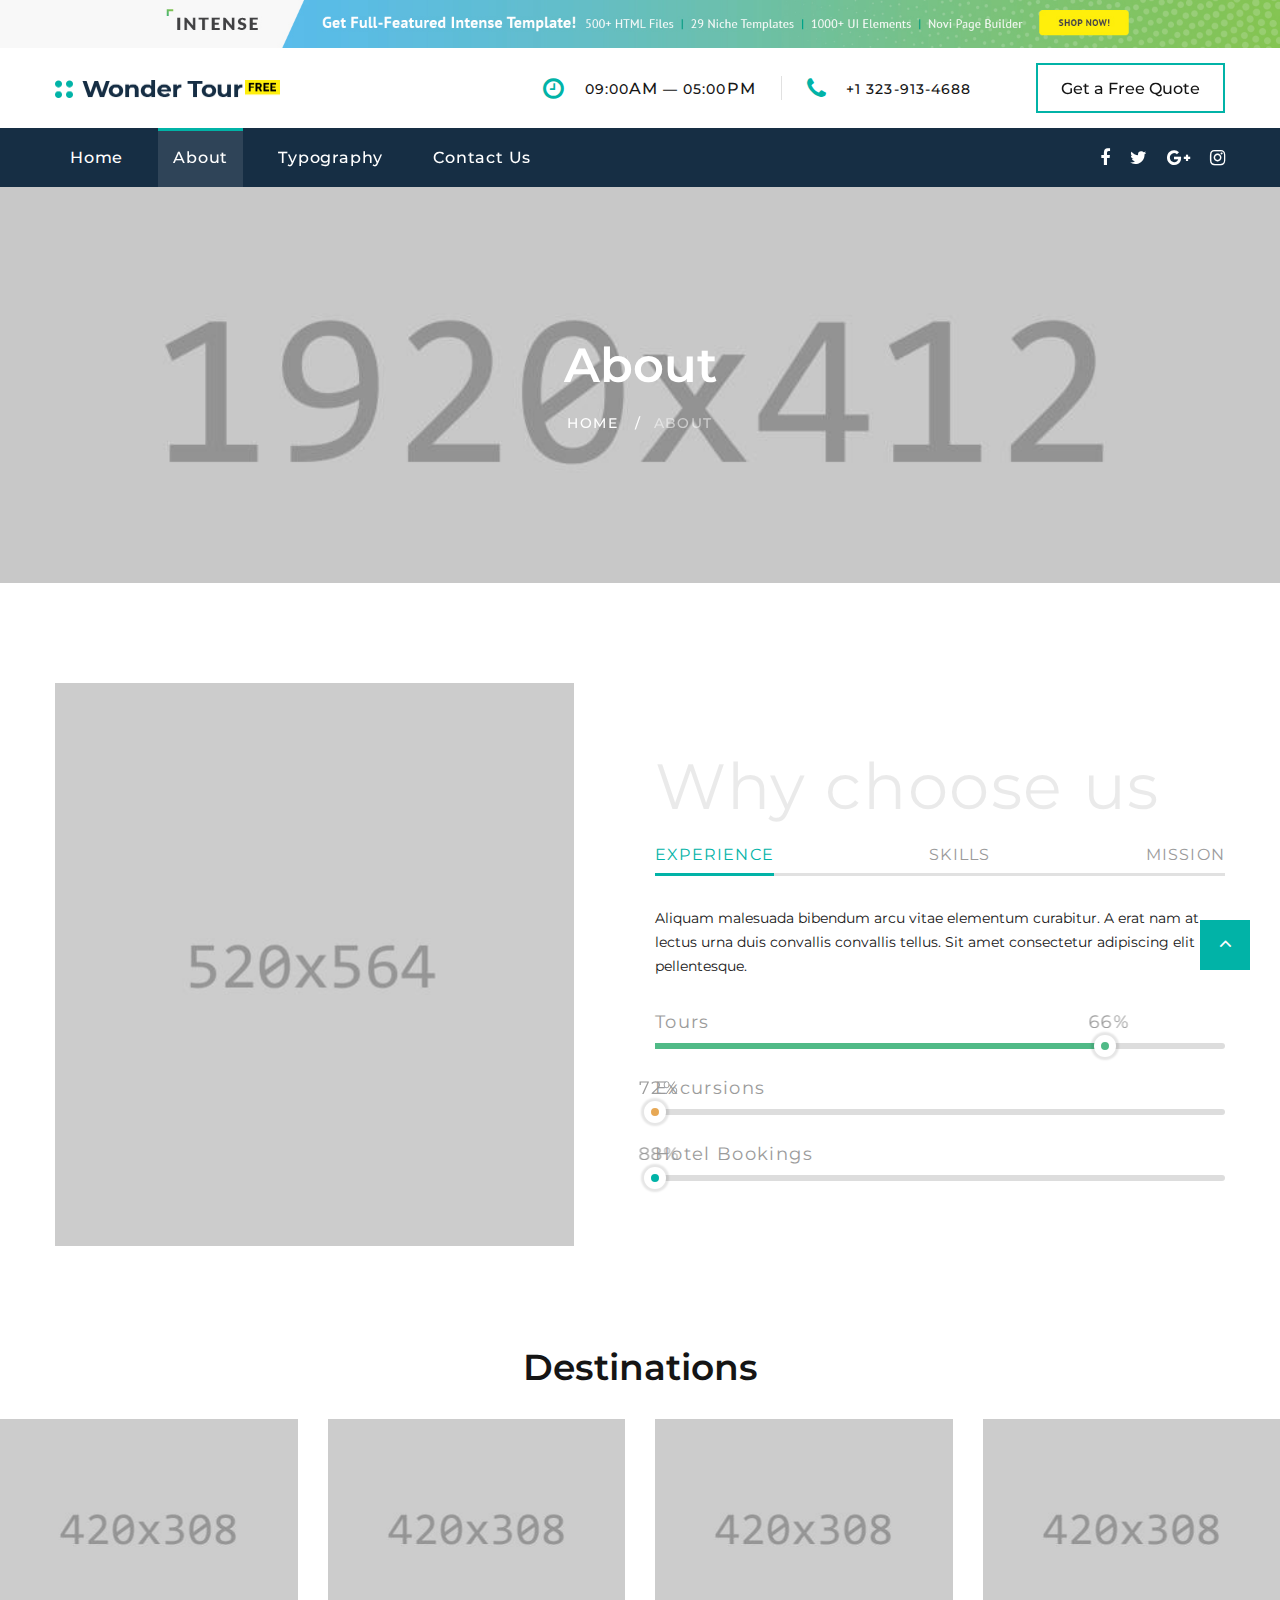
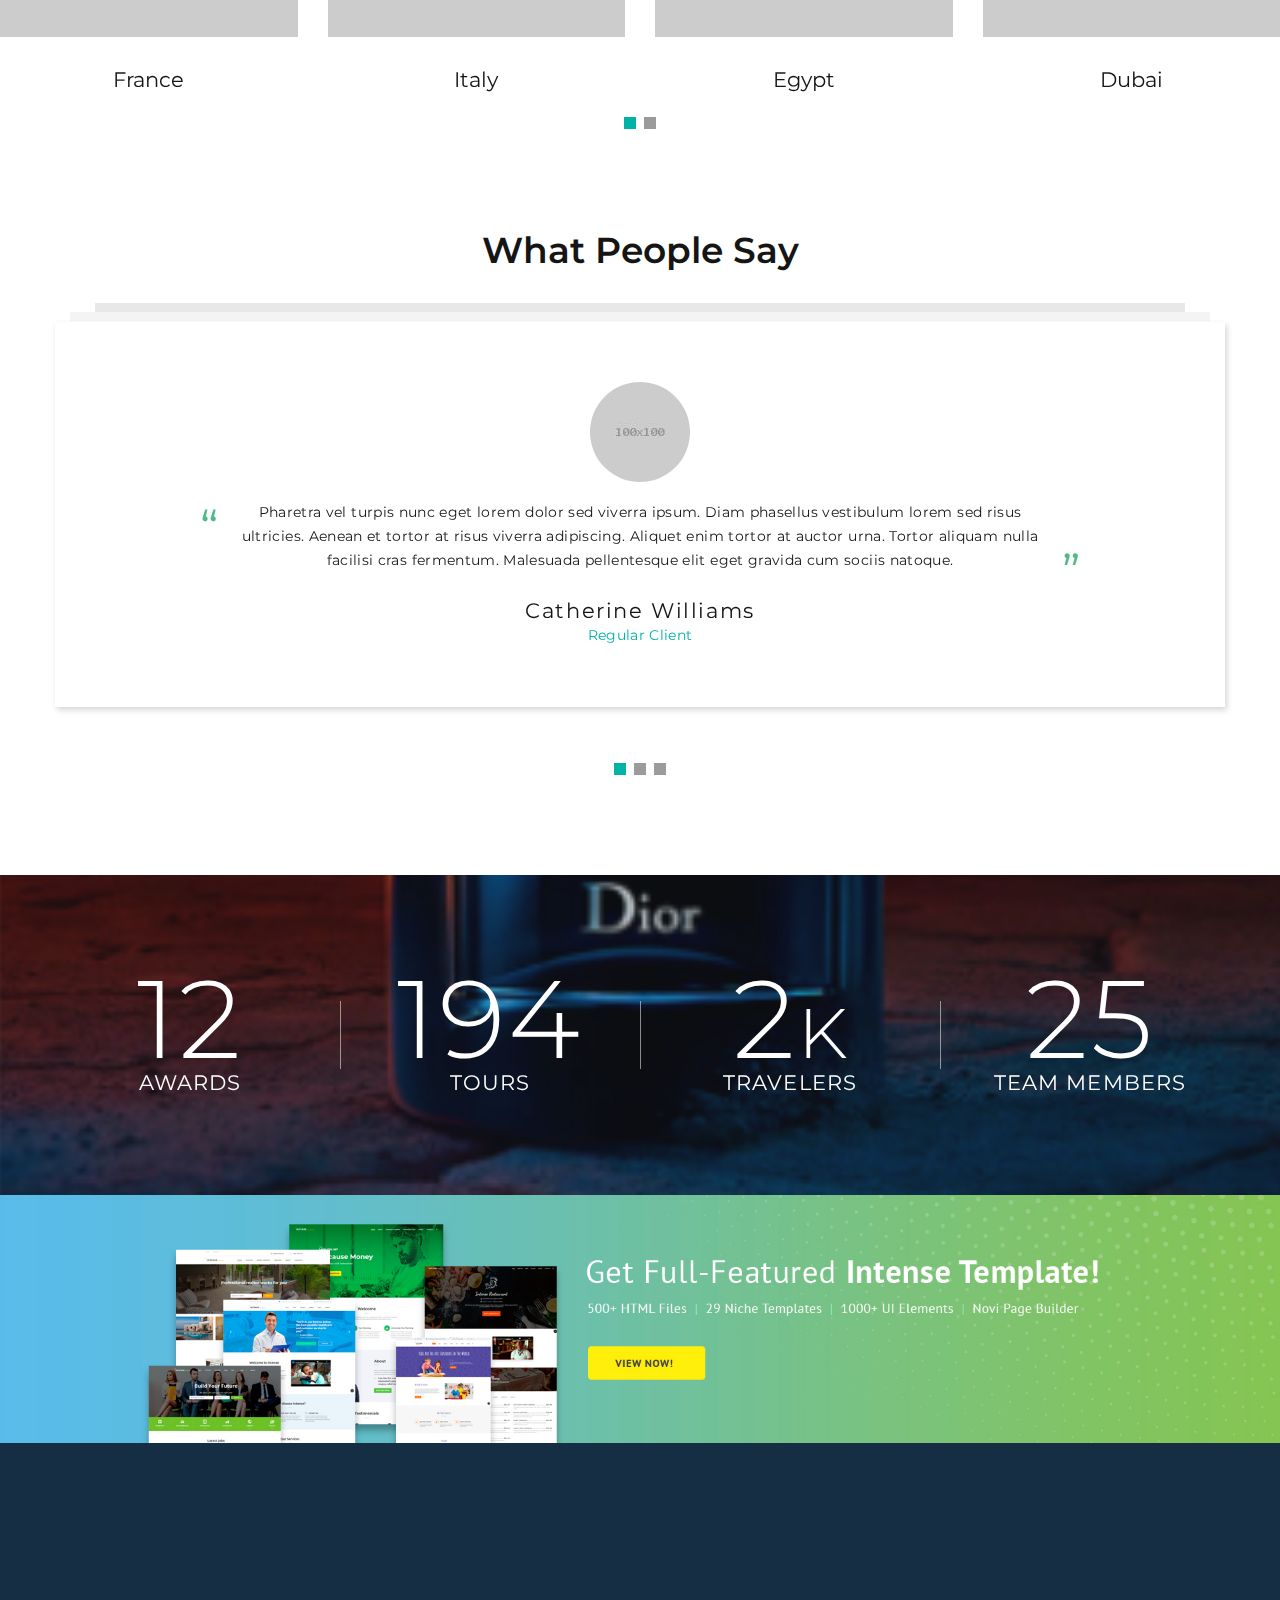
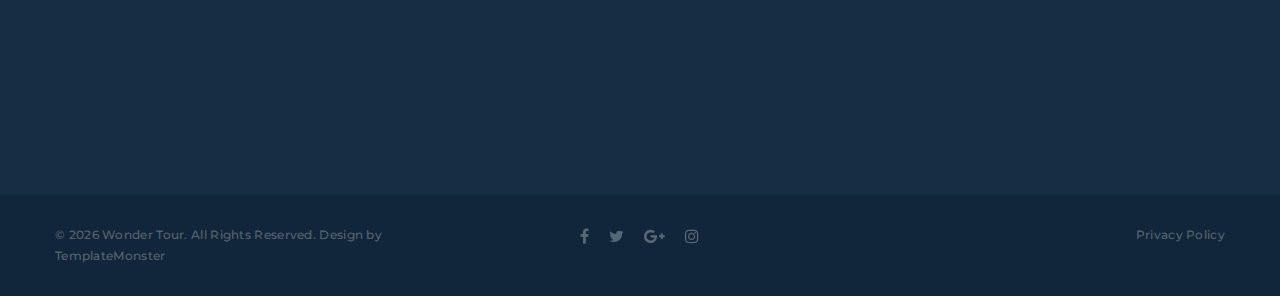
<file: about.html>
<!DOCTYPE html>
<html class="wide wow-animation" lang="en">
  <head>
    <title>About</title>
    <meta name="format-detection" content="telephone=no">
    <meta name="viewport" content="width=device-width, height=device-height, initial-scale=1.0, maximum-scale=1.0, user-scalable=0">
    <meta http-equiv="X-UA-Compatible" content="IE=edge">
    <meta charset="utf-8">
    <link rel="icon" href="images/favicon.ico" type="image/x-icon">
    <!-- Stylesheets-->
    <link rel="stylesheet" type="text/css" href="//fonts.googleapis.com/css?family=Montserrat:400,500,600,700%7CPoppins:400%7CTeko:300,400">
    <link rel="stylesheet" href="css/bootstrap.css">
    <link rel="stylesheet" href="css/fonts.css">
    <link rel="stylesheet" href="css/style.css">
    <style>.ie-panel{display: none;background: #212121;padding: 10px 0;box-shadow: 3px 3px 5px 0 rgba(0,0,0,.3);clear: both;text-align:center;position: relative;z-index: 1;} html.ie-10 .ie-panel, html.lt-ie-10 .ie-panel {display: block;}</style>
  </head>
  <body>
    <div class="ie-panel"><a href="http://windows.microsoft.com/en-US/internet-explorer/"><img src="images/ie8-panel/warning_bar_0000_us.jpg" height="42" width="820" alt="You are using an outdated browser. For a faster, safer browsing experience, upgrade for free today."></a></div>
    <div class="preloader">
      <div class="preloader-body">
        <div class="cssload-container">
          <div class="cssload-speeding-wheel"></div>
        </div>
        <p>Loading...</p>
      </div>
    </div>
    <div class="page">
      <!-- Page Header--><a class="banner banner-top" href="https://www.templatemonster.com/intense-multipurpose-html-template.html" target="_blank"><img src="images/intense_02.jpg" alt=""/></a>
      <header class="section page-header">
        <!-- RD Navbar-->
        <div class="rd-navbar-wrap">
          <nav class="rd-navbar rd-navbar-corporate" data-layout="rd-navbar-fixed" data-sm-layout="rd-navbar-fixed" data-md-layout="rd-navbar-fixed" data-md-device-layout="rd-navbar-fixed" data-lg-layout="rd-navbar-static" data-lg-device-layout="rd-navbar-fixed" data-xl-layout="rd-navbar-static" data-xl-device-layout="rd-navbar-static" data-xxl-layout="rd-navbar-static" data-xxl-device-layout="rd-navbar-static" data-lg-stick-up-offset="46px" data-xl-stick-up-offset="46px" data-xxl-stick-up-offset="106px" data-lg-stick-up="true" data-xl-stick-up="true" data-xxl-stick-up="true">
            <div class="rd-navbar-collapse-toggle rd-navbar-fixed-element-1" data-rd-navbar-toggle=".rd-navbar-collapse"><span></span></div>
            <div class="rd-navbar-aside-outer">
              <div class="rd-navbar-aside">
                <!-- RD Navbar Panel-->
                <div class="rd-navbar-panel">
                  <!-- RD Navbar Toggle-->
                  <button class="rd-navbar-toggle" data-rd-navbar-toggle=".rd-navbar-nav-wrap"><span></span></button>
                  <!-- RD Navbar Brand-->
                  <div class="rd-navbar-brand">
                    <!--Brand--><a class="brand" href="index.html"><img src="images/logo-default-450x37.png" alt="" width="225" height="18"/></a>
                  </div>
                </div>
                <div class="rd-navbar-aside-right rd-navbar-collapse">
                  <ul class="rd-navbar-corporate-contacts">
                    <li>
                      <div class="unit unit-spacing-xs">
                        <div class="unit-left"><span class="icon fa fa-clock-o"></span></div>
                        <div class="unit-body">
                          <p>09:00<span>am</span> — 05:00<span>pm</span></p>
                        </div>
                      </div>
                    </li>
                    <li>
                      <div class="unit unit-spacing-xs">
                        <div class="unit-left"><span class="icon fa fa-phone"></span></div>
                        <div class="unit-body"><a class="link-phone" href="tel:#">+1 323-913-4688</a></div>
                      </div>
                    </li>
                  </ul><a class="button button-md button-default-outline-2 button-ujarak" href="#">Get a Free Quote</a>
                </div>
              </div>
            </div>
            <div class="rd-navbar-main-outer">
              <div class="rd-navbar-main">
                <div class="rd-navbar-nav-wrap">
                  <ul class="list-inline list-inline-md rd-navbar-corporate-list-social">
                    <li><a class="icon fa fa-facebook" href="#"></a></li>
                    <li><a class="icon fa fa-twitter" href="#"></a></li>
                    <li><a class="icon fa fa-google-plus" href="#"></a></li>
                    <li><a class="icon fa fa-instagram" href="#"></a></li>
                  </ul>
                  <!-- RD Navbar Nav-->
                  <ul class="rd-navbar-nav">
                    <li class="rd-nav-item"><a class="rd-nav-link" href="index.html">Home</a>
                    </li>
                    <li class="rd-nav-item active"><a class="rd-nav-link" href="about.html">About</a>
                    </li>
                    <li class="rd-nav-item"><a class="rd-nav-link" href="typography.html">Typography</a>
                    </li>
                    <li class="rd-nav-item"><a class="rd-nav-link" href="contact-us.html">Contact Us</a>
                    </li>
                  </ul>
                </div>
              </div>
            </div>
          </nav>
        </div>
      </header>
      <!-- Breadcrumbs -->
      <section class="breadcrumbs-custom-inset">
        <div class="breadcrumbs-custom context-dark bg-overlay-60">
          <div class="container">
            <h2 class="breadcrumbs-custom-title">About</h2>
            <ul class="breadcrumbs-custom-path">
              <li><a href="index.html">Home</a></li>
              <li class="active">About</li>
            </ul>
          </div>
          <div class="box-position" style="background-image: url(images/breadcrumbs-bg.jpg);"></div>
        </div>
      </section>
      <!-- Why choose us-->
      <section class="section section-sm section-first bg-default text-md-left">
        <div class="container">
          <div class="row row-50 justify-content-center align-items-xl-center">
            <div class="col-md-10 col-lg-5 col-xl-6"><img src="images/about-1-519x564.jpg" alt="" width="519" height="564"/>
            </div>
            <div class="col-md-10 col-lg-7 col-xl-6">
              <h1 class="text-spacing-25 font-weight-normal title-opacity-9">Why choose us</h1>
              <!-- Bootstrap tabs-->
              <div class="tabs-custom tabs-horizontal tabs-line" id="tabs-4">
                <!-- Nav tabs-->
                <ul class="nav nav-tabs">
                  <li class="nav-item" role="presentation"><a class="nav-link active" href="#tabs-4-1" data-toggle="tab">Experience</a></li>
                  <li class="nav-item" role="presentation"><a class="nav-link" href="#tabs-4-2" data-toggle="tab">Skills</a></li>
                  <li class="nav-item" role="presentation"><a class="nav-link" href="#tabs-4-3" data-toggle="tab">Mission</a></li>
                </ul>
                <!-- Tab panes-->
                <div class="tab-content">
                  <div class="tab-pane fade show active" id="tabs-4-1">
                    <p>Aliquam malesuada bibendum arcu vitae elementum curabitur. A erat nam at lectus urna duis convallis convallis tellus. Sit amet consectetur adipiscing elit pellentesque.</p>
                    <!-- Linear progress bar-->
                    <article class="progress-linear progress-secondary">
                      <div class="progress-header">
                        <p>Tours</p>
                      </div>
                      <div class="progress-bar-linear-wrap">
                        <div class="progress-bar-linear" data-gradient=""><span class="progress-value">79</span><span class="progress-marker"></span></div>
                      </div>
                    </article>
                    <!-- Linear progress bar-->
                    <article class="progress-linear progress-orange">
                      <div class="progress-header">
                        <p>Excursions</p>
                      </div>
                      <div class="progress-bar-linear-wrap">
                        <div class="progress-bar-linear" data-gradient=""><span class="progress-value">72</span><span class="progress-marker"></span></div>
                      </div>
                    </article>
                    <!-- Linear progress bar-->
                    <article class="progress-linear">
                      <div class="progress-header">
                        <p>Hotel Bookings</p>
                      </div>
                      <div class="progress-bar-linear-wrap">
                        <div class="progress-bar-linear" data-gradient=""><span class="progress-value">88</span><span class="progress-marker"></span></div>
                      </div>
                    </article>
                  </div>
                  <div class="tab-pane fade" id="tabs-4-2">
                    <div class="row row-40 justify-content-center text-center inset-top-10">
                      <div class="col-sm-4">
                        <!-- Circle Progress Bar-->
                        <div class="progress-bar-circle" data-value="0.87" data-gradient="#01b3a7" data-empty-fill="transparent" data-size="150" data-thickness="12" data-reverse="true"><span></span></div>
                        <p class="progress-bar-circle-title">Tours</p>
                      </div>
                      <div class="col-sm-4">
                        <!-- Circle Progress Bar-->
                        <div class="progress-bar-circle" data-value="0.74" data-gradient="#01b3a7" data-empty-fill="transparent" data-size="150" data-thickness="12" data-reverse="true"><span></span></div>
                        <p class="progress-bar-circle-title">Excursions</p>
                      </div>
                      <div class="col-sm-4">
                        <!-- Circle Progress Bar-->
                        <div class="progress-bar-circle" data-value="0.99" data-gradient="#01b3a7" data-empty-fill="transparent" data-size="150" data-thickness="12" data-reverse="true"><span></span></div>
                        <p class="progress-bar-circle-title">Hotel Bookings</p>
                      </div>
                    </div>
                    <div class="group-md group-middle"><a class="button button-width-xl-230 button-primary button-pipaluk" href="#">Get in touch</a><a class="button button-black-outline button-width-xl-230" href="#">Read more</a></div>
                  </div>
                  <div class="tab-pane fade" id="tabs-4-3">
                    <p>Orci nulla pellentesque dignissim enim sit. Elit ullamcorper dignissim cras tincidunt lobortis feugiat vivamus. Nibh mauris cursus mattis molestie a iaculis at erat pellentesque.</p>
                    <div class="text-center text-sm-left offset-top-30 tab-height">
                      <ul class="row-16 list-0 list-custom list-marked list-marked-sm list-marked-secondary">
                        <li>Lorem ipsum</li>
                        <li>Consectetur adipiscing</li>
                        <li>Sed do eiusmod</li>
                        <li>Tempor incididunt</li>
                        <li>Sem fringilla</li>
                        <li>Ut venenatis</li>
                      </ul>
                    </div>
                    <div class="group-md group-middle"><a class="button button-width-xl-230 button-primary button-pipaluk" href="#">Get in touch</a><a class="button button-black-outline button-md" href="#">Download presentation</a></div>
                  </div>
                </div>
              </div>
            </div>
          </div>
        </div>
      </section>
      <!-- Latest Projects-->
      <section class="section section-sm section-fluid bg-default">
        <div class="container">
          <h3>Destinations</h3>
        </div>
        <!-- Owl Carousel-->
        <div class="owl-carousel owl-classic owl-timeline" data-items="1" data-md-items="2" data-lg-items="3" data-xl-items="4" data-margin="30" data-autoplay="false" data-nav="true" data-dots="true">
          <div class="owl-item">
            <!-- Thumbnail Classic-->
            <article class="thumbnail thumbnail-mary">
              <div class="thumbnail-mary-figure"><img src="images/gallery-image-11-420x308.jpg" alt="" width="420" height="308"/>
              </div>
              <div class="thumbnail-mary-caption"><a class="icon fl-bigmug-line-zoom60" href="images/gallery-image-11-1200x800-original.jpg" data-lightgallery="item"><img src="images/gallery-image-11-420x308.jpg" alt="" width="420" height="308"/></a>
              </div>
            </article>
            <div class="thumbnail-mary-description">
              <h5 class="thumbnail-mary-project"><a href="#">France</a></h5><span class="thumbnail-mary-decor"></span>
              <h5 class="thumbnail-mary-time">
              </h5>
            </div>
          </div>
          <div class="owl-item">
            <!-- Thumbnail Classic-->
            <article class="thumbnail thumbnail-mary">
              <div class="thumbnail-mary-figure"><img src="images/gallery-image-12-420x308.jpg" alt="" width="420" height="308"/>
              </div>
              <div class="thumbnail-mary-caption"><a class="icon fl-bigmug-line-zoom60" href="images/gallery-image-12-1200x800-original.jpg" data-lightgallery="item"><img src="images/gallery-image-12-420x308.jpg" alt="" width="420" height="308"/></a>
              </div>
            </article>
            <div class="thumbnail-mary-description">
              <h5 class="thumbnail-mary-project"><a href="#">Italy</a></h5><span class="thumbnail-mary-decor"></span>
              <h5 class="thumbnail-mary-time">
              </h5>
            </div>
          </div>
          <div class="owl-item">
            <!-- Thumbnail Classic-->
            <article class="thumbnail thumbnail-mary">
              <div class="thumbnail-mary-figure"><img src="images/gallery-image-13-420x308.jpg" alt="" width="420" height="308"/>
              </div>
              <div class="thumbnail-mary-caption"><a class="icon fl-bigmug-line-zoom60" href="images/gallery-image-13-1200x800-original.jpg" data-lightgallery="item"><img src="images/gallery-image-13-420x308.jpg" alt="" width="420" height="308"/></a>
              </div>
            </article>
            <div class="thumbnail-mary-description">
              <h5 class="thumbnail-mary-project"><a href="#">Egypt</a></h5><span class="thumbnail-mary-decor"></span>
              <h5 class="thumbnail-mary-time">
              </h5>
            </div>
          </div>
          <div class="owl-item">
            <!-- Thumbnail Classic-->
            <article class="thumbnail thumbnail-mary">
              <div class="thumbnail-mary-figure"><img src="images/gallery-image-14-420x308.jpg" alt="" width="420" height="308"/>
              </div>
              <div class="thumbnail-mary-caption"><a class="icon fl-bigmug-line-zoom60" href="images/gallery-image-14-1200x800-original.jpg" data-lightgallery="item"><img src="images/gallery-image-14-420x308.jpg" alt="" width="420" height="308"/></a>
              </div>
            </article>
            <div class="thumbnail-mary-description">
              <h5 class="thumbnail-mary-project"><a href="#">Dubai</a></h5><span class="thumbnail-mary-decor"></span>
              <h5 class="thumbnail-mary-time">
              </h5>
            </div>
          </div>
          <div class="owl-item">
            <!-- Thumbnail Classic-->
            <article class="thumbnail thumbnail-mary">
              <div class="thumbnail-mary-figure"><img src="images/gallery-image-15-420x308.jpg" alt="" width="420" height="308"/>
              </div>
              <div class="thumbnail-mary-caption"><a class="icon fl-bigmug-line-zoom60" href="images/gallery-image-15-1200x800-original.jpg" data-lightgallery="item"><img src="images/gallery-image-15-420x308.jpg" alt="" width="420" height="308"/></a>
              </div>
            </article>
            <div class="thumbnail-mary-description">
              <h5 class="thumbnail-mary-project"><a href="#">Spain</a></h5><span class="thumbnail-mary-decor"></span>
              <h5 class="thumbnail-mary-time">
              </h5>
            </div>
          </div>
          <div class="owl-item">
            <!-- Thumbnail Classic-->
            <article class="thumbnail thumbnail-mary">
              <div class="thumbnail-mary-figure"><img src="images/gallery-image-16-420x308.jpg" alt="" width="420" height="308"/>
              </div>
              <div class="thumbnail-mary-caption"><a class="icon fl-bigmug-line-zoom60" href="images/gallery-image-16-1200x800-original.jpg" data-lightgallery="item"><img src="images/gallery-image-16-420x308.jpg" alt="" width="420" height="308"/></a>
              </div>
            </article>
            <div class="thumbnail-mary-description">
              <h5 class="thumbnail-mary-project"><a href="#">Africa</a></h5><span class="thumbnail-mary-decor"></span>
              <h5 class="thumbnail-mary-time">
              </h5>
            </div>
          </div>
        </div>
      </section>
      <!-- What people Say-->
      <section class="section section-sm section-last bg-default">
        <div class="container">
          <h3>What People Say</h3>
          <!-- Owl Carousel-->
          <div class="owl-carousel owl-modern" data-items="1" data-stage-padding="15" data-margin="30" data-dots="true" data-animation-in="fadeIn" data-animation-out="fadeOut" data-autoplay="true">
            <!-- Quote Lisa-->
            <article class="quote-lisa">
              <div class="quote-lisa-body"><a class="quote-lisa-figure" href="#"><img class="img-circles" src="images/user-16-100x100.jpg" alt="" width="100" height="100"/></a>
                <div class="quote-lisa-text">
                  <p class="q">Pharetra vel turpis nunc eget lorem dolor sed viverra ipsum. Diam phasellus vestibulum lorem sed risus ultricies. Aenean et tortor at risus viverra adipiscing. Aliquet enim tortor at auctor urna. Tortor aliquam nulla facilisi cras fermentum. Malesuada pellentesque elit eget gravida cum sociis natoque.</p>
                </div>
                <h5 class="quote-lisa-cite"><a href="#">Catherine Williams</a></h5>
                <p class="quote-lisa-status">Regular Client</p>
              </div>
            </article>
            <!-- Quote Lisa-->
            <article class="quote-lisa">
              <div class="quote-lisa-body"><a class="quote-lisa-figure" href="#"><img class="img-circles" src="images/user-17-100x100.jpg" alt="" width="100" height="100"/></a>
                <div class="quote-lisa-text">
                  <p class="q">Sodales ut etiam sit amet nisl purus. Maecenas accumsan lacus vel facilisis volutpat est. Suscipit adipiscing bibendum est ultricies integer quis auctor. Viverra aliquet eget sit amet tellus cras adipiscing. Posuere ac ut consequat semper viverra nam libero justo laoreet. Iaculis eu non diam phasellus vestibulum lorem sed risus ultricies.</p>
                </div>
                <h5 class="quote-lisa-cite"><a href="#">Rupert Wood</a></h5>
                <p class="quote-lisa-status">Regular Client</p>
              </div>
            </article>
            <!-- Quote Lisa-->
            <article class="quote-lisa">
              <div class="quote-lisa-body"><a class="quote-lisa-figure" href="#"><img class="img-circles" src="images/user-18-100x100.jpg" alt="" width="100" height="100"/></a>
                <div class="quote-lisa-text">
                  <p class="q">Lacus vestibulum sed arcu non odio euismod lacinia. Pellentesque elit ullamcorper dignissim cras. Ultrices eros in cursus turpis massa tincidunt dui. Nunc pulvinar sapien et ligula ullamcorper malesuada proin. Commodo odio aenean sed adipiscing diam. Sed euismod nisi porta lorem mollis aliquam.</p>
                </div>
                <h5 class="quote-lisa-cite"><a href="#">Samantha Brown</a></h5>
                <p class="quote-lisa-status">Regular Client</p>
              </div>
            </article>
          </div>
        </div>
      </section>
      <!--Counters-->
      <!-- Counter Classic-->
      <section class="section section-fluid bg-default">
        <div class="parallax-container" data-parallax-img="images/sajal.png">
          <!-- sajal edit -->
          <div class="parallax-content section-xl context-dark bg-overlay-26">
            <div class="container">
              <div class="row row-50 justify-content-center border-classic">
                <div class="col-sm-6 col-md-5 col-lg-3">
                  <div class="counter-classic">
                    <div class="counter-classic-number"><span class="counter">12</span>
                    </div>
                    <h5 class="counter-classic-title">Awards</h5>
                  </div>
                </div>
                <div class="col-sm-6 col-md-5 col-lg-3">
                  <div class="counter-classic">
                    <div class="counter-classic-number"><span class="counter">194</span>
                    </div>
                    <h5 class="counter-classic-title">Tours</h5>
                  </div>
                </div>
                <div class="col-sm-6 col-md-5 col-lg-3">
                  <div class="counter-classic">
                    <div class="counter-classic-number"><span class="counter">2</span><span class="symbol">k</span>
                    </div>
                    <h5 class="counter-classic-title">Travelers</h5>
                  </div>
                </div>
                <div class="col-sm-6 col-md-5 col-lg-3">
                  <div class="counter-classic">
                    <div class="counter-classic-number"><span class="counter">25</span>
                    </div>
                    <h5 class="counter-classic-title">Team members</h5>
                  </div>
                </div>
              </div>
            </div>
          </div>
        </div>
      </section>

      <!-- Page Footer--><a class="banner" href="https://www.templatemonster.com/intense-multipurpose-html-template.html" target="_blank"><img src="images/intense_big_02.jpg" alt=""/></a>
      <footer class="section footer-corporate context-dark">
        <div class="footer-corporate-inset">
          <div class="container">
            <div class="row row-40 justify-content-lg-between">
              <div class="col-sm-6 col-md-12 col-lg-3 col-xl-4">
                <div class="oh-desktop">
                  <div class="wow slideInRight" data-wow-delay="0s">
                    <h6 class="text-spacing-100 text-uppercase">Contact us</h6>
                    <ul class="footer-contacts d-inline-block d-sm-block">
                      <li>
                        <div class="unit">
                          <div class="unit-left"><span class="icon fa fa-phone"></span></div>
                          <div class="unit-body"><a class="link-phone" href="tel:#">+1 323-913-4688</a></div>
                        </div>
                      </li>
                      <li>
                        <div class="unit">
                          <div class="unit-left"><span class="icon fa fa-envelope"></span></div>
                          <div class="unit-body"><a class="link-aemail" href="mailto:#">info@demolink.org</a></div>
                        </div>
                      </li>
                      <li>
                        <div class="unit">
                          <div class="unit-left"><span class="icon fa fa-location-arrow"></span></div>
                          <div class="unit-body"><a class="link-location" href="#">4730 Crystal Springs Dr, Los Angeles, CA 90027</a></div>
                        </div>
                      </li>
                    </ul>
                  </div>
                </div>
              </div>
              <div class="col-sm-6 col-md-5 col-lg-3 col-xl-4">
                <div class="oh-desktop">
                  <div class="wow slideInDown" data-wow-delay="0s">
                    <h6 class="text-spacing-100 text-uppercase">Popular news</h6>
                    <!-- Post Minimal 2-->
                    <article class="post post-minimal-2">
                      <p class="post-minimal-2-title"><a href="#">Your Personal Guide to 5 Best Places to Visit on Earth</a></p>
                      <div class="post-minimal-2-time">
                        <time datetime="2019-05-04">May 04, 2019</time>
                      </div>
                    </article>
                    <!-- Post Minimal 2-->
                    <article class="post post-minimal-2">
                      <p class="post-minimal-2-title"><a href="#">Top 10 Hotels: Rating by Wonder Tour Travel Experts</a></p>
                      <div class="post-minimal-2-time">
                        <time datetime="2019-05-04">May 04, 2019</time>
                      </div>
                    </article>
                  </div>
                </div>
              </div>
              <div class="col-sm-11 col-md-7 col-lg-5 col-xl-4">
                <div class="oh-desktop">
                  <div class="wow slideInLeft" data-wow-delay="0s">
                    <h6 class="text-spacing-100 text-uppercase">Quick links</h6>
                    <ul class="row-6 list-0 list-marked list-marked-md list-marked-secondary list-custom-2">
                      <li><a href="about.html">About us</a></li>
                      <li><a href="#">Our Tours</a></li>
                      <li><a href="#">Our Team</a></li>
                      <li><a href="#">Gallery</a></li>
                      <li><a href="#">Blog</a></li>
                    </ul>
                    <div class="group-md group-middle justify-content-sm-start"><a class="button button-lg button-primary button-ujarak" href="#">Get in touch</a></div>
                  </div>
                </div>
              </div>
            </div>
          </div>
        </div>
        <div class="footer-corporate-bottom-panel">
          <div class="container">
            <div class="row justfy-content-xl-space-berween row-10 align-items-md-center2">
              <div class="col-sm-6 col-md-4 text-sm-right text-md-center">
                <div>
                  <ul class="list-inline list-inline-sm footer-social-list-2">
                    <li><a class="icon fa fa-facebook" href="#"></a></li>
                    <li><a class="icon fa fa-twitter" href="#"></a></li>
                    <li><a class="icon fa fa-google-plus" href="#"></a></li>
                    <li><a class="icon fa fa-instagram" href="#"></a></li>
                  </ul>
                </div>
              </div>
              <div class="col-sm-6 col-md-4 order-sm-first">
                <!-- Rights-->
                <p class="rights"><span>&copy;&nbsp;</span><span class="copyright-year"></span><span>&nbsp;</span><span>Wonder Tour</span>. All Rights Reserved. Design by <a href="https://www.templatemonster.com">TemplateMonster</a></p>
              </div>
              <div class="col-sm-6 col-md-4 text-md-right">
                <p class="rights"><a href="#">Privacy Policy</a></p>
              </div>
            </div>
          </div>
        </div>
      </footer>
    </div>
    <!-- Global Mailform Output-->
    <div class="snackbars" id="form-output-global"></div>
    <!-- Javascript-->
    <script src="js/core.min.js"></script>
    <script src="js/script.js"></script>
  </body>
</html>
</file>
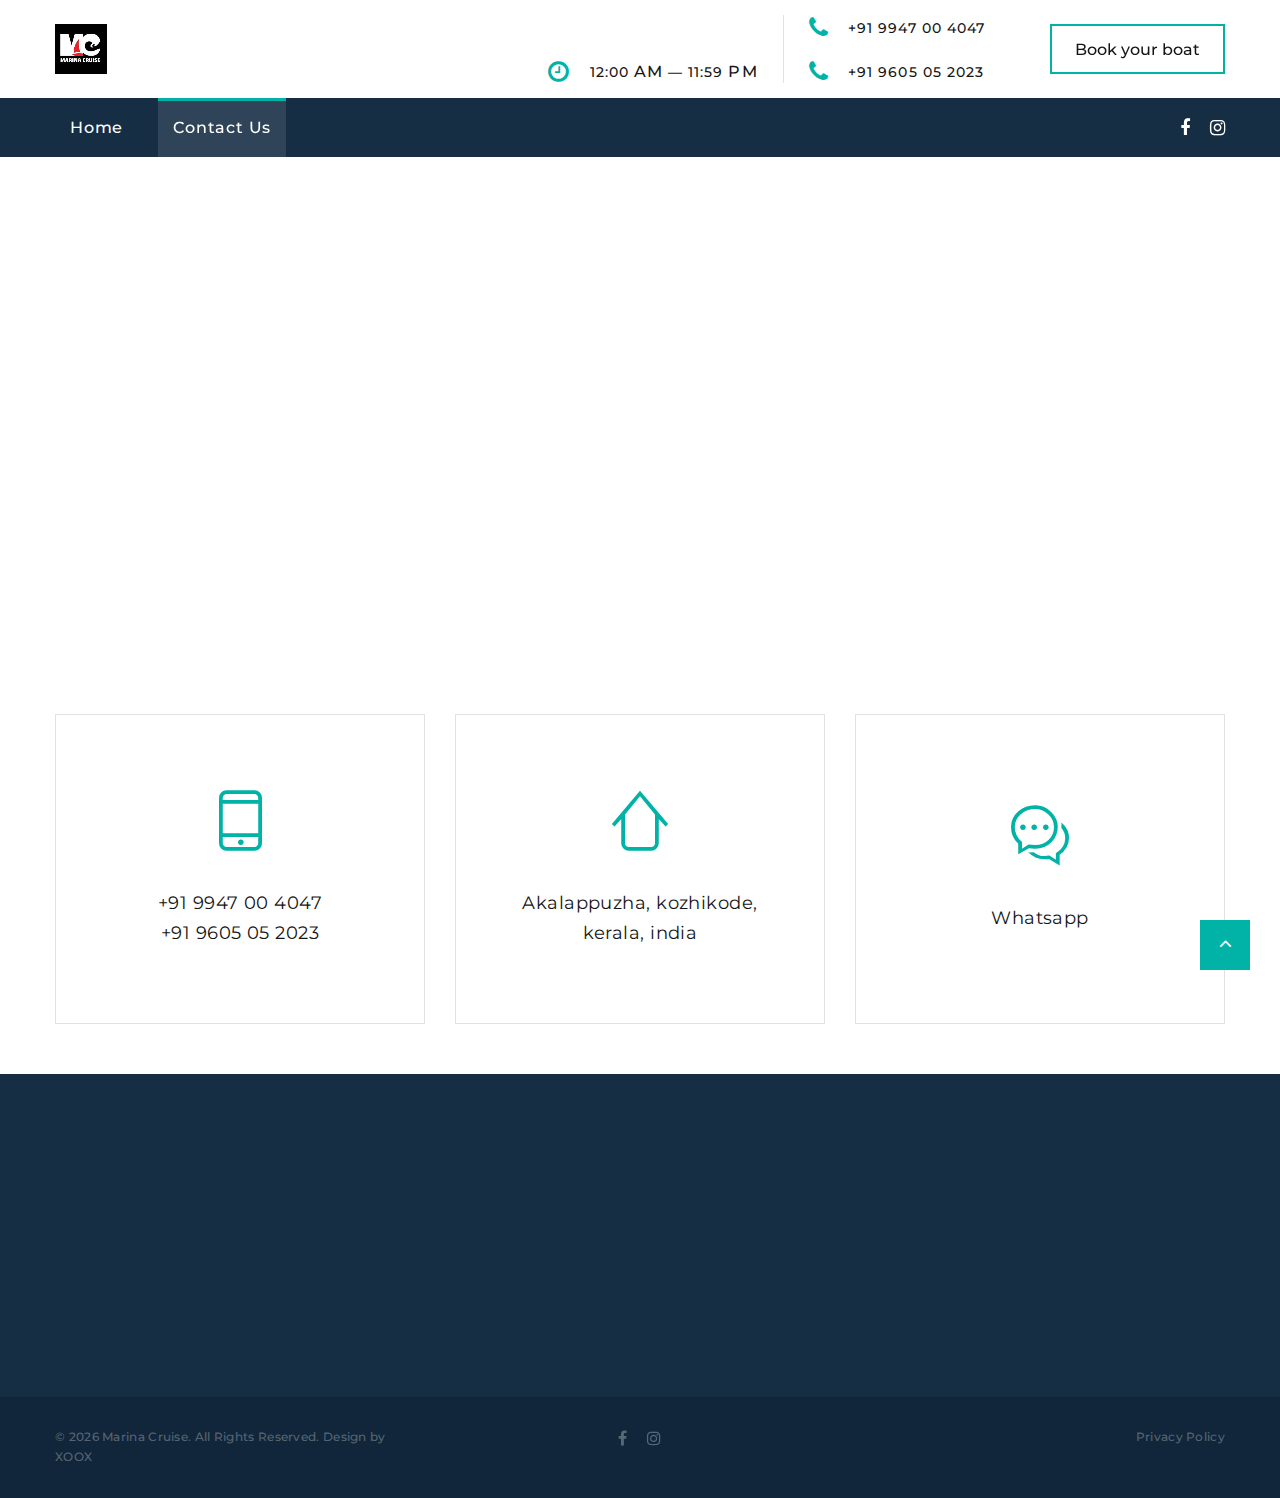
<file: contact-us.html>
<!DOCTYPE html>
<html class="wide wow-animation" lang="en">

<head>
  <title>Contact Us</title>
  <meta name="format-detection" content="telephone=no">
  <meta name="viewport"
    content="width=device-width, height=device-height, initial-scale=1.0, maximum-scale=1.0, user-scalable=0">
  <meta http-equiv="X-UA-Compatible" content="IE=edge">
  <meta charset="utf-8">
  <link rel="icon" href="images/favicon.ico" type="image/x-icon">
  <!-- Stylesheets-->
  <link rel="stylesheet" type="text/css"
    href="//fonts.googleapis.com/css?family=Montserrat:400,500,600,700%7CPoppins:400%7CTeko:300,400">
  <link rel="stylesheet" href="css/bootstrap.css">
  <link rel="stylesheet" href="css/fonts.css">
  <link rel="stylesheet" href="css/style.css">
  <style>
    .ie-panel {
      display: none;
      background: #212121;
      padding: 10px 0;
      box-shadow: 3px 3px 5px 0 rgba(0, 0, 0, .3);
      clear: both;
      text-align: center;
      position: relative;
      z-index: 1;
    }

    html.ie-10 .ie-panel,
    html.lt-ie-10 .ie-panel {
      display: block;
    }
  </style>
</head>

<body>
  <div class="ie-panel"><a href="http://windows.microsoft.com/en-US/internet-explorer/"><img
        src="images/ie8-panel/warning_bar_0000_us.jpg" height="42" width="820"
        alt="You are using an outdated browser. For a faster, safer browsing experience, upgrade for free today."></a>
  </div>
  <div class="preloader">
    <div class="preloader-body">
      <div class="cssload-container">
        <div class="cssload-speeding-wheel"></div>
      </div>
      <p>Loading...</p>
    </div>
  </div>
  <div class="page">
    <!-- Page Header-->
    <!-- <a class="banner banner-top" href="https://www.templatemonster.com/intense-multipurpose-html-template.html" target="_blank"><img src="images/intense_02.jpg" alt=""/></a> -->
    <header class="section page-header">
      <!-- RD Navbar-->
      <div class="rd-navbar-wrap">
        <nav class="rd-navbar rd-navbar-corporate" data-layout="rd-navbar-fixed" data-sm-layout="rd-navbar-fixed"
          data-md-layout="rd-navbar-fixed" data-md-device-layout="rd-navbar-fixed" data-lg-layout="rd-navbar-static"
          data-lg-device-layout="rd-navbar-fixed" data-xl-layout="rd-navbar-static"
          data-xl-device-layout="rd-navbar-static" data-xxl-layout="rd-navbar-static"
          data-xxl-device-layout="rd-navbar-static" data-lg-stick-up-offset="46px" data-xl-stick-up-offset="46px"
          data-xxl-stick-up-offset="106px" data-lg-stick-up="true" data-xl-stick-up="true" data-xxl-stick-up="true">
          <div class="rd-navbar-collapse-toggle rd-navbar-fixed-element-1" data-rd-navbar-toggle=".rd-navbar-collapse">
            <span></span></div>
          <div class="rd-navbar-aside-outer">
            <div class="rd-navbar-aside">
              <!-- RD Navbar Panel-->
              <div class="rd-navbar-panel">
                <!-- RD Navbar Toggle-->
                <button class="rd-navbar-toggle" data-rd-navbar-toggle=".rd-navbar-nav-wrap"><span></span></button>
                <!-- RD Navbar Brand-->
                <div class="rd-navbar-brand">
                  <!--Brand--><a class="brand" href="index.html"><img src="images/MCLOGO (1).png" alt=""
                      width="225" height="18" /></a>
                </div>
              </div>
              <div class="rd-navbar-aside-right rd-navbar-collapse">
                <ul class="rd-navbar-corporate-contacts">
                  <li>
                    <div class="unit unit-spacing-xs">
                      <div class="unit-left"><span class="icon fa fa-clock-o"></span></div>
                      <div class="unit-body">
                        <p>12:00<span> am</span> — 11:59<span> pm</span></p>
                      </div>
                    </div>
                  </li>
                  <li>
                    <div class="unit unit-spacing-xs">
                      <div class="unit-left"><span class="icon fa fa-phone"></span></div>
                      <div class="unit-body"><a class="link-phone" href="tel:+919947004047">+91 9947 00 4047</a></div>

                    </div>
                    <div class="unit unit-spacing-xs">
                      <div class="unit-left"><span class="icon fa fa-phone"></span></div>
                      <div class="unit-body"><a class="link-phone" href="tel:+919605052023">+91 9605 05 2023</a></div>

                    </div>
                  </li>
                </ul><a class="button button-md button-default-outline-2 button-ujarak"
                  href="https://wa.me/+919605052023">Book your boat</a>
              </div>
            </div>
          </div>
          <div class="rd-navbar-main-outer">
            <div class="rd-navbar-main">
              <div class="rd-navbar-nav-wrap">
                <ul class="list-inline list-inline-md rd-navbar-corporate-list-social">
                  <li><a class="icon fa fa-facebook"
                      href="https://www.facebook.com/profile.php?id=100090648706440&mibextid=ZbWKwL"></a></li>
                  <!-- <li><a class="icon fa fa-twitter" href="#"></a></li>
                    <li><a class="icon fa fa-google-plus" href="#"></a></li> -->
                  <li><a class="icon fa fa-instagram"
                      href="https://instagram.com/akalapuzha_tourism_thurayur?igshid=NTc4MTIwNjQ2YQ=="></a></li>
                </ul>
                <!-- <ul class="list-inline list-inline-md rd-navbar-corporate-list-social">
                    <li><a class="icon fa fa-facebook" href="#"></a></li>
                    <li><a class="icon fa fa-twitter" href="#"></a></li>
                    <li><a class="icon fa fa-google-plus" href="#"></a></li>
                    <li><a class="icon fa fa-instagram" href="#"></a></li>
                  </ul> -->
                <!-- RD Navbar Nav-->
                <ul class="rd-navbar-nav">
                  <li class="rd-nav-item"><a class="rd-nav-link" href="index.html">Home</a>
                  </li>
                  <!-- <li class="rd-nav-item"><a class="rd-nav-link" href="about.html">About</a>
                    </li> -->
                  <!-- <li class="rd-nav-item"><a class="rd-nav-link" href="typography.html">Typography</a>
                    </li> -->
                  <li class="rd-nav-item active"><a class="rd-nav-link" href="contact-us.html">Contact Us</a>
                  </li>
                  <!-- <li class="rd-nav-item"><a class="rd-nav-link" href="index.html">Services</a>
                    </li> -->
                </ul>
              </div>
            </div>
          </div>
        </nav>
      </div>
    </header>
    <!-- sajal -->
    <div>
      <iframe
        src="https://www.google.com/maps/embed?pb=!1m18!1m12!1m3!1d949.5619908632318!2d75.65244354283368!3d11.512702210087106!2m3!1f0!2f0!3f0!3m2!1i1024!2i768!4f13.1!3m3!1m2!1s0x3ba6899e2ea20e93%3A0xc6e8ff547e9d1409!2sMARINA%20CRUISE!5e0!3m2!1sen!2sae!4v1684766332814!5m2!1sen!2sae"
        width="600" height="450" style="border:0;" allowfullscreen="" loading="lazy"
        referrerpolicy="no-referrer-when-downgrade"></iframe>
    </div>


    <!-- RD Google Map-->
    <!-- <section class="section section-fluid">
        <div class="google-map-container" data-zoom="5" data-icon="images/gmap_marker.png" data-icon-active="images/gmap_marker.png" data-center="9870 St Vincent Place, Glasgow, DC 45 Fr 45." data-styles="[{&quot;featureType&quot;:&quot;landscape&quot;,&quot;stylers&quot;:[{&quot;hue&quot;:&quot;#FFBB00&quot;},{&quot;saturation&quot;:43.400000000000006},{&quot;lightness&quot;:37.599999999999994},{&quot;gamma&quot;:1}]},{&quot;featureType&quot;:&quot;road.highway&quot;,&quot;stylers&quot;:[{&quot;hue&quot;:&quot;#FFC200&quot;},{&quot;saturation&quot;:-61.8},{&quot;lightness&quot;:45.599999999999994},{&quot;gamma&quot;:1}]},{&quot;featureType&quot;:&quot;road.arterial&quot;,&quot;stylers&quot;:[{&quot;hue&quot;:&quot;#FF0300&quot;},{&quot;saturation&quot;:-100},{&quot;lightness&quot;:51.19999999999999},{&quot;gamma&quot;:1}]},{&quot;featureType&quot;:&quot;road.local&quot;,&quot;stylers&quot;:[{&quot;hue&quot;:&quot;#FF0300&quot;},{&quot;saturation&quot;:-100},{&quot;lightness&quot;:52},{&quot;gamma&quot;:1}]},{&quot;featureType&quot;:&quot;water&quot;,&quot;stylers&quot;:[{&quot;hue&quot;:&quot;#0078FF&quot;},{&quot;saturation&quot;:-13.200000000000003},{&quot;lightness&quot;:2.4000000000000057},{&quot;gamma&quot;:1}]},{&quot;featureType&quot;:&quot;poi&quot;,&quot;stylers&quot;:[{&quot;hue&quot;:&quot;#00FF6A&quot;},{&quot;saturation&quot;:-1.0989010989011234},{&quot;lightness&quot;:11.200000000000017},{&quot;gamma&quot;:1}]}]">
          <div class="google-map"></div>
          <ul class="google-map-markers">
            <li data-location="9870 St Vincent Place, Glasgow, DC 45 Fr 45." data-description="9870 St Vincent Place, Glasgow"></li>
          </ul>
        </div>
      </section> -->

    <!-- Contact information-->
    <section class="section section-sm section-first bg-default">
      <div class="container">
        <div class="row row-30 justify-content-center">
          <div class="col-sm-8 col-md-6 col-lg-4">
            <article class="box-contacts">
              <div class="box-contacts-body">
                <div class="box-contacts-icon fl-bigmug-line-cellphone55"></div>
                <div class="box-contacts-decor"></div>
                <p class="box-contacts-link"><a class="link-phone" href="tel:+919947004047">+91 9947 00 4047</a></p>
                <p class="box-contacts-link"><a class="link-phone" href="tel:+919605052023">+91 9605 05 2023</a></p>
              </div>
            </article>
          </div>
          <div class="col-sm-8 col-md-6 col-lg-4">
            <article class="box-contacts">
              <div class="box-contacts-body">
                <div class="box-contacts-icon fl-bigmug-line-up104"></div>
                <div class="box-contacts-decor"></div>
                <p class="box-contacts-link"><a href="#">Akalappuzha, kozhikode, kerala, india</a></p>
              </div>
            </article>
          </div>
          <div class="col-sm-8 col-md-6 col-lg-4">
            <article class="box-contacts">
              <div class="box-contacts-body">
                <div class="box-contacts-icon fl-bigmug-line-chat55"></div>
                <div class="box-contacts-decor"></div>
                <!-- <p class="box-contacts-link"><a href="mailto:#">mail@demolink.org</a></p> -->
                <p class="box-contacts-link"><a href="https://wa.me/+919605052023">Whatsapp</a></p>
              </div>
            </article>
          </div>
        </div>
      </div>
    </section>

    <!-- Contact Form-->
    <!-- <section class="section section-sm section-last bg-default text-left">
        <div class="container">
          <article class="title-classic">
            <div class="title-classic-title">
              <h3>Get in touch</h3>
            </div>
            <div class="title-classic-text">
              <p>If you have any questions, just fill in the contact form, and we will answer you shortly.</p>
            </div>
          </article>
          <form class="rd-form rd-form-variant-2 rd-mailform" data-form-output="form-output-global" data-form-type="contact" method="post" action="bat/rd-mailform.php">
            <div class="row row-14 gutters-14">
              <div class="col-md-4">
                <div class="form-wrap">
                  <input class="form-input" id="contact-your-name-2" type="text" name="name" data-constraints="@Required">
                  <label class="form-label" for="contact-your-name-2">Your Name</label>
                </div>
              </div>
              <div class="col-md-4">
                <div class="form-wrap">
                  <input class="form-input" id="contact-email-2" type="email" name="email" data-constraints="@Email @Required">
                  <label class="form-label" for="contact-email-2">E-mail</label>
                </div>
              </div>
              <div class="col-md-4">
                <div class="form-wrap">
                  <input class="form-input" id="contact-phone-2" type="text" name="phone" data-constraints="@Numeric">
                  <label class="form-label" for="contact-phone-2">Phone</label>
                </div>
              </div>
              <div class="col-12">
                <div class="form-wrap">
                  <label class="form-label" for="contact-message-2">Message</label>
                  <textarea class="form-input textarea-lg" id="contact-message-2" name="message" data-constraints="@Required"></textarea>
                </div>
              </div>
            </div>
            <button class="button button-primary button-pipaluk" type="submit">Send Message</button>
          </form>
        </div>
      </section> -->

    <!-- Page Footer-->
    <!-- <a class="banner" href="https://www.templatemonster.com/intense-multipurpose-html-template.html" target="_blank"><img src="images/intense_big_02.jpg" alt=""/></a> -->

    <footer class="section footer-corporate context-dark">
      <div class="footer-corporate-inset">
        <div class="container">
          <div class="row row-40 justify-content-lg-between">
            <div class="col-sm-6 col-md-12 col-lg-3 col-xl-4">
              <div class="oh-desktop">
                <div class="wow slideInRight" data-wow-delay="0s">
                  <h6 class="text-spacing-100 text-uppercase">Contact us</h6>
                  <ul class="footer-contacts d-inline-block d-sm-block">
                    <li>
                      <div class="unit">
                        <div class="unit-left"><span class="icon fa fa-phone"></span></div>
                        <div class="unit-body"><a class="link-phone" href="tel:+919947004047">+91 9947 00 4047</a></div>
                      </div>
                    </li>
                    <li>
                      <div class="unit">
                        <div class="unit-left"><span class="icon fa fa-envelope"></span></div>
                        <div class="unit-body"><a class="link-aemail" href="mailto:#">mc@gmail.com</a></div>
                      </div>
                    </li>
                    <li>
                      <div class="unit">
                        <div class="unit-left"><span class="icon fa fa-location-arrow"></span></div>
                        <div class="unit-body"><a class="link-location" href="#">Akalappuzha,kozhikode,kerala</a></div>
                      </div>
                    </li>
                  </ul>
                </div>
              </div>
            </div>
            <!-- <div class="col-sm-6 col-md-5 col-lg-3 col-xl-4">
                <div class="oh-desktop">
                  <div class="wow slideInDown" data-wow-delay="0s">
                    <h6 class="text-spacing-100 text-uppercase">Popular news</h6> -->
            <!-- Post Minimal 2-->
            <!-- <article class="post post-minimal-2">
                      <p class="post-minimal-2-title"><a href="#">Your Personal Guide to 5 Best Places to Visit on Earth</a></p>
                      <div class="post-minimal-2-time">
                        <time datetime="2019-05-04">May 04, 2019</time>
                      </div>
                    </article> -->
            <!-- Post Minimal 2-->
            <!-- <article class="post post-minimal-2">
                      <p class="post-minimal-2-title"><a href="#">Top 10 Hotels: Rating by Wonder Tour Travel Experts</a></p>
                      <div class="post-minimal-2-time">
                        <time datetime="2019-05-04">May 04, 2019</time>
                      </div>
                    </article>
                  </div>
                </div>
              </div> -->
            <div class="col-sm-11 col-md-7 col-lg-5 col-xl-4">
              <div class="oh-desktop">
                <div class="wow slideInLeft" data-wow-delay="0s">
                  <h6 class="text-spacing-100 text-uppercase">Quick links</h6>
                  <ul class="row-6 list-0 list-marked list-marked-md list-marked-secondary list-custom-2">
                    <!-- <li><a href="about.html">About us</a></li> -->
                    <li><a href="https://wa.me/+919605052023">Whatsapp</a></li>
                    <li><a href="tel:+919947004047">Phone</a></li>
                    <li><a href="#">Gallery</a></li>
                    <!-- <li><a href="#">Blog</a></li> -->
                  </ul>
                  <div class="group-md group-middle justify-content-sm-start"><a
                      class="button button-lg button-primary button-ujarak" href="https://wa.me/+919605052023">Book
                      Now</a></div>
                </div>
              </div>
            </div>
          </div>
        </div>
      </div>
      <div class="footer-corporate-bottom-panel">
        <div class="container">
          <div class="row justfy-content-xl-space-berween row-10 align-items-md-center2">
            <div class="col-sm-6 col-md-4 text-sm-right text-md-center">
              <div>
                <ul class="list-inline list-inline-sm footer-social-list-2">
                  <li><a class="icon fa fa-facebook"
                      href="https://www.facebook.com/profile.php?id=100090648706440&mibextid=ZbWKwL"></a></li>
                  <!-- <li><a class="icon fa fa-twitter" href="#"></a></li>
                    <li><a class="icon fa fa-google-plus" href="#"></a></li> -->
                  <li><a class="icon fa fa-instagram"
                      href="https://instagram.com/akalapuzha_tourism_thurayur?igshid=NTc4MTIwNjQ2YQ=="></a></li>
                </ul>
              </div>
            </div>
            <div class="col-sm-6 col-md-4 order-sm-first">
              <!-- Rights-->
              <p class="rights"><span>&copy;&nbsp;</span><span
                  class="copyright-year"></span><span>&nbsp;</span><span>Marina Cruise</span>. All Rights Reserved.
                Design by <a href="#">XOOX</a></p>
            </div>
            <div class="col-sm-6 col-md-4 text-md-right">
              <p class="rights"><a href="#">Privacy Policy</a></p>
            </div>
          </div>
        </div>
      </div>
    </footer>
  </div>
  <!-- Global Mailform Output-->
  <div class="snackbars" id="form-output-global"></div>
  <!-- Javascript-->





  <script src="js/core.min.js"></script>
  <script src="js/script.js"></script>
</body>

</html>
</file>
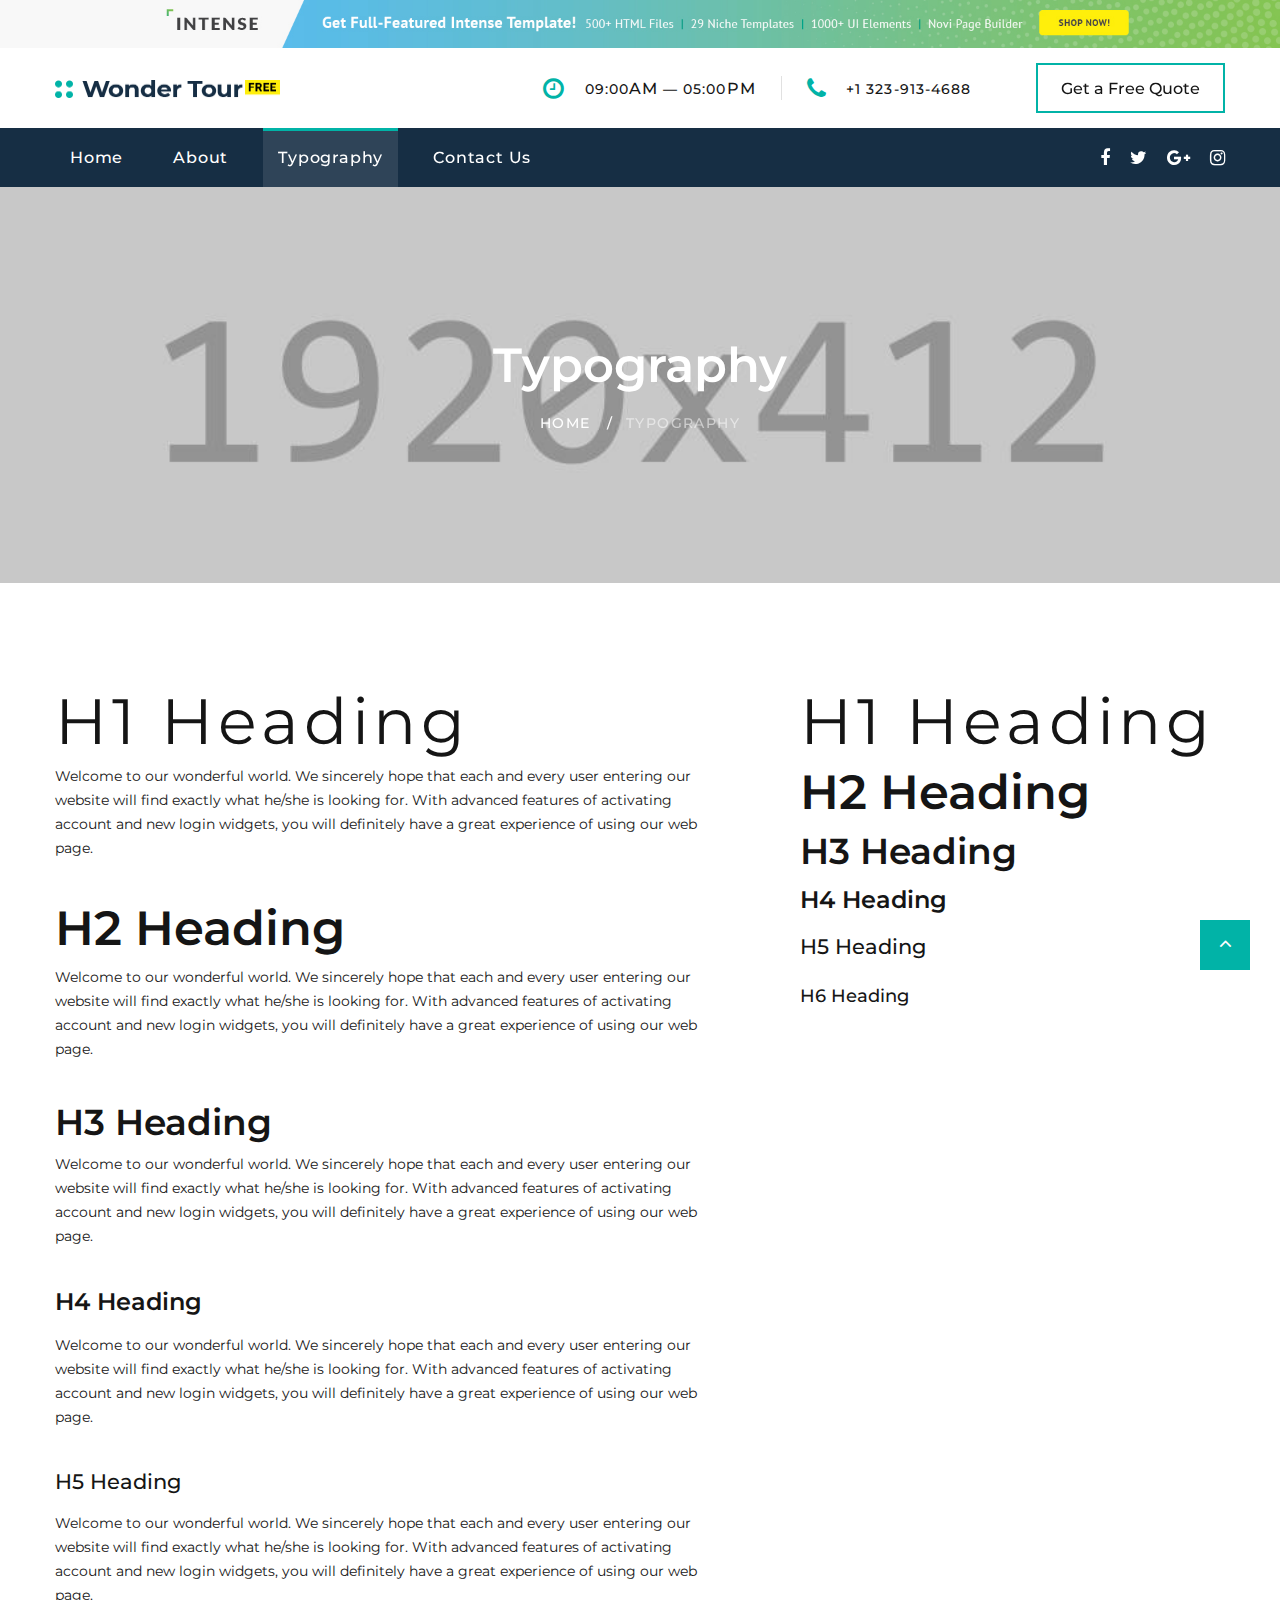
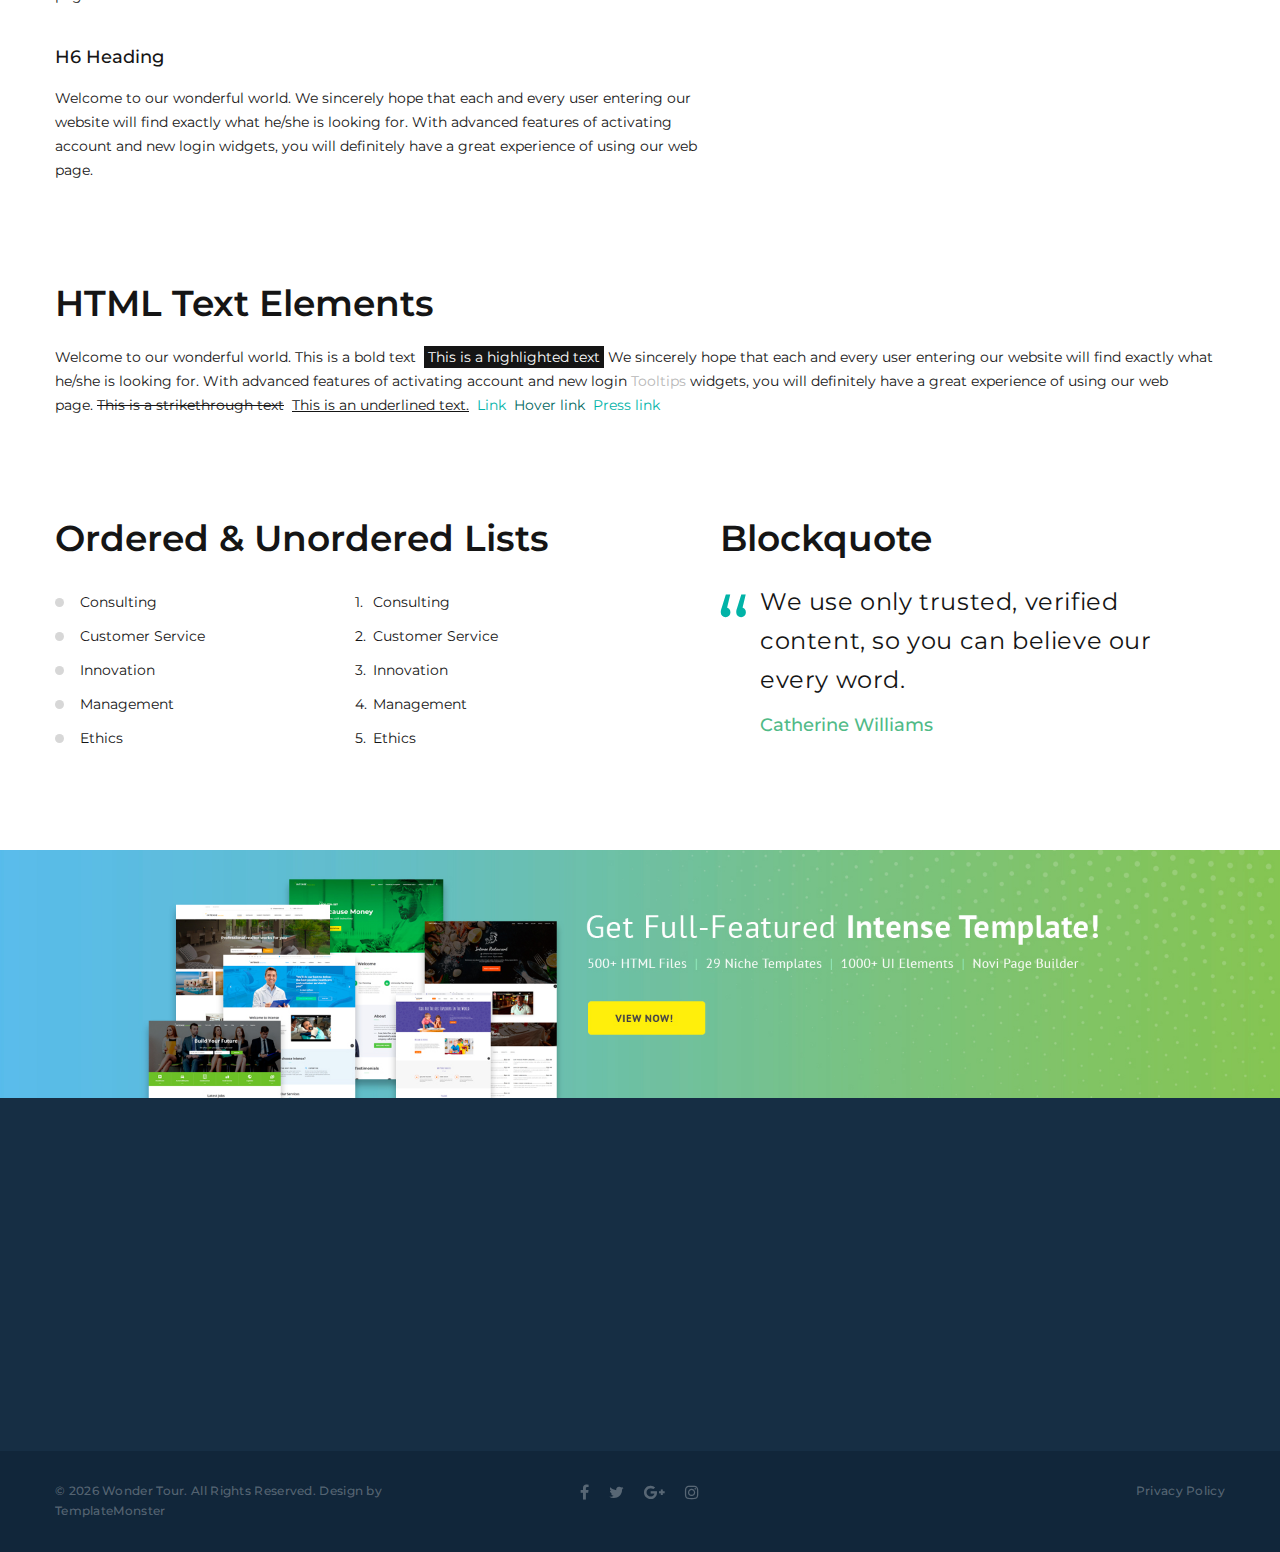
<file: typography.html>
<!DOCTYPE html>
<html class="wide wow-animation" lang="en">
  <head>
    <title>Typography</title>
    <meta name="format-detection" content="telephone=no">
    <meta name="viewport" content="width=device-width, height=device-height, initial-scale=1.0, maximum-scale=1.0, user-scalable=0">
    <meta http-equiv="X-UA-Compatible" content="IE=edge">
    <meta charset="utf-8">
    <link rel="icon" href="images/favicon.ico" type="image/x-icon">
    <!-- Stylesheets-->
    <link rel="stylesheet" type="text/css" href="//fonts.googleapis.com/css?family=Montserrat:400,500,600,700%7CPoppins:400%7CTeko:300,400">
    <link rel="stylesheet" href="css/bootstrap.css">
    <link rel="stylesheet" href="css/fonts.css">
    <link rel="stylesheet" href="css/style.css">
    <style>.ie-panel{display: none;background: #212121;padding: 10px 0;box-shadow: 3px 3px 5px 0 rgba(0,0,0,.3);clear: both;text-align:center;position: relative;z-index: 1;} html.ie-10 .ie-panel, html.lt-ie-10 .ie-panel {display: block;}</style>
  </head>
  <body>
    <div class="ie-panel"><a href="http://windows.microsoft.com/en-US/internet-explorer/"><img src="images/ie8-panel/warning_bar_0000_us.jpg" height="42" width="820" alt="You are using an outdated browser. For a faster, safer browsing experience, upgrade for free today."></a></div>
    <div class="preloader">
      <div class="preloader-body">
        <div class="cssload-container">
          <div class="cssload-speeding-wheel"></div>
        </div>
        <p>Loading...</p>
      </div>
    </div>
    <div class="page">
      <!-- Page Header--><a class="banner banner-top" href="https://www.templatemonster.com/intense-multipurpose-html-template.html" target="_blank"><img src="images/intense_02.jpg" alt=""/></a>
      <header class="section page-header">
        <!-- RD Navbar-->
        <div class="rd-navbar-wrap">
          <nav class="rd-navbar rd-navbar-corporate" data-layout="rd-navbar-fixed" data-sm-layout="rd-navbar-fixed" data-md-layout="rd-navbar-fixed" data-md-device-layout="rd-navbar-fixed" data-lg-layout="rd-navbar-static" data-lg-device-layout="rd-navbar-fixed" data-xl-layout="rd-navbar-static" data-xl-device-layout="rd-navbar-static" data-xxl-layout="rd-navbar-static" data-xxl-device-layout="rd-navbar-static" data-lg-stick-up-offset="46px" data-xl-stick-up-offset="46px" data-xxl-stick-up-offset="106px" data-lg-stick-up="true" data-xl-stick-up="true" data-xxl-stick-up="true">
            <div class="rd-navbar-collapse-toggle rd-navbar-fixed-element-1" data-rd-navbar-toggle=".rd-navbar-collapse"><span></span></div>
            <div class="rd-navbar-aside-outer">
              <div class="rd-navbar-aside">
                <!-- RD Navbar Panel-->
                <div class="rd-navbar-panel">
                  <!-- RD Navbar Toggle-->
                  <button class="rd-navbar-toggle" data-rd-navbar-toggle=".rd-navbar-nav-wrap"><span></span></button>
                  <!-- RD Navbar Brand-->
                  <div class="rd-navbar-brand">
                    <!--Brand--><a class="brand" href="index.html"><img src="images/logo-default-450x37.png" alt="" width="225" height="18"/></a>
                  </div>
                </div>
                <div class="rd-navbar-aside-right rd-navbar-collapse">
                  <ul class="rd-navbar-corporate-contacts">
                    <li>
                      <div class="unit unit-spacing-xs">
                        <div class="unit-left"><span class="icon fa fa-clock-o"></span></div>
                        <div class="unit-body">
                          <p>09:00<span>am</span> — 05:00<span>pm</span></p>
                        </div>
                      </div>
                    </li>
                    <li>
                      <div class="unit unit-spacing-xs">
                        <div class="unit-left"><span class="icon fa fa-phone"></span></div>
                        <div class="unit-body"><a class="link-phone" href="tel:#">+1 323-913-4688</a></div>
                      </div>
                    </li>
                  </ul><a class="button button-md button-default-outline-2 button-ujarak" href="#">Get a Free Quote</a>
                </div>
              </div>
            </div>
            <div class="rd-navbar-main-outer">
              <div class="rd-navbar-main">
                <div class="rd-navbar-nav-wrap">
                  <ul class="list-inline list-inline-md rd-navbar-corporate-list-social">
                    <li><a class="icon fa fa-facebook" href="#"></a></li>
                    <li><a class="icon fa fa-twitter" href="#"></a></li>
                    <li><a class="icon fa fa-google-plus" href="#"></a></li>
                    <li><a class="icon fa fa-instagram" href="#"></a></li>
                  </ul>
                  <!-- RD Navbar Nav-->
                  <ul class="rd-navbar-nav">
                    <li class="rd-nav-item"><a class="rd-nav-link" href="index.html">Home</a>
                    </li>
                    <li class="rd-nav-item"><a class="rd-nav-link" href="about.html">About</a>
                    </li>
                    <li class="rd-nav-item active"><a class="rd-nav-link" href="typography.html">Typography</a>
                    </li>
                    <li class="rd-nav-item"><a class="rd-nav-link" href="contact-us.html">Contact Us</a>
                    </li>
                  </ul>
                </div>
              </div>
            </div>
          </nav>
        </div>
      </header>
      <!-- Breadcrumbs -->
      <section class="breadcrumbs-custom-inset">
        <div class="breadcrumbs-custom context-dark bg-overlay-60">
          <div class="container">
            <h2 class="breadcrumbs-custom-title">Typography</h2>
            <ul class="breadcrumbs-custom-path">
              <li><a href="index.html">Home</a></li>
              <li class="active">Typography</li>
            </ul>
          </div>
          <div class="box-position" style="background-image: url(images/breadcrumbs-bg.jpg);"></div>
        </div>
      </section>
      <!-- Base typography-->
      <section class="section section-sm section-first bg-default text-left">
        <div class="container">
          <div class="row row-40 flex-lg-row-reverse justify-content-xl-between">
            <div class="col-xl-5 d-none d-xl-block">
              <div class="offset-left-xl-45">
                <h1>H1 Heading</h1>
                <h2>H2 Heading</h2>
                <h3>H3 Heading</h3>
                <h4>H4 Heading</h4>
                <h5>H5 Heading</h5>
                <h6>H6 Heading</h6>
              </div>
            </div>
            <div class="col-xl-7">
              <ul class="list-xl box-typography">
                <li>
                  <h1>H1 Heading</h1>
                  <p>Welcome to our wonderful world. We sincerely hope that each and every user entering our website will find exactly what he/she is looking for. With advanced features of activating account and new login widgets, you will definitely have a great experience of using our web page.</p>
                </li>
                <li>
                  <h2>H2 Heading</h2>
                  <p>Welcome to our wonderful world. We sincerely hope that each and every user entering our website will find exactly what he/she is looking for. With advanced features of activating account and new login widgets, you will definitely have a great experience of using our web page.</p>
                </li>
                <li>
                  <h3>H3 Heading</h3>
                  <p>Welcome to our wonderful world. We sincerely hope that each and every user entering our website will find exactly what he/she is looking for. With advanced features of activating account and new login widgets, you will definitely have a great experience of using our web page.</p>
                </li>
                <li>
                  <h4>H4 Heading</h4>
                  <p>Welcome to our wonderful world. We sincerely hope that each and every user entering our website will find exactly what he/she is looking for. With advanced features of activating account and new login widgets, you will definitely have a great experience of using our web page.</p>
                </li>
                <li>
                  <h5>H5 Heading</h5>
                  <p>Welcome to our wonderful world. We sincerely hope that each and every user entering our website will find exactly what he/she is looking for. With advanced features of activating account and new login widgets, you will definitely have a great experience of using our web page.</p>
                </li>
                <li>
                  <h6>H6 Heading</h6>
                  <p>Welcome to our wonderful world. We sincerely hope that each and every user entering our website will find exactly what he/she is looking for. With advanced features of activating account and new login widgets, you will definitely have a great experience of using our web page.</p>
                </li>
              </ul>
            </div>
          </div>
        </div>
      </section>
      <!-- HTML Text Elements-->
      <section class="section section-sm bg-default text-left">
        <div class="container">
          <h3>HTML Text Elements</h3>
          <p class="text-block">Welcome to our wonderful world. This is a bold text
            <mark>This is a highlighted text</mark>We sincerely hope that each and every user entering our website will find exactly what he/she is looking for. With advanced features of activating account and new login<span class="tooltip-custom" data-toggle="tooltip" data-placement="top" title="Default text">Tooltips</span>widgets, you will definitely have a great experience of using our web page.<span class="text-strike">This is a strikethrough text</span><span class="text-underline">This is an underlined text.</span><a href="#">Link</a><a class="link-hover" href="#">Hover link</a><a class="link-active" href="#">Press link</a>
          </p>
        </div>
      </section>

      <!-- Lists and Blockquote-->
      <section class="section section-sm section-last bg-default text-left">
        <div class="container">
          <div class="row row-60 row-md-80 row-lg-90">
            <div class="col-lg-8 col-xl-6">
              <h3>Ordered & Unordered Lists</h3>
              <div class="row row-sm row-30">
                <div class="col-sm-6">
                  <ul class="list-marked">
                    <li>Consulting</li>
                    <li>Customer Service</li>
                    <li>Innovation</li>
                    <li>Management</li>
                    <li>Ethics</li>
                  </ul>
                </div>
                <div class="col-sm-6">
                  <ol class="list-ordered">
                    <li>Consulting</li>
                    <li>Customer Service</li>
                    <li>Innovation</li>
                    <li>Management</li>
                    <li>Ethics</li>
                  </ol>
                </div>
              </div>
            </div>
            <div class="col-lg-8 col-xl-6">
              <div class="offset-left-xl-65">
                <h3>Blockquote</h3>
                <!-- Quote Classic-->
                <article class="quote-classic">
                  <div class="quote-classic-text">
                    <p class="q">We use only trusted, verified content, so you can believe our every word.</p>
                  </div>
                  <h6 class="quote-classic-cite">Catherine Williams</h6>
                </article>
              </div>
            </div>
          </div>
        </div>
      </section>

      <!-- Page Footer--><a class="banner" href="https://www.templatemonster.com/intense-multipurpose-html-template.html" target="_blank"><img src="images/intense_big_02.jpg" alt=""/></a>
      <footer class="section footer-corporate context-dark">
        <div class="footer-corporate-inset">
          <div class="container">
            <div class="row row-40 justify-content-lg-between">
              <div class="col-sm-6 col-md-12 col-lg-3 col-xl-4">
                <div class="oh-desktop">
                  <div class="wow slideInRight" data-wow-delay="0s">
                    <h6 class="text-spacing-100 text-uppercase">Contact us</h6>
                    <ul class="footer-contacts d-inline-block d-sm-block">
                      <li>
                        <div class="unit">
                          <div class="unit-left"><span class="icon fa fa-phone"></span></div>
                          <div class="unit-body"><a class="link-phone" href="tel:#">+1 323-913-4688</a></div>
                        </div>
                      </li>
                      <li>
                        <div class="unit">
                          <div class="unit-left"><span class="icon fa fa-envelope"></span></div>
                          <div class="unit-body"><a class="link-aemail" href="mailto:#">info@demolink.org</a></div>
                        </div>
                      </li>
                      <li>
                        <div class="unit">
                          <div class="unit-left"><span class="icon fa fa-location-arrow"></span></div>
                          <div class="unit-body"><a class="link-location" href="#">4730 Crystal Springs Dr, Los Angeles, CA 90027</a></div>
                        </div>
                      </li>
                    </ul>
                  </div>
                </div>
              </div>
              <div class="col-sm-6 col-md-5 col-lg-3 col-xl-4">
                <div class="oh-desktop">
                  <div class="wow slideInDown" data-wow-delay="0s">
                    <h6 class="text-spacing-100 text-uppercase">Popular news</h6>
                    <!-- Post Minimal 2-->
                    <article class="post post-minimal-2">
                      <p class="post-minimal-2-title"><a href="#">Your Personal Guide to 5 Best Places to Visit on Earth</a></p>
                      <div class="post-minimal-2-time">
                        <time datetime="2019-05-04">May 04, 2019</time>
                      </div>
                    </article>
                    <!-- Post Minimal 2-->
                    <article class="post post-minimal-2">
                      <p class="post-minimal-2-title"><a href="#">Top 10 Hotels: Rating by Wonder Tour Travel Experts</a></p>
                      <div class="post-minimal-2-time">
                        <time datetime="2019-05-04">May 04, 2019</time>
                      </div>
                    </article>
                  </div>
                </div>
              </div>
              <div class="col-sm-11 col-md-7 col-lg-5 col-xl-4">
                <div class="oh-desktop">
                  <div class="wow slideInLeft" data-wow-delay="0s">
                    <h6 class="text-spacing-100 text-uppercase">Quick links</h6>
                    <ul class="row-6 list-0 list-marked list-marked-md list-marked-secondary list-custom-2">
                      <li><a href="about.html">About us</a></li>
                      <li><a href="#">Our Tours</a></li>
                      <li><a href="#">Our Team</a></li>
                      <li><a href="#">Gallery</a></li>
                      <li><a href="#">Blog</a></li>
                    </ul>
                    <div class="group-md group-middle justify-content-sm-start"><a class="button button-lg button-primary button-ujarak" href="#">Get in touch</a></div>
                  </div>
                </div>
              </div>
            </div>
          </div>
        </div>
        <div class="footer-corporate-bottom-panel">
          <div class="container">
            <div class="row justfy-content-xl-space-berween row-10 align-items-md-center2">
              <div class="col-sm-6 col-md-4 text-sm-right text-md-center">
                <div>
                  <ul class="list-inline list-inline-sm footer-social-list-2">
                    <li><a class="icon fa fa-facebook" href="#"></a></li>
                    <li><a class="icon fa fa-twitter" href="#"></a></li>
                    <li><a class="icon fa fa-google-plus" href="#"></a></li>
                    <li><a class="icon fa fa-instagram" href="#"></a></li>
                  </ul>
                </div>
              </div>
              <div class="col-sm-6 col-md-4 order-sm-first">
                <!-- Rights-->
                <p class="rights"><span>&copy;&nbsp;</span><span class="copyright-year"></span><span>&nbsp;</span><span>Wonder Tour</span>. All Rights Reserved. Design by <a href="https://www.templatemonster.com">TemplateMonster</a></p>
              </div>
              <div class="col-sm-6 col-md-4 text-md-right">
                <p class="rights"><a href="#">Privacy Policy</a></p>
              </div>
            </div>
          </div>
        </div>
      </footer>
    </div>
    <!-- Global Mailform Output-->
    <div class="snackbars" id="form-output-global"></div>
    <!-- Javascript-->
    <script src="js/core.min.js"></script>
    <script src="js/script.js"></script>
  </body>
</html>
</file>
<file: css/fonts.css>
/*
*
* Fonts
*//*
*
* Font Awesome Icons 4.7.0
* --------------------------------------------------
*/@font-face {	font-family: 'FontAwesome';	src: url("../fonts/fontawesome-webfont.eot?v=4.7.0");	src: url("../fonts/fontawesome-webfont.eot?#iefix&v=4.7.0") format("embedded-opentype"), url("../fonts/fontawesome-webfont.woff2?v=4.7.0") format("woff2"), url("../fonts/fontawesome-webfont.woff?v=4.7.0") format("woff"), url("../fonts/fontawesome-webfont.ttf?v=4.7.0") format("truetype"), url("../fonts/fontawesome-webfont.svg?v=4.7.0#fontawesomeregular") format("svg");	font-weight: normal;	font-style: normal;}.fa {	display: inline-block;	font-family: 'FontAwesome';	font-size: inherit;	text-rendering: auto;	-webkit-font-smoothing: antialiased;	-moz-osx-font-smoothing: grayscale;}[class*='fa-']:before {	font-weight: 400;	font-family: 'FontAwesome';}/* makes the font 33% larger relative to the icon container */.fa-lg {	font-size: 1.33333333em;	line-height: 0.75em;	vertical-align: -15%;}.fa-2x {	font-size: 2em;}.fa-3x {	font-size: 3em;}.fa-4x {	font-size: 4em;}.fa-5x {	font-size: 5em;}.fa-fw {	width: 1.28571429em;	text-align: center;}.fa-ul {	padding-left: 0;	margin-left: 2.14285714em;	list-style-type: none;}.fa-ul > li {	position: relative;}.fa-li {	position: absolute;	left: -2.14285714em;	width: 2.14285714em;	top: 0.14285714em;	text-align: center;}.fa-li.fa-lg {	left: -1.85714286em;}.fa-border {	padding: .2em .25em .15em;	border: solid 0.08em #eeeeee;	border-radius: .1em;}.fa-pull-left {	float: left;}.fa-pull-right {	float: right;}.fa.fa-pull-left {	margin-right: .3em;}.fa.fa-pull-right {	margin-left: .3em;}/* Deprecated as of 4.4.0 */.pull-right {	float: right;}.pull-left {	float: left;}.fa.pull-left {	margin-right: .3em;}.fa.pull-right {	margin-left: .3em;}.fa-spin {	-webkit-animation: fa-spin 2s infinite linear;	animation: fa-spin 2s infinite linear;}.fa-pulse {	-webkit-animation: fa-spin 1s infinite steps(8);	animation: fa-spin 1s infinite steps(8);}@-webkit-keyframes fa-spin {	0% {		-webkit-transform: rotate(0deg);		transform: rotate(0deg);	}	100% {		-webkit-transform: rotate(359deg);		transform: rotate(359deg);	}}@keyframes fa-spin {	0% {		-webkit-transform: rotate(0deg);		transform: rotate(0deg);	}	100% {		-webkit-transform: rotate(359deg);		transform: rotate(359deg);	}}.fa-rotate-90 {	-ms-filter: "progid:DXImageTransform.Microsoft.BasicImage(rotation=1)";	-webkit-transform: rotate(90deg);	-ms-transform: rotate(90deg);	transform: rotate(90deg);}.fa-rotate-180 {	-ms-filter: "progid:DXImageTransform.Microsoft.BasicImage(rotation=2)";	-webkit-transform: rotate(180deg);	-ms-transform: rotate(180deg);	transform: rotate(180deg);}.fa-rotate-270 {	-ms-filter: "progid:DXImageTransform.Microsoft.BasicImage(rotation=3)";	-webkit-transform: rotate(270deg);	-ms-transform: rotate(270deg);	transform: rotate(270deg);}.fa-flip-horizontal {	-ms-filter: "progid:DXImageTransform.Microsoft.BasicImage(rotation=0, mirror=1)";	-webkit-transform: scale(-1, 1);	-ms-transform: scale(-1, 1);	transform: scale(-1, 1);}.fa-flip-vertical {	-ms-filter: "progid:DXImageTransform.Microsoft.BasicImage(rotation=2, mirror=1)";	-webkit-transform: scale(1, -1);	-ms-transform: scale(1, -1);	transform: scale(1, -1);}:root .fa-rotate-90,:root .fa-rotate-180,:root .fa-rotate-270,:root .fa-flip-horizontal,:root .fa-flip-vertical {	filter: none;}.fa-stack {	position: relative;	display: inline-block;	width: 2em;	height: 2em;	line-height: 2em;	vertical-align: middle;}.fa-stack-1x,.fa-stack-2x {	position: absolute;	left: 0;	width: 100%;	text-align: center;}.fa-stack-1x {	line-height: inherit;}.fa-stack-2x {	font-size: 2em;}.fa-inverse {	color: #ffffff;}/* Font Awesome uses the Unicode Private Use Area (PUA) to ensure screen
   readers do not read off random characters that represent icons */.fa-glass:before {	content: "\f000";}.fa-music:before {	content: "\f001";}.fa-search:before {	content: "\f002";}.fa-envelope-o:before {	content: "\f003";}.fa-heart:before {	content: "\f004";}.fa-star:before {	content: "\f005";}.fa-star-o:before {	content: "\f006";}.fa-user:before {	content: "\f007";}.fa-film:before {	content: "\f008";}.fa-th-large:before {	content: "\f009";}.fa-th:before {	content: "\f00a";}.fa-th-list:before {	content: "\f00b";}.fa-check:before {	content: "\f00c";}.fa-remove:before,.fa-close:before,.fa-times:before {	content: "\f00d";}.fa-search-plus:before {	content: "\f00e";}.fa-search-minus:before {	content: "\f010";}.fa-power-off:before {	content: "\f011";}.fa-signal:before {	content: "\f012";}.fa-gear:before,.fa-cog:before {	content: "\f013";}.fa-trash-o:before {	content: "\f014";}.fa-home:before {	content: "\f015";}.fa-file-o:before {	content: "\f016";}.fa-clock-o:before {	content: "\f017";}.fa-road:before {	content: "\f018";}.fa-download:before {	content: "\f019";}.fa-arrow-circle-o-down:before {	content: "\f01a";}.fa-arrow-circle-o-up:before {	content: "\f01b";}.fa-inbox:before {	content: "\f01c";}.fa-play-circle-o:before {	content: "\f01d";}.fa-rotate-right:before,.fa-repeat:before {	content: "\f01e";}.fa-refresh:before {	content: "\f021";}.fa-list-alt:before {	content: "\f022";}.fa-lock:before {	content: "\f023";}.fa-flag:before {	content: "\f024";}.fa-headphones:before {	content: "\f025";}.fa-volume-off:before {	content: "\f026";}.fa-volume-down:before {	content: "\f027";}.fa-volume-up:before {	content: "\f028";}.fa-qrcode:before {	content: "\f029";}.fa-barcode:before {	content: "\f02a";}.fa-tag:before {	content: "\f02b";}.fa-tags:before {	content: "\f02c";}.fa-book:before {	content: "\f02d";}.fa-bookmark:before {	content: "\f02e";}.fa-print:before {	content: "\f02f";}.fa-camera:before {	content: "\f030";}.fa-font:before {	content: "\f031";}.fa-bold:before {	content: "\f032";}.fa-italic:before {	content: "\f033";}.fa-text-height:before {	content: "\f034";}.fa-text-width:before {	content: "\f035";}.fa-align-left:before {	content: "\f036";}.fa-align-center:before {	content: "\f037";}.fa-align-right:before {	content: "\f038";}.fa-align-justify:before {	content: "\f039";}.fa-list:before {	content: "\f03a";}.fa-dedent:before,.fa-outdent:before {	content: "\f03b";}.fa-indent:before {	content: "\f03c";}.fa-video-camera:before {	content: "\f03d";}.fa-photo:before,.fa-image:before,.fa-picture-o:before {	content: "\f03e";}.fa-pencil:before {	content: "\f040";}.fa-map-marker:before {	content: "\f041";}.fa-adjust:before {	content: "\f042";}.fa-tint:before {	content: "\f043";}.fa-edit:before,.fa-pencil-square-o:before {	content: "\f044";}.fa-share-square-o:before {	content: "\f045";}.fa-check-square-o:before {	content: "\f046";}.fa-arrows:before {	content: "\f047";}.fa-step-backward:before {	content: "\f048";}.fa-fast-backward:before {	content: "\f049";}.fa-backward:before {	content: "\f04a";}.fa-play:before {	content: "\f04b";}.fa-pause:before {	content: "\f04c";}.fa-stop:before {	content: "\f04d";}.fa-forward:before {	content: "\f04e";}.fa-fast-forward:before {	content: "\f050";}.fa-step-forward:before {	content: "\f051";}.fa-eject:before {	content: "\f052";}.fa-chevron-left:before {	content: "\f053";}.fa-chevron-right:before {	content: "\f054";}.fa-plus-circle:before {	content: "\f055";}.fa-minus-circle:before {	content: "\f056";}.fa-times-circle:before {	content: "\f057";}.fa-check-circle:before {	content: "\f058";}.fa-question-circle:before {	content: "\f059";}.fa-info-circle:before {	content: "\f05a";}.fa-crosshairs:before {	content: "\f05b";}.fa-times-circle-o:before {	content: "\f05c";}.fa-check-circle-o:before {	content: "\f05d";}.fa-ban:before {	content: "\f05e";}.fa-arrow-left:before {	content: "\f060";}.fa-arrow-right:before {	content: "\f061";}.fa-arrow-up:before {	content: "\f062";}.fa-arrow-down:before {	content: "\f063";}.fa-mail-forward:before,.fa-share:before {	content: "\f064";}.fa-expand:before {	content: "\f065";}.fa-compress:before {	content: "\f066";}.fa-plus:before {	content: "\f067";}.fa-minus:before {	content: "\f068";}.fa-asterisk:before {	content: "\f069";}.fa-exclamation-circle:before {	content: "\f06a";}.fa-gift:before {	content: "\f06b";}.fa-leaf:before {	content: "\f06c";}.fa-fire:before {	content: "\f06d";}.fa-eye:before {	content: "\f06e";}.fa-eye-slash:before {	content: "\f070";}.fa-warning:before,.fa-exclamation-triangle:before {	content: "\f071";}.fa-plane:before {	content: "\f072";}.fa-calendar:before {	content: "\f073";}.fa-random:before {	content: "\f074";}.fa-comment:before {	content: "\f075";}.fa-magnet:before {	content: "\f076";}.fa-chevron-up:before {	content: "\f077";}.fa-chevron-down:before {	content: "\f078";}.fa-retweet:before {	content: "\f079";}.fa-shopping-cart:before {	content: "\f07a";}.fa-folder:before {	content: "\f07b";}.fa-folder-open:before {	content: "\f07c";}.fa-arrows-v:before {	content: "\f07d";}.fa-arrows-h:before {	content: "\f07e";}.fa-bar-chart-o:before,.fa-bar-chart:before {	content: "\f080";}.fa-twitter-square:before {	content: "\f081";}.fa-facebook-square:before {	content: "\f082";}.fa-camera-retro:before {	content: "\f083";}.fa-key:before {	content: "\f084";}.fa-gears:before,.fa-cogs:before {	content: "\f085";}.fa-comments:before {	content: "\f086";}.fa-thumbs-o-up:before {	content: "\f087";}.fa-thumbs-o-down:before {	content: "\f088";}.fa-star-half:before {	content: "\f089";}.fa-heart-o:before {	content: "\f08a";}.fa-sign-out:before {	content: "\f08b";}.fa-linkedin-square:before {	content: "\f08c";}.fa-thumb-tack:before {	content: "\f08d";}.fa-external-link:before {	content: "\f08e";}.fa-sign-in:before {	content: "\f090";}.fa-trophy:before {	content: "\f091";}.fa-github-square:before {	content: "\f092";}.fa-upload:before {	content: "\f093";}.fa-lemon-o:before {	content: "\f094";}.fa-phone:before {	content: "\f095";}.fa-square-o:before {	content: "\f096";}.fa-bookmark-o:before {	content: "\f097";}.fa-phone-square:before {	content: "\f098";}.fa-twitter:before {	content: "\f099";}.fa-facebook-f:before,.fa-facebook:before {	content: "\f09a";}.fa-github:before {	content: "\f09b";}.fa-unlock:before {	content: "\f09c";}.fa-credit-card:before {	content: "\f09d";}.fa-feed:before,.fa-rss:before {	content: "\f09e";}.fa-hdd-o:before {	content: "\f0a0";}.fa-bullhorn:before {	content: "\f0a1";}.fa-bell:before {	content: "\f0f3";}.fa-certificate:before {	content: "\f0a3";}.fa-hand-o-right:before {	content: "\f0a4";}.fa-hand-o-left:before {	content: "\f0a5";}.fa-hand-o-up:before {	content: "\f0a6";}.fa-hand-o-down:before {	content: "\f0a7";}.fa-arrow-circle-left:before {	content: "\f0a8";}.fa-arrow-circle-right:before {	content: "\f0a9";}.fa-arrow-circle-up:before {	content: "\f0aa";}.fa-arrow-circle-down:before {	content: "\f0ab";}.fa-globe:before {	content: "\f0ac";}.fa-wrench:before {	content: "\f0ad";}.fa-tasks:before {	content: "\f0ae";}.fa-filter:before {	content: "\f0b0";}.fa-briefcase:before {	content: "\f0b1";}.fa-arrows-alt:before {	content: "\f0b2";}.fa-group:before,.fa-users:before {	content: "\f0c0";}.fa-chain:before,.fa-link:before {	content: "\f0c1";}.fa-cloud:before {	content: "\f0c2";}.fa-flask:before {	content: "\f0c3";}.fa-cut:before,.fa-scissors:before {	content: "\f0c4";}.fa-copy:before,.fa-files-o:before {	content: "\f0c5";}.fa-paperclip:before {	content: "\f0c6";}.fa-save:before,.fa-floppy-o:before {	content: "\f0c7";}.fa-square:before {	content: "\f0c8";}.fa-navicon:before,.fa-reorder:before,.fa-bars:before {	content: "\f0c9";}.fa-list-ul:before {	content: "\f0ca";}.fa-list-ol:before {	content: "\f0cb";}.fa-strikethrough:before {	content: "\f0cc";}.fa-underline:before {	content: "\f0cd";}.fa-table:before {	content: "\f0ce";}.fa-magic:before {	content: "\f0d0";}.fa-truck:before {	content: "\f0d1";}.fa-pinterest:before {	content: "\f0d2";}.fa-pinterest-square:before {	content: "\f0d3";}.fa-google-plus-square:before {	content: "\f0d4";}.fa-google-plus:before {	content: "\f0d5";}.fa-money:before {	content: "\f0d6";}.fa-caret-down:before {	content: "\f0d7";}.fa-caret-up:before {	content: "\f0d8";}.fa-caret-left:before {	content: "\f0d9";}.fa-caret-right:before {	content: "\f0da";}.fa-columns:before {	content: "\f0db";}.fa-unsorted:before,.fa-sort:before {	content: "\f0dc";}.fa-sort-down:before,.fa-sort-desc:before {	content: "\f0dd";}.fa-sort-up:before,.fa-sort-asc:before {	content: "\f0de";}.fa-envelope:before {	content: "\f0e0";}.fa-linkedin:before {	content: "\f0e1";}.fa-rotate-left:before,.fa-undo:before {	content: "\f0e2";}.fa-legal:before,.fa-gavel:before {	content: "\f0e3";}.fa-dashboard:before,.fa-tachometer:before {	content: "\f0e4";}.fa-comment-o:before {	content: "\f0e5";}.fa-comments-o:before {	content: "\f0e6";}.fa-flash:before,.fa-bolt:before {	content: "\f0e7";}.fa-sitemap:before {	content: "\f0e8";}.fa-umbrella:before {	content: "\f0e9";}.fa-paste:before,.fa-clipboard:before {	content: "\f0ea";}.fa-lightbulb-o:before {	content: "\f0eb";}.fa-exchange:before {	content: "\f0ec";}.fa-cloud-download:before {	content: "\f0ed";}.fa-cloud-upload:before {	content: "\f0ee";}.fa-user-md:before {	content: "\f0f0";}.fa-stethoscope:before {	content: "\f0f1";}.fa-suitcase:before {	content: "\f0f2";}.fa-bell-o:before {	content: "\f0a2";}.fa-coffee:before {	content: "\f0f4";}.fa-cutlery:before {	content: "\f0f5";}.fa-file-text-o:before {	content: "\f0f6";}.fa-building-o:before {	content: "\f0f7";}.fa-hospital-o:before {	content: "\f0f8";}.fa-ambulance:before {	content: "\f0f9";}.fa-medkit:before {	content: "\f0fa";}.fa-fighter-jet:before {	content: "\f0fb";}.fa-beer:before {	content: "\f0fc";}.fa-h-square:before {	content: "\f0fd";}.fa-plus-square:before {	content: "\f0fe";}.fa-angle-double-left:before {	content: "\f100";}.fa-angle-double-right:before {	content: "\f101";}.fa-angle-double-up:before {	content: "\f102";}.fa-angle-double-down:before {	content: "\f103";}.fa-angle-left:before {	content: "\f104";}.fa-angle-right:before {	content: "\f105";}.fa-angle-up:before {	content: "\f106";}.fa-angle-down:before {	content: "\f107";}.fa-desktop:before {	content: "\f108";}.fa-laptop:before {	content: "\f109";}.fa-tablet:before {	content: "\f10a";}.fa-mobile-phone:before,.fa-mobile:before {	content: "\f10b";}.fa-circle-o:before {	content: "\f10c";}.fa-quote-left:before {	content: "\f10d";}.fa-quote-right:before {	content: "\f10e";}.fa-spinner:before {	content: "\f110";}.fa-circle:before {	content: "\f111";}.fa-mail-reply:before,.fa-reply:before {	content: "\f112";}.fa-github-alt:before {	content: "\f113";}.fa-folder-o:before {	content: "\f114";}.fa-folder-open-o:before {	content: "\f115";}.fa-smile-o:before {	content: "\f118";}.fa-frown-o:before {	content: "\f119";}.fa-meh-o:before {	content: "\f11a";}.fa-gamepad:before {	content: "\f11b";}.fa-keyboard-o:before {	content: "\f11c";}.fa-flag-o:before {	content: "\f11d";}.fa-flag-checkered:before {	content: "\f11e";}.fa-terminal:before {	content: "\f120";}.fa-code:before {	content: "\f121";}.fa-mail-reply-all:before,.fa-reply-all:before {	content: "\f122";}.fa-star-half-empty:before,.fa-star-half-full:before,.fa-star-half-o:before {	content: "\f123";}.fa-location-arrow:before {	content: "\f124";}.fa-crop:before {	content: "\f125";}.fa-code-fork:before {	content: "\f126";}.fa-unlink:before,.fa-chain-broken:before {	content: "\f127";}.fa-question:before {	content: "\f128";}.fa-info:before {	content: "\f129";}.fa-exclamation:before {	content: "\f12a";}.fa-superscript:before {	content: "\f12b";}.fa-subscript:before {	content: "\f12c";}.fa-eraser:before {	content: "\f12d";}.fa-puzzle-piece:before {	content: "\f12e";}.fa-microphone:before {	content: "\f130";}.fa-microphone-slash:before {	content: "\f131";}.fa-shield:before {	content: "\f132";}.fa-calendar-o:before {	content: "\f133";}.fa-fire-extinguisher:before {	content: "\f134";}.fa-rocket:before {	content: "\f135";}.fa-maxcdn:before {	content: "\f136";}.fa-chevron-circle-left:before {	content: "\f137";}.fa-chevron-circle-right:before {	content: "\f138";}.fa-chevron-circle-up:before {	content: "\f139";}.fa-chevron-circle-down:before {	content: "\f13a";}.fa-html5:before {	content: "\f13b";}.fa-css3:before {	content: "\f13c";}.fa-anchor:before {	content: "\f13d";}.fa-unlock-alt:before {	content: "\f13e";}.fa-bullseye:before {	content: "\f140";}.fa-ellipsis-h:before {	content: "\f141";}.fa-ellipsis-v:before {	content: "\f142";}.fa-rss-square:before {	content: "\f143";}.fa-play-circle:before {	content: "\f144";}.fa-ticket:before {	content: "\f145";}.fa-minus-square:before {	content: "\f146";}.fa-minus-square-o:before {	content: "\f147";}.fa-level-up:before {	content: "\f148";}.fa-level-down:before {	content: "\f149";}.fa-check-square:before {	content: "\f14a";}.fa-pencil-square:before {	content: "\f14b";}.fa-external-link-square:before {	content: "\f14c";}.fa-share-square:before {	content: "\f14d";}.fa-compass:before {	content: "\f14e";}.fa-toggle-down:before,.fa-caret-square-o-down:before {	content: "\f150";}.fa-toggle-up:before,.fa-caret-square-o-up:before {	content: "\f151";}.fa-toggle-right:before,.fa-caret-square-o-right:before {	content: "\f152";}.fa-euro:before,.fa-eur:before {	content: "\f153";}.fa-gbp:before {	content: "\f154";}.fa-dollar:before,.fa-usd:before {	content: "\f155";}.fa-rupee:before,.fa-inr:before {	content: "\f156";}.fa-cny:before,.fa-rmb:before,.fa-yen:before,.fa-jpy:before {	content: "\f157";}.fa-ruble:before,.fa-rouble:before,.fa-rub:before {	content: "\f158";}.fa-won:before,.fa-krw:before {	content: "\f159";}.fa-bitcoin:before,.fa-btc:before {	content: "\f15a";}.fa-file:before {	content: "\f15b";}.fa-file-text:before {	content: "\f15c";}.fa-sort-alpha-asc:before {	content: "\f15d";}.fa-sort-alpha-desc:before {	content: "\f15e";}.fa-sort-amount-asc:before {	content: "\f160";}.fa-sort-amount-desc:before {	content: "\f161";}.fa-sort-numeric-asc:before {	content: "\f162";}.fa-sort-numeric-desc:before {	content: "\f163";}.fa-thumbs-up:before {	content: "\f164";}.fa-thumbs-down:before {	content: "\f165";}.fa-youtube-square:before {	content: "\f166";}.fa-youtube:before {	content: "\f167";}.fa-xing:before {	content: "\f168";}.fa-xing-square:before {	content: "\f169";}.fa-youtube-play:before {	content: "\f16a";}.fa-dropbox:before {	content: "\f16b";}.fa-stack-overflow:before {	content: "\f16c";}.fa-instagram:before {	content: "\f16d";}.fa-flickr:before {	content: "\f16e";}.fa-adn:before {	content: "\f170";}.fa-bitbucket:before {	content: "\f171";}.fa-bitbucket-square:before {	content: "\f172";}.fa-tumblr:before {	content: "\f173";}.fa-tumblr-square:before {	content: "\f174";}.fa-long-arrow-down:before {	content: "\f175";}.fa-long-arrow-up:before {	content: "\f176";}.fa-long-arrow-left:before {	content: "\f177";}.fa-long-arrow-right:before {	content: "\f178";}.fa-apple:before {	content: "\f179";}.fa-windows:before {	content: "\f17a";}.fa-android:before {	content: "\f17b";}.fa-linux:before {	content: "\f17c";}.fa-dribbble:before {	content: "\f17d";}.fa-skype:before {	content: "\f17e";}.fa-foursquare:before {	content: "\f180";}.fa-trello:before {	content: "\f181";}.fa-female:before {	content: "\f182";}.fa-male:before {	content: "\f183";}.fa-gittip:before,.fa-gratipay:before {	content: "\f184";}.fa-sun-o:before {	content: "\f185";}.fa-moon-o:before {	content: "\f186";}.fa-archive:before {	content: "\f187";}.fa-bug:before {	content: "\f188";}.fa-vk:before {	content: "\f189";}.fa-weibo:before {	content: "\f18a";}.fa-renren:before {	content: "\f18b";}.fa-pagelines:before {	content: "\f18c";}.fa-stack-exchange:before {	content: "\f18d";}.fa-arrow-circle-o-right:before {	content: "\f18e";}.fa-arrow-circle-o-left:before {	content: "\f190";}.fa-toggle-left:before,.fa-caret-square-o-left:before {	content: "\f191";}.fa-dot-circle-o:before {	content: "\f192";}.fa-wheelchair:before {	content: "\f193";}.fa-vimeo-square:before {	content: "\f194";}.fa-turkish-lira:before,.fa-try:before {	content: "\f195";}.fa-plus-square-o:before {	content: "\f196";}.fa-space-shuttle:before {	content: "\f197";}.fa-slack:before {	content: "\f198";}.fa-envelope-square:before {	content: "\f199";}.fa-wordpress:before {	content: "\f19a";}.fa-openid:before {	content: "\f19b";}.fa-institution:before,.fa-bank:before,.fa-university:before {	content: "\f19c";}.fa-mortar-board:before,.fa-graduation-cap:before {	content: "\f19d";}.fa-yahoo:before {	content: "\f19e";}.fa-google:before {	content: "\f1a0";}.fa-reddit:before {	content: "\f1a1";}.fa-reddit-square:before {	content: "\f1a2";}.fa-stumbleupon-circle:before {	content: "\f1a3";}.fa-stumbleupon:before {	content: "\f1a4";}.fa-delicious:before {	content: "\f1a5";}.fa-digg:before {	content: "\f1a6";}.fa-pied-piper-pp:before {	content: "\f1a7";}.fa-pied-piper-alt:before {	content: "\f1a8";}.fa-drupal:before {	content: "\f1a9";}.fa-joomla:before {	content: "\f1aa";}.fa-language:before {	content: "\f1ab";}.fa-fax:before {	content: "\f1ac";}.fa-building:before {	content: "\f1ad";}.fa-child:before {	content: "\f1ae";}.fa-paw:before {	content: "\f1b0";}.fa-spoon:before {	content: "\f1b1";}.fa-cube:before {	content: "\f1b2";}.fa-cubes:before {	content: "\f1b3";}.fa-behance:before {	content: "\f1b4";}.fa-behance-square:before {	content: "\f1b5";}.fa-steam:before {	content: "\f1b6";}.fa-steam-square:before {	content: "\f1b7";}.fa-recycle:before {	content: "\f1b8";}.fa-automobile:before,.fa-car:before {	content: "\f1b9";}.fa-cab:before,.fa-taxi:before {	content: "\f1ba";}.fa-tree:before {	content: "\f1bb";}.fa-spotify:before {	content: "\f1bc";}.fa-deviantart:before {	content: "\f1bd";}.fa-soundcloud:before {	content: "\f1be";}.fa-database:before {	content: "\f1c0";}.fa-file-pdf-o:before {	content: "\f1c1";}.fa-file-word-o:before {	content: "\f1c2";}.fa-file-excel-o:before {	content: "\f1c3";}.fa-file-powerpoint-o:before {	content: "\f1c4";}.fa-file-photo-o:before,.fa-file-picture-o:before,.fa-file-image-o:before {	content: "\f1c5";}.fa-file-zip-o:before,.fa-file-archive-o:before {	content: "\f1c6";}.fa-file-sound-o:before,.fa-file-audio-o:before {	content: "\f1c7";}.fa-file-movie-o:before,.fa-file-video-o:before {	content: "\f1c8";}.fa-file-code-o:before {	content: "\f1c9";}.fa-vine:before {	content: "\f1ca";}.fa-codepen:before {	content: "\f1cb";}.fa-jsfiddle:before {	content: "\f1cc";}.fa-life-bouy:before,.fa-life-buoy:before,.fa-life-saver:before,.fa-support:before,.fa-life-ring:before {	content: "\f1cd";}.fa-circle-o-notch:before {	content: "\f1ce";}.fa-ra:before,.fa-resistance:before,.fa-rebel:before {	content: "\f1d0";}.fa-ge:before,.fa-empire:before {	content: "\f1d1";}.fa-git-square:before {	content: "\f1d2";}.fa-git:before {	content: "\f1d3";}.fa-y-combinator-square:before,.fa-yc-square:before,.fa-hacker-news:before {	content: "\f1d4";}.fa-tencent-weibo:before {	content: "\f1d5";}.fa-qq:before {	content: "\f1d6";}.fa-wechat:before,.fa-weixin:before {	content: "\f1d7";}.fa-send:before,.fa-paper-plane:before {	content: "\f1d8";}.fa-send-o:before,.fa-paper-plane-o:before {	content: "\f1d9";}.fa-history:before {	content: "\f1da";}.fa-circle-thin:before {	content: "\f1db";}.fa-header:before {	content: "\f1dc";}.fa-paragraph:before {	content: "\f1dd";}.fa-sliders:before {	content: "\f1de";}.fa-share-alt:before {	content: "\f1e0";}.fa-share-alt-square:before {	content: "\f1e1";}.fa-bomb:before {	content: "\f1e2";}.fa-soccer-ball-o:before,.fa-futbol-o:before {	content: "\f1e3";}.fa-tty:before {	content: "\f1e4";}.fa-binoculars:before {	content: "\f1e5";}.fa-plug:before {	content: "\f1e6";}.fa-slideshare:before {	content: "\f1e7";}.fa-twitch:before {	content: "\f1e8";}.fa-yelp:before {	content: "\f1e9";}.fa-newspaper-o:before {	content: "\f1ea";}.fa-wifi:before {	content: "\f1eb";}.fa-calculator:before {	content: "\f1ec";}.fa-paypal:before {	content: "\f1ed";}.fa-google-wallet:before {	content: "\f1ee";}.fa-cc-visa:before {	content: "\f1f0";}.fa-cc-mastercard:before {	content: "\f1f1";}.fa-cc-discover:before {	content: "\f1f2";}.fa-cc-amex:before {	content: "\f1f3";}.fa-cc-paypal:before {	content: "\f1f4";}.fa-cc-stripe:before {	content: "\f1f5";}.fa-bell-slash:before {	content: "\f1f6";}.fa-bell-slash-o:before {	content: "\f1f7";}.fa-trash:before {	content: "\f1f8";}.fa-copyright:before {	content: "\f1f9";}.fa-at:before {	content: "\f1fa";}.fa-eyedropper:before {	content: "\f1fb";}.fa-paint-brush:before {	content: "\f1fc";}.fa-birthday-cake:before {	content: "\f1fd";}.fa-area-chart:before {	content: "\f1fe";}.fa-pie-chart:before {	content: "\f200";}.fa-line-chart:before {	content: "\f201";}.fa-lastfm:before {	content: "\f202";}.fa-lastfm-square:before {	content: "\f203";}.fa-toggle-off:before {	content: "\f204";}.fa-toggle-on:before {	content: "\f205";}.fa-bicycle:before {	content: "\f206";}.fa-bus:before {	content: "\f207";}.fa-ioxhost:before {	content: "\f208";}.fa-angellist:before {	content: "\f209";}.fa-cc:before {	content: "\f20a";}.fa-shekel:before,.fa-sheqel:before,.fa-ils:before {	content: "\f20b";}.fa-meanpath:before {	content: "\f20c";}.fa-buysellads:before {	content: "\f20d";}.fa-connectdevelop:before {	content: "\f20e";}.fa-dashcube:before {	content: "\f210";}.fa-forumbee:before {	content: "\f211";}.fa-leanpub:before {	content: "\f212";}.fa-sellsy:before {	content: "\f213";}.fa-shirtsinbulk:before {	content: "\f214";}.fa-simplybuilt:before {	content: "\f215";}.fa-skyatlas:before {	content: "\f216";}.fa-cart-plus:before {	content: "\f217";}.fa-cart-arrow-down:before {	content: "\f218";}.fa-diamond:before {	content: "\f219";}.fa-ship:before {	content: "\f21a";}.fa-user-secret:before {	content: "\f21b";}.fa-motorcycle:before {	content: "\f21c";}.fa-street-view:before {	content: "\f21d";}.fa-heartbeat:before {	content: "\f21e";}.fa-venus:before {	content: "\f221";}.fa-mars:before {	content: "\f222";}.fa-mercury:before {	content: "\f223";}.fa-intersex:before,.fa-transgender:before {	content: "\f224";}.fa-transgender-alt:before {	content: "\f225";}.fa-venus-double:before {	content: "\f226";}.fa-mars-double:before {	content: "\f227";}.fa-venus-mars:before {	content: "\f228";}.fa-mars-stroke:before {	content: "\f229";}.fa-mars-stroke-v:before {	content: "\f22a";}.fa-mars-stroke-h:before {	content: "\f22b";}.fa-neuter:before {	content: "\f22c";}.fa-genderless:before {	content: "\f22d";}.fa-facebook-official:before {	content: "\f230";}.fa-pinterest-p:before {	content: "\f231";}.fa-whatsapp:before {	content: "\f232";}.fa-server:before {	content: "\f233";}.fa-user-plus:before {	content: "\f234";}.fa-user-times:before {	content: "\f235";}.fa-hotel:before,.fa-bed:before {	content: "\f236";}.fa-viacoin:before {	content: "\f237";}.fa-train:before {	content: "\f238";}.fa-subway:before {	content: "\f239";}.fa-medium:before {	content: "\f23a";}.fa-yc:before,.fa-y-combinator:before {	content: "\f23b";}.fa-optin-monster:before {	content: "\f23c";}.fa-opencart:before {	content: "\f23d";}.fa-expeditedssl:before {	content: "\f23e";}.fa-battery-4:before,.fa-battery:before,.fa-battery-full:before {	content: "\f240";}.fa-battery-3:before,.fa-battery-three-quarters:before {	content: "\f241";}.fa-battery-2:before,.fa-battery-half:before {	content: "\f242";}.fa-battery-1:before,.fa-battery-quarter:before {	content: "\f243";}.fa-battery-0:before,.fa-battery-empty:before {	content: "\f244";}.fa-mouse-pointer:before {	content: "\f245";}.fa-i-cursor:before {	content: "\f246";}.fa-object-group:before {	content: "\f247";}.fa-object-ungroup:before {	content: "\f248";}.fa-sticky-note:before {	content: "\f249";}.fa-sticky-note-o:before {	content: "\f24a";}.fa-cc-jcb:before {	content: "\f24b";}.fa-cc-diners-club:before {	content: "\f24c";}.fa-clone:before {	content: "\f24d";}.fa-balance-scale:before {	content: "\f24e";}.fa-hourglass-o:before {	content: "\f250";}.fa-hourglass-1:before,.fa-hourglass-start:before {	content: "\f251";}.fa-hourglass-2:before,.fa-hourglass-half:before {	content: "\f252";}.fa-hourglass-3:before,.fa-hourglass-end:before {	content: "\f253";}.fa-hourglass:before {	content: "\f254";}.fa-hand-grab-o:before,.fa-hand-rock-o:before {	content: "\f255";}.fa-hand-stop-o:before,.fa-hand-paper-o:before {	content: "\f256";}.fa-hand-scissors-o:before {	content: "\f257";}.fa-hand-lizard-o:before {	content: "\f258";}.fa-hand-spock-o:before {	content: "\f259";}.fa-hand-pointer-o:before {	content: "\f25a";}.fa-hand-peace-o:before {	content: "\f25b";}.fa-trademark:before {	content: "\f25c";}.fa-registered:before {	content: "\f25d";}.fa-creative-commons:before {	content: "\f25e";}.fa-gg:before {	content: "\f260";}.fa-gg-circle:before {	content: "\f261";}.fa-tripadvisor:before {	content: "\f262";}.fa-odnoklassniki:before {	content: "\f263";}.fa-odnoklassniki-square:before {	content: "\f264";}.fa-get-pocket:before {	content: "\f265";}.fa-wikipedia-w:before {	content: "\f266";}.fa-safari:before {	content: "\f267";}.fa-chrome:before {	content: "\f268";}.fa-firefox:before {	content: "\f269";}.fa-opera:before {	content: "\f26a";}.fa-internet-explorer:before {	content: "\f26b";}.fa-tv:before,.fa-television:before {	content: "\f26c";}.fa-contao:before {	content: "\f26d";}.fa-500px:before {	content: "\f26e";}.fa-amazon:before {	content: "\f270";}.fa-calendar-plus-o:before {	content: "\f271";}.fa-calendar-minus-o:before {	content: "\f272";}.fa-calendar-times-o:before {	content: "\f273";}.fa-calendar-check-o:before {	content: "\f274";}.fa-industry:before {	content: "\f275";}.fa-map-pin:before {	content: "\f276";}.fa-map-signs:before {	content: "\f277";}.fa-map-o:before {	content: "\f278";}.fa-map:before {	content: "\f279";}.fa-commenting:before {	content: "\f27a";}.fa-commenting-o:before {	content: "\f27b";}.fa-houzz:before {	content: "\f27c";}.fa-vimeo:before {	content: "\f27d";}.fa-black-tie:before {	content: "\f27e";}.fa-fonticons:before {	content: "\f280";}.fa-reddit-alien:before {	content: "\f281";}.fa-edge:before {	content: "\f282";}.fa-credit-card-alt:before {	content: "\f283";}.fa-codiepie:before {	content: "\f284";}.fa-modx:before {	content: "\f285";}.fa-fort-awesome:before {	content: "\f286";}.fa-usb:before {	content: "\f287";}.fa-product-hunt:before {	content: "\f288";}.fa-mixcloud:before {	content: "\f289";}.fa-scribd:before {	content: "\f28a";}.fa-pause-circle:before {	content: "\f28b";}.fa-pause-circle-o:before {	content: "\f28c";}.fa-stop-circle:before {	content: "\f28d";}.fa-stop-circle-o:before {	content: "\f28e";}.fa-shopping-bag:before {	content: "\f290";}.fa-shopping-basket:before {	content: "\f291";}.fa-hashtag:before {	content: "\f292";}.fa-bluetooth:before {	content: "\f293";}.fa-bluetooth-b:before {	content: "\f294";}.fa-percent:before {	content: "\f295";}.fa-gitlab:before {	content: "\f296";}.fa-wpbeginner:before {	content: "\f297";}.fa-wpforms:before {	content: "\f298";}.fa-envira:before {	content: "\f299";}.fa-universal-access:before {	content: "\f29a";}.fa-wheelchair-alt:before {	content: "\f29b";}.fa-question-circle-o:before {	content: "\f29c";}.fa-blind:before {	content: "\f29d";}.fa-audio-description:before {	content: "\f29e";}.fa-volume-control-phone:before {	content: "\f2a0";}.fa-braille:before {	content: "\f2a1";}.fa-assistive-listening-systems:before {	content: "\f2a2";}.fa-asl-interpreting:before,.fa-american-sign-language-interpreting:before {	content: "\f2a3";}.fa-deafness:before,.fa-hard-of-hearing:before,.fa-deaf:before {	content: "\f2a4";}.fa-glide:before {	content: "\f2a5";}.fa-glide-g:before {	content: "\f2a6";}.fa-signing:before,.fa-sign-language:before {	content: "\f2a7";}.fa-low-vision:before {	content: "\f2a8";}.fa-viadeo:before {	content: "\f2a9";}.fa-viadeo-square:before {	content: "\f2aa";}.fa-snapchat:before {	content: "\f2ab";}.fa-snapchat-ghost:before {	content: "\f2ac";}.fa-snapchat-square:before {	content: "\f2ad";}.fa-pied-piper:before {	content: "\f2ae";}.fa-first-order:before {	content: "\f2b0";}.fa-yoast:before {	content: "\f2b1";}.fa-themeisle:before {	content: "\f2b2";}.fa-google-plus-circle:before,.fa-google-plus-official:before {	content: "\f2b3";}.fa-fa:before,.fa-font-awesome:before {	content: "\f2b4";}.fa-handshake-o:before {	content: "\f2b5";}.fa-envelope-open:before {	content: "\f2b6";}.fa-envelope-open-o:before {	content: "\f2b7";}.fa-linode:before {	content: "\f2b8";}.fa-address-book:before {	content: "\f2b9";}.fa-address-book-o:before {	content: "\f2ba";}.fa-vcard:before,.fa-address-card:before {	content: "\f2bb";}.fa-vcard-o:before,.fa-address-card-o:before {	content: "\f2bc";}.fa-user-circle:before {	content: "\f2bd";}.fa-user-circle-o:before {	content: "\f2be";}.fa-user-o:before {	content: "\f2c0";}.fa-id-badge:before {	content: "\f2c1";}.fa-drivers-license:before,.fa-id-card:before {	content: "\f2c2";}.fa-drivers-license-o:before,.fa-id-card-o:before {	content: "\f2c3";}.fa-quora:before {	content: "\f2c4";}.fa-free-code-camp:before {	content: "\f2c5";}.fa-telegram:before {	content: "\f2c6";}.fa-thermometer-4:before,.fa-thermometer:before,.fa-thermometer-full:before {	content: "\f2c7";}.fa-thermometer-3:before,.fa-thermometer-three-quarters:before {	content: "\f2c8";}.fa-thermometer-2:before,.fa-thermometer-half:before {	content: "\f2c9";}.fa-thermometer-1:before,.fa-thermometer-quarter:before {	content: "\f2ca";}.fa-thermometer-0:before,.fa-thermometer-empty:before {	content: "\f2cb";}.fa-shower:before {	content: "\f2cc";}.fa-bathtub:before,.fa-s15:before,.fa-bath:before {	content: "\f2cd";}.fa-podcast:before {	content: "\f2ce";}.fa-window-maximize:before {	content: "\f2d0";}.fa-window-minimize:before {	content: "\f2d1";}.fa-window-restore:before {	content: "\f2d2";}.fa-times-rectangle:before,.fa-window-close:before {	content: "\f2d3";}.fa-times-rectangle-o:before,.fa-window-close-o:before {	content: "\f2d4";}.fa-bandcamp:before {	content: "\f2d5";}.fa-grav:before {	content: "\f2d6";}.fa-etsy:before {	content: "\f2d7";}.fa-imdb:before {	content: "\f2d8";}.fa-ravelry:before {	content: "\f2d9";}.fa-eercast:before {	content: "\f2da";}.fa-microchip:before {	content: "\f2db";}.fa-snowflake-o:before {	content: "\f2dc";}.fa-superpowers:before {	content: "\f2dd";}.fa-wpexplorer:before {	content: "\f2de";}.fa-meetup:before {	content: "\f2e0";}.sr-only {	position: absolute;	width: 1px;	height: 1px;	padding: 0;	margin: -1px;	overflow: hidden;	clip: rect(0, 0, 0, 0);	border: 0;}.sr-only-focusable:active,.sr-only-focusable:focus {	position: static;	width: auto;	height: auto;	margin: 0;	overflow: visible;	clip: auto;}/*
*
* Material Design Icons
* --------------------------------------------------
*/@font-face {	font-family: "Material Design Icons";	src: url("../fonts/materialdesignicons-webfont.eot?v=1.4.57");	src: url("../fonts/materialdesignicons-webfont.eot?#iefix&v=1.4.57") format("embedded-opentype"), url("../fonts/materialdesignicons-webfont.woff2?v=1.4.57") format("woff2"), url("../fonts/materialdesignicons-webfont.woff?v=1.4.57") format("woff"), url("../fonts/materialdesignicons-webfont.ttf?v=1.4.57") format("truetype"), url("../fonts/materialdesignicons-webfont.svg?v=1.4.57#materialdesigniconsregular") format("svg");	font-weight: normal;	font-style: normal;}.mdi {	display: inline-block;	font: normal normal normal 24px/1 "Material Design Icons";	font-size: inherit;	text-rendering: auto;	-webkit-font-smoothing: antialiased;	-moz-osx-font-smoothing: grayscale;	transform: translate(0, 0);}.mdi-access-point:before {	content: "\f101";}.mdi-access-point-network:before {	content: "\f102";}.mdi-account:before {	content: "\f103";}.mdi-account-alert:before {	content: "\f104";}.mdi-account-box:before {	content: "\f105";}.mdi-account-box-outline:before {	content: "\f106";}.mdi-account-check:before {	content: "\f107";}.mdi-account-circle:before {	content: "\f108";}.mdi-account-convert:before {	content: "\f109";}.mdi-account-key:before {	content: "\f10a";}.mdi-account-location:before {	content: "\f10b";}.mdi-account-minus:before {	content: "\f10c";}.mdi-account-multiple:before {	content: "\f10d";}.mdi-account-multiple-outline:before {	content: "\f10e";}.mdi-account-multiple-plus:before {	content: "\f10f";}.mdi-account-network:before {	content: "\f110";}.mdi-account-off:before {	content: "\f111";}.mdi-account-outline:before {	content: "\f112";}.mdi-account-plus:before {	content: "\f113";}.mdi-account-remove:before {	content: "\f114";}.mdi-account-search:before {	content: "\f115";}.mdi-account-star:before {	content: "\f116";}.mdi-account-star-variant:before {	content: "\f117";}.mdi-account-switch:before {	content: "\f118";}.mdi-adjust:before {	content: "\f119";}.mdi-air-conditioner:before {	content: "\f11a";}.mdi-airballoon:before {	content: "\f11b";}.mdi-airplane:before {	content: "\f11c";}.mdi-airplane-off:before {	content: "\f11d";}.mdi-airplay:before {	content: "\f11e";}.mdi-alarm:before {	content: "\f11f";}.mdi-alarm-check:before {	content: "\f120";}.mdi-alarm-multiple:before {	content: "\f121";}.mdi-alarm-off:before {	content: "\f122";}.mdi-alarm-plus:before {	content: "\f123";}.mdi-album:before {	content: "\f124";}.mdi-alert:before {	content: "\f125";}.mdi-alert-box:before {	content: "\f126";}.mdi-alert-circle:before {	content: "\f127";}.mdi-alert-octagon:before {	content: "\f128";}.mdi-alert-outline:before {	content: "\f129";}.mdi-alpha:before {	content: "\f12a";}.mdi-alphabetical:before {	content: "\f12b";}.mdi-amazon:before {	content: "\f12c";}.mdi-amazon-clouddrive:before {	content: "\f12d";}.mdi-ambulance:before {	content: "\f12e";}.mdi-anchor:before {	content: "\f12f";}.mdi-android:before {	content: "\f130";}.mdi-android-debug-bridge:before {	content: "\f131";}.mdi-android-studio:before {	content: "\f132";}.mdi-apple:before {	content: "\f133";}.mdi-apple-finder:before {	content: "\f134";}.mdi-apple-ios:before {	content: "\f135";}.mdi-apple-mobileme:before {	content: "\f136";}.mdi-apple-safari:before {	content: "\f137";}.mdi-appnet:before {	content: "\f138";}.mdi-apps:before {	content: "\f139";}.mdi-archive:before {	content: "\f13a";}.mdi-arrange-bring-forward:before {	content: "\f13b";}.mdi-arrange-bring-to-front:before {	content: "\f13c";}.mdi-arrange-send-backward:before {	content: "\f13d";}.mdi-arrange-send-to-back:before {	content: "\f13e";}.mdi-arrow-all:before {	content: "\f13f";}.mdi-arrow-bottom-drop-circle:before {	content: "\f140";}.mdi-arrow-bottom-left:before {	content: "\f141";}.mdi-arrow-bottom-right:before {	content: "\f142";}.mdi-arrow-collapse:before {	content: "\f143";}.mdi-arrow-down:before {	content: "\f144";}.mdi-arrow-down-bold:before {	content: "\f145";}.mdi-arrow-down-bold-circle:before {	content: "\f146";}.mdi-arrow-down-bold-circle-outline:before {	content: "\f147";}.mdi-arrow-down-bold-hexagon-outline:before {	content: "\f148";}.mdi-arrow-expand:before {	content: "\f149";}.mdi-arrow-left:before {	content: "\f14a";}.mdi-arrow-left-bold:before {	content: "\f14b";}.mdi-arrow-left-bold-circle:before {	content: "\f14c";}.mdi-arrow-left-bold-circle-outline:before {	content: "\f14d";}.mdi-arrow-left-bold-hexagon-outline:before {	content: "\f14e";}.mdi-arrow-right:before {	content: "\f14f";}.mdi-arrow-right-bold:before {	content: "\f150";}.mdi-arrow-right-bold-circle:before {	content: "\f151";}.mdi-arrow-right-bold-circle-outline:before {	content: "\f152";}.mdi-arrow-right-bold-hexagon-outline:before {	content: "\f153";}.mdi-arrow-top-left:before {	content: "\f154";}.mdi-arrow-top-right:before {	content: "\f155";}.mdi-arrow-up:before {	content: "\f156";}.mdi-arrow-up-bold:before {	content: "\f157";}.mdi-arrow-up-bold-circle:before {	content: "\f158";}.mdi-arrow-up-bold-circle-outline:before {	content: "\f159";}.mdi-arrow-up-bold-hexagon-outline:before {	content: "\f15a";}.mdi-assistant:before {	content: "\f15b";}.mdi-at:before {	content: "\f15c";}.mdi-attachment:before {	content: "\f15d";}.mdi-audiobook:before {	content: "\f15e";}.mdi-auto-fix:before {	content: "\f15f";}.mdi-auto-upload:before {	content: "\f160";}.mdi-autorenew:before {	content: "\f161";}.mdi-av-timer:before {	content: "\f162";}.mdi-baby:before {	content: "\f163";}.mdi-backburger:before {	content: "\f164";}.mdi-backspace:before {	content: "\f165";}.mdi-backup-restore:before {	content: "\f166";}.mdi-bank:before {	content: "\f167";}.mdi-barcode:before {	content: "\f168";}.mdi-barcode-scan:before {	content: "\f169";}.mdi-barley:before {	content: "\f16a";}.mdi-barrel:before {	content: "\f16b";}.mdi-basecamp:before {	content: "\f16c";}.mdi-basket:before {	content: "\f16d";}.mdi-basket-fill:before {	content: "\f16e";}.mdi-basket-unfill:before {	content: "\f16f";}.mdi-battery:before {	content: "\f170";}.mdi-battery-10:before {	content: "\f171";}.mdi-battery-20:before {	content: "\f172";}.mdi-battery-30:before {	content: "\f173";}.mdi-battery-40:before {	content: "\f174";}.mdi-battery-50:before {	content: "\f175";}.mdi-battery-60:before {	content: "\f176";}.mdi-battery-70:before {	content: "\f177";}.mdi-battery-80:before {	content: "\f178";}.mdi-battery-90:before {	content: "\f179";}.mdi-battery-alert:before {	content: "\f17a";}.mdi-battery-charging:before {	content: "\f17b";}.mdi-battery-charging-100:before {	content: "\f17c";}.mdi-battery-charging-20:before {	content: "\f17d";}.mdi-battery-charging-30:before {	content: "\f17e";}.mdi-battery-charging-40:before {	content: "\f17f";}.mdi-battery-charging-60:before {	content: "\f180";}.mdi-battery-charging-80:before {	content: "\f181";}.mdi-battery-charging-90:before {	content: "\f182";}.mdi-battery-minus:before {	content: "\f183";}.mdi-battery-negative:before {	content: "\f184";}.mdi-battery-outline:before {	content: "\f185";}.mdi-battery-plus:before {	content: "\f186";}.mdi-battery-positive:before {	content: "\f187";}.mdi-battery-unknown:before {	content: "\f188";}.mdi-beach:before {	content: "\f189";}.mdi-beaker:before {	content: "\f18a";}.mdi-beaker-empty:before {	content: "\f18b";}.mdi-beaker-empty-outline:before {	content: "\f18c";}.mdi-beaker-outline:before {	content: "\f18d";}.mdi-beats:before {	content: "\f18e";}.mdi-beer:before {	content: "\f18f";}.mdi-behance:before {	content: "\f190";}.mdi-bell:before {	content: "\f191";}.mdi-bell-off:before {	content: "\f192";}.mdi-bell-outline:before {	content: "\f193";}.mdi-bell-plus:before {	content: "\f194";}.mdi-bell-ring:before {	content: "\f195";}.mdi-bell-ring-outline:before {	content: "\f196";}.mdi-bell-sleep:before {	content: "\f197";}.mdi-beta:before {	content: "\f198";}.mdi-bike:before {	content: "\f199";}.mdi-bing:before {	content: "\f19a";}.mdi-binoculars:before {	content: "\f19b";}.mdi-bio:before {	content: "\f19c";}.mdi-biohazard:before {	content: "\f19d";}.mdi-bitbucket:before {	content: "\f19e";}.mdi-black-mesa:before {	content: "\f19f";}.mdi-blackberry:before {	content: "\f1a0";}.mdi-blender:before {	content: "\f1a1";}.mdi-blinds:before {	content: "\f1a2";}.mdi-block-helper:before {	content: "\f1a3";}.mdi-blogger:before {	content: "\f1a4";}.mdi-bluetooth:before {	content: "\f1a5";}.mdi-bluetooth-audio:before {	content: "\f1a6";}.mdi-bluetooth-connect:before {	content: "\f1a7";}.mdi-bluetooth-off:before {	content: "\f1a8";}.mdi-bluetooth-settings:before {	content: "\f1a9";}.mdi-bluetooth-transfer:before {	content: "\f1aa";}.mdi-blur:before {	content: "\f1ab";}.mdi-blur-linear:before {	content: "\f1ac";}.mdi-blur-off:before {	content: "\f1ad";}.mdi-blur-radial:before {	content: "\f1ae";}.mdi-bone:before {	content: "\f1af";}.mdi-book:before {	content: "\f1b0";}.mdi-book-multiple:before {	content: "\f1b1";}.mdi-book-multiple-variant:before {	content: "\f1b2";}.mdi-book-open:before {	content: "\f1b3";}.mdi-book-open-variant:before {	content: "\f1b4";}.mdi-book-variant:before {	content: "\f1b5";}.mdi-bookmark:before {	content: "\f1b6";}.mdi-bookmark-check:before {	content: "\f1b7";}.mdi-bookmark-music:before {	content: "\f1b8";}.mdi-bookmark-outline:before {	content: "\f1b9";}.mdi-bookmark-outline-plus:before {	content: "\f1ba";}.mdi-bookmark-plus:before {	content: "\f1bb";}.mdi-bookmark-remove:before {	content: "\f1bc";}.mdi-border-all:before {	content: "\f1bd";}.mdi-border-bottom:before {	content: "\f1be";}.mdi-border-color:before {	content: "\f1bf";}.mdi-border-horizontal:before {	content: "\f1c0";}.mdi-border-inside:before {	content: "\f1c1";}.mdi-border-left:before {	content: "\f1c2";}.mdi-border-none:before {	content: "\f1c3";}.mdi-border-outside:before {	content: "\f1c4";}.mdi-border-right:before {	content: "\f1c5";}.mdi-border-style:before {	content: "\f1c6";}.mdi-border-top:before {	content: "\f1c7";}.mdi-border-vertical:before {	content: "\f1c8";}.mdi-bowling:before {	content: "\f1c9";}.mdi-box:before {	content: "\f1ca";}.mdi-box-cutter:before {	content: "\f1cb";}.mdi-briefcase:before {	content: "\f1cc";}.mdi-briefcase-check:before {	content: "\f1cd";}.mdi-briefcase-download:before {	content: "\f1ce";}.mdi-briefcase-upload:before {	content: "\f1cf";}.mdi-brightness-1:before {	content: "\f1d0";}.mdi-brightness-2:before {	content: "\f1d1";}.mdi-brightness-3:before {	content: "\f1d2";}.mdi-brightness-4:before {	content: "\f1d3";}.mdi-brightness-5:before {	content: "\f1d4";}.mdi-brightness-6:before {	content: "\f1d5";}.mdi-brightness-7:before {	content: "\f1d6";}.mdi-brightness-auto:before {	content: "\f1d7";}.mdi-broom:before {	content: "\f1d8";}.mdi-brush:before {	content: "\f1d9";}.mdi-bug:before {	content: "\f1da";}.mdi-bulletin-board:before {	content: "\f1db";}.mdi-bullhorn:before {	content: "\f1dc";}.mdi-bus:before {	content: "\f1dd";}.mdi-cached:before {	content: "\f1de";}.mdi-cake:before {	content: "\f1df";}.mdi-cake-layered:before {	content: "\f1e0";}.mdi-cake-variant:before {	content: "\f1e1";}.mdi-calculator:before {	content: "\f1e2";}.mdi-calendar:before {	content: "\f1e3";}.mdi-calendar-blank:before {	content: "\f1e4";}.mdi-calendar-check:before {	content: "\f1e5";}.mdi-calendar-clock:before {	content: "\f1e6";}.mdi-calendar-multiple:before {	content: "\f1e7";}.mdi-calendar-multiple-check:before {	content: "\f1e8";}.mdi-calendar-plus:before {	content: "\f1e9";}.mdi-calendar-remove:before {	content: "\f1ea";}.mdi-calendar-text:before {	content: "\f1eb";}.mdi-calendar-today:before {	content: "\f1ec";}.mdi-call-made:before {	content: "\f1ed";}.mdi-call-merge:before {	content: "\f1ee";}.mdi-call-missed:before {	content: "\f1ef";}.mdi-call-received:before {	content: "\f1f0";}.mdi-call-split:before {	content: "\f1f1";}.mdi-camcorder:before {	content: "\f1f2";}.mdi-camcorder-box:before {	content: "\f1f3";}.mdi-camcorder-box-off:before {	content: "\f1f4";}.mdi-camcorder-off:before {	content: "\f1f5";}.mdi-camera:before {	content: "\f1f6";}.mdi-camera-enhance:before {	content: "\f1f7";}.mdi-camera-front:before {	content: "\f1f8";}.mdi-camera-front-variant:before {	content: "\f1f9";}.mdi-camera-iris:before {	content: "\f1fa";}.mdi-camera-party-mode:before {	content: "\f1fb";}.mdi-camera-rear:before {	content: "\f1fc";}.mdi-camera-rear-variant:before {	content: "\f1fd";}.mdi-camera-switch:before {	content: "\f1fe";}.mdi-camera-timer:before {	content: "\f1ff";}.mdi-candycane:before {	content: "\f200";}.mdi-car:before {	content: "\f201";}.mdi-car-battery:before {	content: "\f202";}.mdi-car-connected:before {	content: "\f203";}.mdi-car-wash:before {	content: "\f204";}.mdi-carrot:before {	content: "\f205";}.mdi-cart:before {	content: "\f206";}.mdi-cart-outline:before {	content: "\f207";}.mdi-cart-plus:before {	content: "\f208";}.mdi-case-sensitive-alt:before {	content: "\f209";}.mdi-cash:before {	content: "\f20a";}.mdi-cash-100:before {	content: "\f20b";}.mdi-cash-multiple:before {	content: "\f20c";}.mdi-cash-usd:before {	content: "\f20d";}.mdi-cast:before {	content: "\f20e";}.mdi-cast-connected:before {	content: "\f20f";}.mdi-castle:before {	content: "\f210";}.mdi-cat:before {	content: "\f211";}.mdi-cellphone:before {	content: "\f212";}.mdi-cellphone-android:before {	content: "\f213";}.mdi-cellphone-basic:before {	content: "\f214";}.mdi-cellphone-dock:before {	content: "\f215";}.mdi-cellphone-iphone:before {	content: "\f216";}.mdi-cellphone-link:before {	content: "\f217";}.mdi-cellphone-link-off:before {	content: "\f218";}.mdi-cellphone-settings:before {	content: "\f219";}.mdi-certificate:before {	content: "\f21a";}.mdi-chair-school:before {	content: "\f21b";}.mdi-chart-arc:before {	content: "\f21c";}.mdi-chart-areaspline:before {	content: "\f21d";}.mdi-chart-bar:before {	content: "\f21e";}.mdi-chart-histogram:before {	content: "\f21f";}.mdi-chart-line:before {	content: "\f220";}.mdi-chart-pie:before {	content: "\f221";}.mdi-check:before {	content: "\f222";}.mdi-check-all:before {	content: "\f223";}.mdi-checkbox-blank:before {	content: "\f224";}.mdi-checkbox-blank-circle:before {	content: "\f225";}.mdi-checkbox-blank-circle-outline:before {	content: "\f226";}.mdi-checkbox-blank-outline:before {	content: "\f227";}.mdi-checkbox-marked:before {	content: "\f228";}.mdi-checkbox-marked-circle:before {	content: "\f229";}.mdi-checkbox-marked-circle-outline:before {	content: "\f22a";}.mdi-checkbox-marked-outline:before {	content: "\f22b";}.mdi-checkbox-multiple-blank:before {	content: "\f22c";}.mdi-checkbox-multiple-blank-outline:before {	content: "\f22d";}.mdi-checkbox-multiple-marked:before {	content: "\f22e";}.mdi-checkbox-multiple-marked-outline:before {	content: "\f22f";}.mdi-checkerboard:before {	content: "\f230";}.mdi-chemical-weapon:before {	content: "\f231";}.mdi-chevron-double-down:before {	content: "\f232";}.mdi-chevron-double-left:before {	content: "\f233";}.mdi-chevron-double-right:before {	content: "\f234";}.mdi-chevron-double-up:before {	content: "\f235";}.mdi-chevron-down:before {	content: "\f236";}.mdi-chevron-left:before {	content: "\f237";}.mdi-chevron-right:before {	content: "\f238";}.mdi-chevron-up:before {	content: "\f239";}.mdi-church:before {	content: "\f23a";}.mdi-cisco-webex:before {	content: "\f23b";}.mdi-city:before {	content: "\f23c";}.mdi-clipboard:before {	content: "\f23d";}.mdi-clipboard-account:before {	content: "\f23e";}.mdi-clipboard-alert:before {	content: "\f23f";}.mdi-clipboard-arrow-down:before {	content: "\f240";}.mdi-clipboard-arrow-left:before {	content: "\f241";}.mdi-clipboard-check:before {	content: "\f242";}.mdi-clipboard-outline:before {	content: "\f243";}.mdi-clipboard-text:before {	content: "\f244";}.mdi-clippy:before {	content: "\f245";}.mdi-clock:before {	content: "\f246";}.mdi-clock-end:before {	content: "\f247";}.mdi-clock-fast:before {	content: "\f248";}.mdi-clock-in:before {	content: "\f249";}.mdi-clock-out:before {	content: "\f24a";}.mdi-clock-start:before {	content: "\f24b";}.mdi-close:before {	content: "\f24c";}.mdi-close-box:before {	content: "\f24d";}.mdi-close-box-outline:before {	content: "\f24e";}.mdi-close-circle:before {	content: "\f24f";}.mdi-close-circle-outline:before {	content: "\f250";}.mdi-close-network:before {	content: "\f251";}.mdi-close-octagon:before {	content: "\f252";}.mdi-close-octagon-outline:before {	content: "\f253";}.mdi-closed-caption:before {	content: "\f254";}.mdi-cloud:before {	content: "\f255";}.mdi-cloud-check:before {	content: "\f256";}.mdi-cloud-circle:before {	content: "\f257";}.mdi-cloud-download:before {	content: "\f258";}.mdi-cloud-outline:before {	content: "\f259";}.mdi-cloud-outline-off:before {	content: "\f25a";}.mdi-cloud-print:before {	content: "\f25b";}.mdi-cloud-print-outline:before {	content: "\f25c";}.mdi-cloud-upload:before {	content: "\f25d";}.mdi-code-array:before {	content: "\f25e";}.mdi-code-braces:before {	content: "\f25f";}.mdi-code-brackets:before {	content: "\f260";}.mdi-code-equal:before {	content: "\f261";}.mdi-code-greater-than:before {	content: "\f262";}.mdi-code-greater-than-or-equal:before {	content: "\f263";}.mdi-code-less-than:before {	content: "\f264";}.mdi-code-less-than-or-equal:before {	content: "\f265";}.mdi-code-not-equal:before {	content: "\f266";}.mdi-code-not-equal-variant:before {	content: "\f267";}.mdi-code-parentheses:before {	content: "\f268";}.mdi-code-string:before {	content: "\f269";}.mdi-code-tags:before {	content: "\f26a";}.mdi-codepen:before {	content: "\f26b";}.mdi-coffee:before {	content: "\f26c";}.mdi-coffee-to-go:before {	content: "\f26d";}.mdi-coin:before {	content: "\f26e";}.mdi-color-helper:before {	content: "\f26f";}.mdi-comment:before {	content: "\f270";}.mdi-comment-account:before {	content: "\f271";}.mdi-comment-account-outline:before {	content: "\f272";}.mdi-comment-alert:before {	content: "\f273";}.mdi-comment-alert-outline:before {	content: "\f274";}.mdi-comment-check:before {	content: "\f275";}.mdi-comment-check-outline:before {	content: "\f276";}.mdi-comment-multiple-outline:before {	content: "\f277";}.mdi-comment-outline:before {	content: "\f278";}.mdi-comment-plus-outline:before {	content: "\f279";}.mdi-comment-processing:before {	content: "\f27a";}.mdi-comment-processing-outline:before {	content: "\f27b";}.mdi-comment-question-outline:before {	content: "\f27c";}.mdi-comment-remove-outline:before {	content: "\f27d";}.mdi-comment-text:before {	content: "\f27e";}.mdi-comment-text-outline:before {	content: "\f27f";}.mdi-compare:before {	content: "\f280";}.mdi-compass:before {	content: "\f281";}.mdi-compass-outline:before {	content: "\f282";}.mdi-console:before {	content: "\f283";}.mdi-contact-mail:before {	content: "\f284";}.mdi-content-copy:before {	content: "\f285";}.mdi-content-cut:before {	content: "\f286";}.mdi-content-duplicate:before {	content: "\f287";}.mdi-content-paste:before {	content: "\f288";}.mdi-content-save:before {	content: "\f289";}.mdi-content-save-all:before {	content: "\f28a";}.mdi-contrast:before {	content: "\f28b";}.mdi-contrast-box:before {	content: "\f28c";}.mdi-contrast-circle:before {	content: "\f28d";}.mdi-cookie:before {	content: "\f28e";}.mdi-cow:before {	content: "\f28f";}.mdi-credit-card:before {	content: "\f290";}.mdi-credit-card-multiple:before {	content: "\f291";}.mdi-credit-card-scan:before {	content: "\f292";}.mdi-crop:before {	content: "\f293";}.mdi-crop-free:before {	content: "\f294";}.mdi-crop-landscape:before {	content: "\f295";}.mdi-crop-portrait:before {	content: "\f296";}.mdi-crop-square:before {	content: "\f297";}.mdi-crosshairs:before {	content: "\f298";}.mdi-crosshairs-gps:before {	content: "\f299";}.mdi-crown:before {	content: "\f29a";}.mdi-cube:before {	content: "\f29b";}.mdi-cube-outline:before {	content: "\f29c";}.mdi-cube-send:before {	content: "\f29d";}.mdi-cube-unfolded:before {	content: "\f29e";}.mdi-cup:before {	content: "\f29f";}.mdi-cup-water:before {	content: "\f2a0";}.mdi-currency-btc:before {	content: "\f2a1";}.mdi-currency-eur:before {	content: "\f2a2";}.mdi-currency-gbp:before {	content: "\f2a3";}.mdi-currency-inr:before {	content: "\f2a4";}.mdi-currency-ngn:before {	content: "\f2a5";}.mdi-currency-rub:before {	content: "\f2a6";}.mdi-currency-try:before {	content: "\f2a7";}.mdi-currency-usd:before {	content: "\f2a8";}.mdi-cursor-default:before {	content: "\f2a9";}.mdi-cursor-default-outline:before {	content: "\f2aa";}.mdi-cursor-move:before {	content: "\f2ab";}.mdi-cursor-pointer:before {	content: "\f2ac";}.mdi-database:before {	content: "\f2ad";}.mdi-database-minus:before {	content: "\f2ae";}.mdi-database-plus:before {	content: "\f2af";}.mdi-debug-step-into:before {	content: "\f2b0";}.mdi-debug-step-out:before {	content: "\f2b1";}.mdi-debug-step-over:before {	content: "\f2b2";}.mdi-decimal-decrease:before {	content: "\f2b3";}.mdi-decimal-increase:before {	content: "\f2b4";}.mdi-delete:before {	content: "\f2b5";}.mdi-delete-variant:before {	content: "\f2b6";}.mdi-delta:before {	content: "\f2b7";}.mdi-deskphone:before {	content: "\f2b8";}.mdi-desktop-mac:before {	content: "\f2b9";}.mdi-desktop-tower:before {	content: "\f2ba";}.mdi-details:before {	content: "\f2bb";}.mdi-deviantart:before {	content: "\f2bc";}.mdi-diamond:before {	content: "\f2bd";}.mdi-dice:before {	content: "\f2be";}.mdi-dice-1:before {	content: "\f2bf";}.mdi-dice-2:before {	content: "\f2c0";}.mdi-dice-3:before {	content: "\f2c1";}.mdi-dice-4:before {	content: "\f2c2";}.mdi-dice-5:before {	content: "\f2c3";}.mdi-dice-6:before {	content: "\f2c4";}.mdi-directions:before {	content: "\f2c5";}.mdi-disk-alert:before {	content: "\f2c6";}.mdi-disqus:before {	content: "\f2c7";}.mdi-disqus-outline:before {	content: "\f2c8";}.mdi-division:before {	content: "\f2c9";}.mdi-division-box:before {	content: "\f2ca";}.mdi-dns:before {	content: "\f2cb";}.mdi-domain:before {	content: "\f2cc";}.mdi-dots-horizontal:before {	content: "\f2cd";}.mdi-dots-vertical:before {	content: "\f2ce";}.mdi-download:before {	content: "\f2cf";}.mdi-drag:before {	content: "\f2d0";}.mdi-drag-horizontal:before {	content: "\f2d1";}.mdi-drag-vertical:before {	content: "\f2d2";}.mdi-drawing:before {	content: "\f2d3";}.mdi-drawing-box:before {	content: "\f2d4";}.mdi-dribbble:before {	content: "\f2d5";}.mdi-dribbble-box:before {	content: "\f2d6";}.mdi-drone:before {	content: "\f2d7";}.mdi-dropbox:before {	content: "\f2d8";}.mdi-drupal:before {	content: "\f2d9";}.mdi-duck:before {	content: "\f2da";}.mdi-dumbbell:before {	content: "\f2db";}.mdi-earth:before {	content: "\f2dc";}.mdi-earth-off:before {	content: "\f2dd";}.mdi-edge:before {	content: "\f2de";}.mdi-eject:before {	content: "\f2df";}.mdi-elevation-decline:before {	content: "\f2e0";}.mdi-elevation-rise:before {	content: "\f2e1";}.mdi-elevator:before {	content: "\f2e2";}.mdi-email:before {	content: "\f2e3";}.mdi-email-open:before {	content: "\f2e4";}.mdi-email-outline:before {	content: "\f2e5";}.mdi-email-secure:before {	content: "\f2e6";}.mdi-emoticon:before {	content: "\f2e7";}.mdi-emoticon-cool:before {	content: "\f2e8";}.mdi-emoticon-devil:before {	content: "\f2e9";}.mdi-emoticon-happy:before {	content: "\f2ea";}.mdi-emoticon-neutral:before {	content: "\f2eb";}.mdi-emoticon-poop:before {	content: "\f2ec";}.mdi-emoticon-sad:before {	content: "\f2ed";}.mdi-emoticon-tongue:before {	content: "\f2ee";}.mdi-engine:before {	content: "\f2ef";}.mdi-engine-outline:before {	content: "\f2f0";}.mdi-equal:before {	content: "\f2f1";}.mdi-equal-box:before {	content: "\f2f2";}.mdi-eraser:before {	content: "\f2f3";}.mdi-escalator:before {	content: "\f2f4";}.mdi-ethernet:before {	content: "\f2f5";}.mdi-ethernet-cable:before {	content: "\f2f6";}.mdi-ethernet-cable-off:before {	content: "\f2f7";}.mdi-etsy:before {	content: "\f2f8";}.mdi-evernote:before {	content: "\f2f9";}.mdi-exclamation:before {	content: "\f2fa";}.mdi-exit-to-app:before {	content: "\f2fb";}.mdi-export:before {	content: "\f2fc";}.mdi-eye:before {	content: "\f2fd";}.mdi-eye-off:before {	content: "\f2fe";}.mdi-eyedropper:before {	content: "\f2ff";}.mdi-eyedropper-variant:before {	content: "\f300";}.mdi-facebook:before {	content: "\f301";}.mdi-facebook-box:before {	content: "\f302";}.mdi-facebook-messenger:before {	content: "\f303";}.mdi-factory:before {	content: "\f304";}.mdi-fan:before {	content: "\f305";}.mdi-fast-forward:before {	content: "\f306";}.mdi-fax:before {	content: "\f307";}.mdi-ferry:before {	content: "\f308";}.mdi-file:before {	content: "\f309";}.mdi-file-chart:before {	content: "\f30a";}.mdi-file-check:before {	content: "\f30b";}.mdi-file-cloud:before {	content: "\f30c";}.mdi-file-delimited:before {	content: "\f30d";}.mdi-file-document:before {	content: "\f30e";}.mdi-file-document-box:before {	content: "\f30f";}.mdi-file-excel:before {	content: "\f310";}.mdi-file-excel-box:before {	content: "\f311";}.mdi-file-export:before {	content: "\f312";}.mdi-file-find:before {	content: "\f313";}.mdi-file-image:before {	content: "\f314";}.mdi-file-import:before {	content: "\f315";}.mdi-file-lock:before {	content: "\f316";}.mdi-file-multiple:before {	content: "\f317";}.mdi-file-music:before {	content: "\f318";}.mdi-file-outline:before {	content: "\f319";}.mdi-file-pdf:before {	content: "\f31a";}.mdi-file-pdf-box:before {	content: "\f31b";}.mdi-file-powerpoint:before {	content: "\f31c";}.mdi-file-powerpoint-box:before {	content: "\f31d";}.mdi-file-presentation-box:before {	content: "\f31e";}.mdi-file-send:before {	content: "\f31f";}.mdi-file-video:before {	content: "\f320";}.mdi-file-word:before {	content: "\f321";}.mdi-file-word-box:before {	content: "\f322";}.mdi-file-xml:before {	content: "\f323";}.mdi-film:before {	content: "\f324";}.mdi-filmstrip:before {	content: "\f325";}.mdi-filmstrip-off:before {	content: "\f326";}.mdi-filter:before {	content: "\f327";}.mdi-filter-outline:before {	content: "\f328";}.mdi-filter-remove:before {	content: "\f329";}.mdi-filter-remove-outline:before {	content: "\f32a";}.mdi-filter-variant:before {	content: "\f32b";}.mdi-fingerprint:before {	content: "\f32c";}.mdi-fire:before {	content: "\f32d";}.mdi-firefox:before {	content: "\f32e";}.mdi-fish:before {	content: "\f32f";}.mdi-flag:before {	content: "\f330";}.mdi-flag-checkered:before {	content: "\f331";}.mdi-flag-outline:before {	content: "\f332";}.mdi-flag-outline-variant:before {	content: "\f333";}.mdi-flag-triangle:before {	content: "\f334";}.mdi-flag-variant:before {	content: "\f335";}.mdi-flash:before {	content: "\f336";}.mdi-flash-auto:before {	content: "\f337";}.mdi-flash-off:before {	content: "\f338";}.mdi-flashlight:before {	content: "\f339";}.mdi-flashlight-off:before {	content: "\f33a";}.mdi-flattr:before {	content: "\f33b";}.mdi-flip-to-back:before {	content: "\f33c";}.mdi-flip-to-front:before {	content: "\f33d";}.mdi-floppy:before {	content: "\f33e";}.mdi-flower:before {	content: "\f33f";}.mdi-folder:before {	content: "\f340";}.mdi-folder-account:before {	content: "\f341";}.mdi-folder-download:before {	content: "\f342";}.mdi-folder-google-drive:before {	content: "\f343";}.mdi-folder-image:before {	content: "\f344";}.mdi-folder-lock:before {	content: "\f345";}.mdi-folder-lock-open:before {	content: "\f346";}.mdi-folder-move:before {	content: "\f347";}.mdi-folder-multiple:before {	content: "\f348";}.mdi-folder-multiple-image:before {	content: "\f349";}.mdi-folder-multiple-outline:before {	content: "\f34a";}.mdi-folder-outline:before {	content: "\f34b";}.mdi-folder-plus:before {	content: "\f34c";}.mdi-folder-remove:before {	content: "\f34d";}.mdi-folder-upload:before {	content: "\f34e";}.mdi-food:before {	content: "\f34f";}.mdi-food-apple:before {	content: "\f350";}.mdi-food-variant:before {	content: "\f351";}.mdi-football:before {	content: "\f352";}.mdi-football-australian:before {	content: "\f353";}.mdi-football-helmet:before {	content: "\f354";}.mdi-format-align-center:before {	content: "\f355";}.mdi-format-align-justify:before {	content: "\f356";}.mdi-format-align-left:before {	content: "\f357";}.mdi-format-align-right:before {	content: "\f358";}.mdi-format-bold:before {	content: "\f359";}.mdi-format-clear:before {	content: "\f35a";}.mdi-format-color-fill:before {	content: "\f35b";}.mdi-format-float-center:before {	content: "\f35c";}.mdi-format-float-left:before {	content: "\f35d";}.mdi-format-float-none:before {	content: "\f35e";}.mdi-format-float-right:before {	content: "\f35f";}.mdi-format-header-1:before {	content: "\f360";}.mdi-format-header-2:before {	content: "\f361";}.mdi-format-header-3:before {	content: "\f362";}.mdi-format-header-4:before {	content: "\f363";}.mdi-format-header-5:before {	content: "\f364";}.mdi-format-header-6:before {	content: "\f365";}.mdi-format-header-decrease:before {	content: "\f366";}.mdi-format-header-equal:before {	content: "\f367";}.mdi-format-header-increase:before {	content: "\f368";}.mdi-format-header-pound:before {	content: "\f369";}.mdi-format-indent-decrease:before {	content: "\f36a";}.mdi-format-indent-increase:before {	content: "\f36b";}.mdi-format-italic:before {	content: "\f36c";}.mdi-format-line-spacing:before {	content: "\f36d";}.mdi-format-list-bulleted:before {	content: "\f36e";}.mdi-format-list-bulleted-type:before {	content: "\f36f";}.mdi-format-list-numbers:before {	content: "\f370";}.mdi-format-paint:before {	content: "\f371";}.mdi-format-paragraph:before {	content: "\f372";}.mdi-format-quote:before {	content: "\f373";}.mdi-format-size:before {	content: "\f374";}.mdi-format-strikethrough:before {	content: "\f375";}.mdi-format-strikethrough-variant:before {	content: "\f376";}.mdi-format-subscript:before {	content: "\f377";}.mdi-format-superscript:before {	content: "\f378";}.mdi-format-text:before {	content: "\f379";}.mdi-format-textdirection-l-to-r:before {	content: "\f37a";}.mdi-format-textdirection-r-to-l:before {	content: "\f37b";}.mdi-format-underline:before {	content: "\f37c";}.mdi-format-wrap-inline:before {	content: "\f37d";}.mdi-format-wrap-square:before {	content: "\f37e";}.mdi-format-wrap-tight:before {	content: "\f37f";}.mdi-format-wrap-top-bottom:before {	content: "\f380";}.mdi-forum:before {	content: "\f381";}.mdi-forward:before {	content: "\f382";}.mdi-foursquare:before {	content: "\f383";}.mdi-fridge:before {	content: "\f384";}.mdi-fridge-filled:before {	content: "\f385";}.mdi-fridge-filled-bottom:before {	content: "\f386";}.mdi-fridge-filled-top:before {	content: "\f387";}.mdi-fullscreen:before {	content: "\f388";}.mdi-fullscreen-exit:before {	content: "\f389";}.mdi-function:before {	content: "\f38a";}.mdi-gamepad:before {	content: "\f38b";}.mdi-gamepad-variant:before {	content: "\f38c";}.mdi-gas-station:before {	content: "\f38d";}.mdi-gate:before {	content: "\f38e";}.mdi-gauge:before {	content: "\f38f";}.mdi-gavel:before {	content: "\f390";}.mdi-gender-female:before {	content: "\f391";}.mdi-gender-male:before {	content: "\f392";}.mdi-gender-male-female:before {	content: "\f393";}.mdi-gender-transgender:before {	content: "\f394";}.mdi-ghost:before {	content: "\f395";}.mdi-gift:before {	content: "\f396";}.mdi-git:before {	content: "\f397";}.mdi-github-box:before {	content: "\f398";}.mdi-github-circle:before {	content: "\f399";}.mdi-glass-flute:before {	content: "\f39a";}.mdi-glass-mug:before {	content: "\f39b";}.mdi-glass-stange:before {	content: "\f39c";}.mdi-glass-tulip:before {	content: "\f39d";}.mdi-glasses:before {	content: "\f39e";}.mdi-gmail:before {	content: "\f39f";}.mdi-google:before {	content: "\f3a0";}.mdi-google-cardboard:before {	content: "\f3a1";}.mdi-google-chrome:before {	content: "\f3a2";}.mdi-google-circles:before {	content: "\f3a3";}.mdi-google-circles-communities:before {	content: "\f3a4";}.mdi-google-circles-extended:before {	content: "\f3a5";}.mdi-google-circles-group:before {	content: "\f3a6";}.mdi-google-controller:before {	content: "\f3a7";}.mdi-google-controller-off:before {	content: "\f3a8";}.mdi-google-drive:before {	content: "\f3a9";}.mdi-google-earth:before {	content: "\f3aa";}.mdi-google-glass:before {	content: "\f3ab";}.mdi-google-nearby:before {	content: "\f3ac";}.mdi-google-pages:before {	content: "\f3ad";}.mdi-google-physical-web:before {	content: "\f3ae";}.mdi-google-play:before {	content: "\f3af";}.mdi-google-plus:before {	content: "\f3b0";}.mdi-google-plus-box:before {	content: "\f3b1";}.mdi-google-translate:before {	content: "\f3b2";}.mdi-google-wallet:before {	content: "\f3b3";}.mdi-grid:before {	content: "\f3b4";}.mdi-grid-off:before {	content: "\f3b5";}.mdi-group:before {	content: "\f3b6";}.mdi-guitar:before {	content: "\f3b7";}.mdi-guitar-pick:before {	content: "\f3b8";}.mdi-guitar-pick-outline:before {	content: "\f3b9";}.mdi-hand-pointing-right:before {	content: "\f3ba";}.mdi-hanger:before {	content: "\f3bb";}.mdi-hangouts:before {	content: "\f3bc";}.mdi-harddisk:before {	content: "\f3bd";}.mdi-headphones:before {	content: "\f3be";}.mdi-headphones-box:before {	content: "\f3bf";}.mdi-headphones-settings:before {	content: "\f3c0";}.mdi-headset:before {	content: "\f3c1";}.mdi-headset-dock:before {	content: "\f3c2";}.mdi-headset-off:before {	content: "\f3c3";}.mdi-heart:before {	content: "\f3c4";}.mdi-heart-box:before {	content: "\f3c5";}.mdi-heart-box-outline:before {	content: "\f3c6";}.mdi-heart-broken:before {	content: "\f3c7";}.mdi-heart-outline:before {	content: "\f3c8";}.mdi-help:before {	content: "\f3c9";}.mdi-help-circle:before {	content: "\f3ca";}.mdi-hexagon:before {	content: "\f3cb";}.mdi-hexagon-outline:before {	content: "\f3cc";}.mdi-history:before {	content: "\f3cd";}.mdi-hololens:before {	content: "\f3ce";}.mdi-home:before {	content: "\f3cf";}.mdi-home-modern:before {	content: "\f3d0";}.mdi-home-variant:before {	content: "\f3d1";}.mdi-hops:before {	content: "\f3d2";}.mdi-hospital:before {	content: "\f3d3";}.mdi-hospital-building:before {	content: "\f3d4";}.mdi-hospital-marker:before {	content: "\f3d5";}.mdi-hotel:before {	content: "\f3d6";}.mdi-houzz:before {	content: "\f3d7";}.mdi-houzz-box:before {	content: "\f3d8";}.mdi-human:before {	content: "\f3d9";}.mdi-human-child:before {	content: "\f3da";}.mdi-human-male-female:before {	content: "\f3db";}.mdi-image:before {	content: "\f3dc";}.mdi-image-album:before {	content: "\f3dd";}.mdi-image-area:before {	content: "\f3de";}.mdi-image-area-close:before {	content: "\f3df";}.mdi-image-broken:before {	content: "\f3e0";}.mdi-image-broken-variant:before {	content: "\f3e1";}.mdi-image-filter:before {	content: "\f3e2";}.mdi-image-filter-black-white:before {	content: "\f3e3";}.mdi-image-filter-center-focus:before {	content: "\f3e4";}.mdi-image-filter-center-focus-weak:before {	content: "\f3e5";}.mdi-image-filter-drama:before {	content: "\f3e6";}.mdi-image-filter-frames:before {	content: "\f3e7";}.mdi-image-filter-hdr:before {	content: "\f3e8";}.mdi-image-filter-none:before {	content: "\f3e9";}.mdi-image-filter-tilt-shift:before {	content: "\f3ea";}.mdi-image-filter-vintage:before {	content: "\f3eb";}.mdi-image-multiple:before {	content: "\f3ec";}.mdi-import:before {	content: "\f3ed";}.mdi-inbox:before {	content: "\f3ee";}.mdi-information:before {	content: "\f3ef";}.mdi-information-outline:before {	content: "\f3f0";}.mdi-instagram:before {	content: "\f3f1";}.mdi-instapaper:before {	content: "\f3f2";}.mdi-internet-explorer:before {	content: "\f3f3";}.mdi-invert-colors:before {	content: "\f3f4";}.mdi-jeepney:before {	content: "\f3f5";}.mdi-jira:before {	content: "\f3f6";}.mdi-jsfiddle:before {	content: "\f3f7";}.mdi-keg:before {	content: "\f3f8";}.mdi-key:before {	content: "\f3f9";}.mdi-key-change:before {	content: "\f3fa";}.mdi-key-minus:before {	content: "\f3fb";}.mdi-key-plus:before {	content: "\f3fc";}.mdi-key-remove:before {	content: "\f3fd";}.mdi-key-variant:before {	content: "\f3fe";}.mdi-keyboard:before {	content: "\f3ff";}.mdi-keyboard-backspace:before {	content: "\f400";}.mdi-keyboard-caps:before {	content: "\f401";}.mdi-keyboard-close:before {	content: "\f402";}.mdi-keyboard-off:before {	content: "\f403";}.mdi-keyboard-return:before {	content: "\f404";}.mdi-keyboard-tab:before {	content: "\f405";}.mdi-keyboard-variant:before {	content: "\f406";}.mdi-label:before {	content: "\f407";}.mdi-label-outline:before {	content: "\f408";}.mdi-lan:before {	content: "\f409";}.mdi-lan-connect:before {	content: "\f40a";}.mdi-lan-disconnect:before {	content: "\f40b";}.mdi-lan-pending:before {	content: "\f40c";}.mdi-language-csharp:before {	content: "\f40d";}.mdi-language-css3:before {	content: "\f40e";}.mdi-language-html5:before {	content: "\f40f";}.mdi-language-javascript:before {	content: "\f410";}.mdi-language-php:before {	content: "\f411";}.mdi-language-python:before {	content: "\f412";}.mdi-language-python-text:before {	content: "\f413";}.mdi-laptop:before {	content: "\f414";}.mdi-laptop-chromebook:before {	content: "\f415";}.mdi-laptop-mac:before {	content: "\f416";}.mdi-laptop-windows:before {	content: "\f417";}.mdi-lastfm:before {	content: "\f418";}.mdi-launch:before {	content: "\f419";}.mdi-layers:before {	content: "\f41a";}.mdi-layers-off:before {	content: "\f41b";}.mdi-leaf:before {	content: "\f41c";}.mdi-led-off:before {	content: "\f41d";}.mdi-led-on:before {	content: "\f41e";}.mdi-led-outline:before {	content: "\f41f";}.mdi-led-variant-off:before {	content: "\f420";}.mdi-led-variant-on:before {	content: "\f421";}.mdi-led-variant-outline:before {	content: "\f422";}.mdi-library:before {	content: "\f423";}.mdi-library-books:before {	content: "\f424";}.mdi-library-music:before {	content: "\f425";}.mdi-library-plus:before {	content: "\f426";}.mdi-lightbulb:before {	content: "\f427";}.mdi-lightbulb-outline:before {	content: "\f428";}.mdi-link:before {	content: "\f429";}.mdi-link-off:before {	content: "\f42a";}.mdi-link-variant:before {	content: "\f42b";}.mdi-link-variant-off:before {	content: "\f42c";}.mdi-linkedin:before {	content: "\f42d";}.mdi-linkedin-box:before {	content: "\f42e";}.mdi-linux:before {	content: "\f42f";}.mdi-lock:before {	content: "\f430";}.mdi-lock-open:before {	content: "\f431";}.mdi-lock-open-outline:before {	content: "\f432";}.mdi-lock-outline:before {	content: "\f433";}.mdi-login:before {	content: "\f434";}.mdi-logout:before {	content: "\f435";}.mdi-looks:before {	content: "\f436";}.mdi-loupe:before {	content: "\f437";}.mdi-lumx:before {	content: "\f438";}.mdi-magnet:before {	content: "\f439";}.mdi-magnet-on:before {	content: "\f43a";}.mdi-magnify:before {	content: "\f43b";}.mdi-magnify-minus:before {	content: "\f43c";}.mdi-magnify-plus:before {	content: "\f43d";}.mdi-mail-ru:before {	content: "\f43e";}.mdi-map:before {	content: "\f43f";}.mdi-map-marker:before {	content: "\f440";}.mdi-map-marker-circle:before {	content: "\f441";}.mdi-map-marker-multiple:before {	content: "\f442";}.mdi-map-marker-off:before {	content: "\f443";}.mdi-map-marker-radius:before {	content: "\f444";}.mdi-margin:before {	content: "\f445";}.mdi-markdown:before {	content: "\f446";}.mdi-marker-check:before {	content: "\f447";}.mdi-martini:before {	content: "\f448";}.mdi-material-ui:before {	content: "\f449";}.mdi-math-compass:before {	content: "\f44a";}.mdi-maxcdn:before {	content: "\f44b";}.mdi-medium:before {	content: "\f44c";}.mdi-memory:before {	content: "\f44d";}.mdi-menu:before {	content: "\f44e";}.mdi-menu-down:before {	content: "\f44f";}.mdi-menu-left:before {	content: "\f450";}.mdi-menu-right:before {	content: "\f451";}.mdi-menu-up:before {	content: "\f452";}.mdi-message:before {	content: "\f453";}.mdi-message-alert:before {	content: "\f454";}.mdi-message-draw:before {	content: "\f455";}.mdi-message-image:before {	content: "\f456";}.mdi-message-outline:before {	content: "\f457";}.mdi-message-processing:before {	content: "\f458";}.mdi-message-reply:before {	content: "\f459";}.mdi-message-reply-text:before {	content: "\f45a";}.mdi-message-text:before {	content: "\f45b";}.mdi-message-text-outline:before {	content: "\f45c";}.mdi-message-video:before {	content: "\f45d";}.mdi-microphone:before {	content: "\f45e";}.mdi-microphone-off:before {	content: "\f45f";}.mdi-microphone-outline:before {	content: "\f460";}.mdi-microphone-settings:before {	content: "\f461";}.mdi-microphone-variant:before {	content: "\f462";}.mdi-microphone-variant-off:before {	content: "\f463";}.mdi-microsoft:before {	content: "\f464";}.mdi-minus:before {	content: "\f465";}.mdi-minus-box:before {	content: "\f466";}.mdi-minus-circle:before {	content: "\f467";}.mdi-minus-circle-outline:before {	content: "\f468";}.mdi-minus-network:before {	content: "\f469";}.mdi-monitor:before {	content: "\f46a";}.mdi-monitor-multiple:before {	content: "\f46b";}.mdi-more:before {	content: "\f46c";}.mdi-motorbike:before {	content: "\f46d";}.mdi-mouse:before {	content: "\f46e";}.mdi-mouse-off:before {	content: "\f46f";}.mdi-mouse-variant:before {	content: "\f470";}.mdi-mouse-variant-off:before {	content: "\f471";}.mdi-movie:before {	content: "\f472";}.mdi-multiplication:before {	content: "\f473";}.mdi-multiplication-box:before {	content: "\f474";}.mdi-music-box:before {	content: "\f475";}.mdi-music-box-outline:before {	content: "\f476";}.mdi-music-circle:before {	content: "\f477";}.mdi-music-note:before {	content: "\f478";}.mdi-music-note-eighth:before {	content: "\f479";}.mdi-music-note-half:before {	content: "\f47a";}.mdi-music-note-off:before {	content: "\f47b";}.mdi-music-note-quarter:before {	content: "\f47c";}.mdi-music-note-sixteenth:before {	content: "\f47d";}.mdi-music-note-whole:before {	content: "\f47e";}.mdi-nature:before {	content: "\f47f";}.mdi-nature-people:before {	content: "\f480";}.mdi-navigation:before {	content: "\f481";}.mdi-needle:before {	content: "\f482";}.mdi-nest-protect:before {	content: "\f483";}.mdi-nest-thermostat:before {	content: "\f484";}.mdi-newspaper:before {	content: "\f485";}.mdi-nfc:before {	content: "\f486";}.mdi-nfc-tap:before {	content: "\f487";}.mdi-nfc-variant:before {	content: "\f488";}.mdi-nodejs:before {	content: "\f489";}.mdi-note:before {	content: "\f48a";}.mdi-note-outline:before {	content: "\f48b";}.mdi-note-plus:before {	content: "\f48c";}.mdi-note-plus-outline:before {	content: "\f48d";}.mdi-note-text:before {	content: "\f48e";}.mdi-notification-clear-all:before {	content: "\f48f";}.mdi-numeric:before {	content: "\f490";}.mdi-numeric-0-box:before {	content: "\f491";}.mdi-numeric-0-box-multiple-outline:before {	content: "\f492";}.mdi-numeric-0-box-outline:before {	content: "\f493";}.mdi-numeric-1-box:before {	content: "\f494";}.mdi-numeric-1-box-multiple-outline:before {	content: "\f495";}.mdi-numeric-1-box-outline:before {	content: "\f496";}.mdi-numeric-2-box:before {	content: "\f497";}.mdi-numeric-2-box-multiple-outline:before {	content: "\f498";}.mdi-numeric-2-box-outline:before {	content: "\f499";}.mdi-numeric-3-box:before {	content: "\f49a";}.mdi-numeric-3-box-multiple-outline:before {	content: "\f49b";}.mdi-numeric-3-box-outline:before {	content: "\f49c";}.mdi-numeric-4-box:before {	content: "\f49d";}.mdi-numeric-4-box-multiple-outline:before {	content: "\f49e";}.mdi-numeric-4-box-outline:before {	content: "\f49f";}.mdi-numeric-5-box:before {	content: "\f4a0";}.mdi-numeric-5-box-multiple-outline:before {	content: "\f4a1";}.mdi-numeric-5-box-outline:before {	content: "\f4a2";}.mdi-numeric-6-box:before {	content: "\f4a3";}.mdi-numeric-6-box-multiple-outline:before {	content: "\f4a4";}.mdi-numeric-6-box-outline:before {	content: "\f4a5";}.mdi-numeric-7-box:before {	content: "\f4a6";}.mdi-numeric-7-box-multiple-outline:before {	content: "\f4a7";}.mdi-numeric-7-box-outline:before {	content: "\f4a8";}.mdi-numeric-8-box:before {	content: "\f4a9";}.mdi-numeric-8-box-multiple-outline:before {	content: "\f4aa";}.mdi-numeric-8-box-outline:before {	content: "\f4ab";}.mdi-numeric-9-box:before {	content: "\f4ac";}.mdi-numeric-9-box-multiple-outline:before {	content: "\f4ad";}.mdi-numeric-9-box-outline:before {	content: "\f4ae";}.mdi-numeric-9-plus-box:before {	content: "\f4af";}.mdi-numeric-9-plus-box-multiple-outline:before {	content: "\f4b0";}.mdi-numeric-9-plus-box-outline:before {	content: "\f4b1";}.mdi-nutrition:before {	content: "\f4b2";}.mdi-octagon:before {	content: "\f4b3";}.mdi-octagon-outline:before {	content: "\f4b4";}.mdi-odnoklassniki:before {	content: "\f4b5";}.mdi-office:before {	content: "\f4b6";}.mdi-oil:before {	content: "\f4b7";}.mdi-oil-temperature:before {	content: "\f4b8";}.mdi-omega:before {	content: "\f4b9";}.mdi-onedrive:before {	content: "\f4ba";}.mdi-open-in-app:before {	content: "\f4bb";}.mdi-open-in-new:before {	content: "\f4bc";}.mdi-opera:before {	content: "\f4bd";}.mdi-ornament:before {	content: "\f4be";}.mdi-ornament-variant:before {	content: "\f4bf";}.mdi-outbox:before {	content: "\f4c0";}.mdi-owl:before {	content: "\f4c1";}.mdi-package:before {	content: "\f4c2";}.mdi-package-down:before {	content: "\f4c3";}.mdi-package-up:before {	content: "\f4c4";}.mdi-package-variant:before {	content: "\f4c5";}.mdi-package-variant-closed:before {	content: "\f4c6";}.mdi-palette:before {	content: "\f4c7";}.mdi-palette-advanced:before {	content: "\f4c8";}.mdi-panda:before {	content: "\f4c9";}.mdi-pandora:before {	content: "\f4ca";}.mdi-panorama:before {	content: "\f4cb";}.mdi-panorama-fisheye:before {	content: "\f4cc";}.mdi-panorama-horizontal:before {	content: "\f4cd";}.mdi-panorama-vertical:before {	content: "\f4ce";}.mdi-panorama-wide-angle:before {	content: "\f4cf";}.mdi-paper-cut-vertical:before {	content: "\f4d0";}.mdi-paperclip:before {	content: "\f4d1";}.mdi-parking:before {	content: "\f4d2";}.mdi-pause:before {	content: "\f4d3";}.mdi-pause-circle:before {	content: "\f4d4";}.mdi-pause-circle-outline:before {	content: "\f4d5";}.mdi-pause-octagon:before {	content: "\f4d6";}.mdi-pause-octagon-outline:before {	content: "\f4d7";}.mdi-paw:before {	content: "\f4d8";}.mdi-pen:before {	content: "\f4d9";}.mdi-pencil:before {	content: "\f4da";}.mdi-pencil-box:before {	content: "\f4db";}.mdi-pencil-box-outline:before {	content: "\f4dc";}.mdi-pencil-lock:before {	content: "\f4dd";}.mdi-pencil-off:before {	content: "\f4de";}.mdi-percent:before {	content: "\f4df";}.mdi-pharmacy:before {	content: "\f4e0";}.mdi-phone:before {	content: "\f4e1";}.mdi-phone-bluetooth:before {	content: "\f4e2";}.mdi-phone-forward:before {	content: "\f4e3";}.mdi-phone-hangup:before {	content: "\f4e4";}.mdi-phone-in-talk:before {	content: "\f4e5";}.mdi-phone-incoming:before {	content: "\f4e6";}.mdi-phone-locked:before {	content: "\f4e7";}.mdi-phone-log:before {	content: "\f4e8";}.mdi-phone-missed:before {	content: "\f4e9";}.mdi-phone-outgoing:before {	content: "\f4ea";}.mdi-phone-paused:before {	content: "\f4eb";}.mdi-phone-settings:before {	content: "\f4ec";}.mdi-phone-voip:before {	content: "\f4ed";}.mdi-pi:before {	content: "\f4ee";}.mdi-pi-box:before {	content: "\f4ef";}.mdi-pig:before {	content: "\f4f0";}.mdi-pill:before {	content: "\f4f1";}.mdi-pin:before {	content: "\f4f2";}.mdi-pin-off:before {	content: "\f4f3";}.mdi-pine-tree:before {	content: "\f4f4";}.mdi-pine-tree-box:before {	content: "\f4f5";}.mdi-pinterest:before {	content: "\f4f6";}.mdi-pinterest-box:before {	content: "\f4f7";}.mdi-pizza:before {	content: "\f4f8";}.mdi-play:before {	content: "\f4f9";}.mdi-play-box-outline:before {	content: "\f4fa";}.mdi-play-circle:before {	content: "\f4fb";}.mdi-play-circle-outline:before {	content: "\f4fc";}.mdi-play-pause:before {	content: "\f4fd";}.mdi-play-protected-content:before {	content: "\f4fe";}.mdi-playlist-minus:before {	content: "\f4ff";}.mdi-playlist-play:before {	content: "\f500";}.mdi-playlist-plus:before {	content: "\f501";}.mdi-playlist-remove:before {	content: "\f502";}.mdi-playstation:before {	content: "\f503";}.mdi-plus:before {	content: "\f504";}.mdi-plus-box:before {	content: "\f505";}.mdi-plus-circle:before {	content: "\f506";}.mdi-plus-circle-multiple-outline:before {	content: "\f507";}.mdi-plus-circle-outline:before {	content: "\f508";}.mdi-plus-network:before {	content: "\f509";}.mdi-plus-one:before {	content: "\f50a";}.mdi-pocket:before {	content: "\f50b";}.mdi-pokeball:before {	content: "\f50c";}.mdi-polaroid:before {	content: "\f50d";}.mdi-poll:before {	content: "\f50e";}.mdi-poll-box:before {	content: "\f50f";}.mdi-polymer:before {	content: "\f510";}.mdi-popcorn:before {	content: "\f511";}.mdi-pound:before {	content: "\f512";}.mdi-pound-box:before {	content: "\f513";}.mdi-power:before {	content: "\f514";}.mdi-power-settings:before {	content: "\f515";}.mdi-power-socket:before {	content: "\f516";}.mdi-presentation:before {	content: "\f517";}.mdi-presentation-play:before {	content: "\f518";}.mdi-printer:before {	content: "\f519";}.mdi-printer-3d:before {	content: "\f51a";}.mdi-printer-alert:before {	content: "\f51b";}.mdi-professional-hexagon:before {	content: "\f51c";}.mdi-projector:before {	content: "\f51d";}.mdi-projector-screen:before {	content: "\f51e";}.mdi-pulse:before {	content: "\f51f";}.mdi-puzzle:before {	content: "\f520";}.mdi-qrcode:before {	content: "\f521";}.mdi-qrcode-scan:before {	content: "\f522";}.mdi-quadcopter:before {	content: "\f523";}.mdi-quality-high:before {	content: "\f524";}.mdi-quicktime:before {	content: "\f525";}.mdi-radar:before {	content: "\f526";}.mdi-radiator:before {	content: "\f527";}.mdi-radio:before {	content: "\f528";}.mdi-radio-handheld:before {	content: "\f529";}.mdi-radio-tower:before {	content: "\f52a";}.mdi-radioactive:before {	content: "\f52b";}.mdi-radiobox-blank:before {	content: "\f52c";}.mdi-radiobox-marked:before {	content: "\f52d";}.mdi-raspberrypi:before {	content: "\f52e";}.mdi-ray-end:before {	content: "\f52f";}.mdi-ray-end-arrow:before {	content: "\f530";}.mdi-ray-start:before {	content: "\f531";}.mdi-ray-start-arrow:before {	content: "\f532";}.mdi-ray-start-end:before {	content: "\f533";}.mdi-ray-vertex:before {	content: "\f534";}.mdi-rdio:before {	content: "\f535";}.mdi-read:before {	content: "\f536";}.mdi-readability:before {	content: "\f537";}.mdi-receipt:before {	content: "\f538";}.mdi-record:before {	content: "\f539";}.mdi-record-rec:before {	content: "\f53a";}.mdi-recycle:before {	content: "\f53b";}.mdi-reddit:before {	content: "\f53c";}.mdi-redo:before {	content: "\f53d";}.mdi-redo-variant:before {	content: "\f53e";}.mdi-refresh:before {	content: "\f53f";}.mdi-regex:before {	content: "\f540";}.mdi-relative-scale:before {	content: "\f541";}.mdi-reload:before {	content: "\f542";}.mdi-remote:before {	content: "\f543";}.mdi-rename-box:before {	content: "\f544";}.mdi-repeat:before {	content: "\f545";}.mdi-repeat-off:before {	content: "\f546";}.mdi-repeat-once:before {	content: "\f547";}.mdi-replay:before {	content: "\f548";}.mdi-reply:before {	content: "\f549";}.mdi-reply-all:before {	content: "\f54a";}.mdi-reproduction:before {	content: "\f54b";}.mdi-resize-bottom-right:before {	content: "\f54c";}.mdi-responsive:before {	content: "\f54d";}.mdi-rewind:before {	content: "\f54e";}.mdi-ribbon:before {	content: "\f54f";}.mdi-road:before {	content: "\f550";}.mdi-road-variant:before {	content: "\f551";}.mdi-rocket:before {	content: "\f552";}.mdi-rotate-3d:before {	content: "\f553";}.mdi-rotate-left:before {	content: "\f554";}.mdi-rotate-left-variant:before {	content: "\f555";}.mdi-rotate-right:before {	content: "\f556";}.mdi-rotate-right-variant:before {	content: "\f557";}.mdi-router-wireless:before {	content: "\f558";}.mdi-routes:before {	content: "\f559";}.mdi-rss:before {	content: "\f55a";}.mdi-rss-box:before {	content: "\f55b";}.mdi-ruler:before {	content: "\f55c";}.mdi-run:before {	content: "\f55d";}.mdi-sale:before {	content: "\f55e";}.mdi-satellite:before {	content: "\f55f";}.mdi-satellite-variant:before {	content: "\f560";}.mdi-scale:before {	content: "\f561";}.mdi-scale-bathroom:before {	content: "\f562";}.mdi-school:before {	content: "\f563";}.mdi-screen-rotation:before {	content: "\f564";}.mdi-screen-rotation-lock:before {	content: "\f565";}.mdi-screwdriver:before {	content: "\f566";}.mdi-script:before {	content: "\f567";}.mdi-sd:before {	content: "\f568";}.mdi-seal:before {	content: "\f569";}.mdi-seat-flat:before {	content: "\f56a";}.mdi-seat-flat-angled:before {	content: "\f56b";}.mdi-seat-individual-suite:before {	content: "\f56c";}.mdi-seat-legroom-extra:before {	content: "\f56d";}.mdi-seat-legroom-normal:before {	content: "\f56e";}.mdi-seat-legroom-reduced:before {	content: "\f56f";}.mdi-seat-recline-extra:before {	content: "\f570";}.mdi-seat-recline-normal:before {	content: "\f571";}.mdi-security:before {	content: "\f572";}.mdi-security-network:before {	content: "\f573";}.mdi-select:before {	content: "\f574";}.mdi-select-all:before {	content: "\f575";}.mdi-select-inverse:before {	content: "\f576";}.mdi-select-off:before {	content: "\f577";}.mdi-selection:before {	content: "\f578";}.mdi-send:before {	content: "\f579";}.mdi-server:before {	content: "\f57a";}.mdi-server-minus:before {	content: "\f57b";}.mdi-server-network:before {	content: "\f57c";}.mdi-server-network-off:before {	content: "\f57d";}.mdi-server-off:before {	content: "\f57e";}.mdi-server-plus:before {	content: "\f57f";}.mdi-server-remove:before {	content: "\f580";}.mdi-server-security:before {	content: "\f581";}.mdi-settings:before {	content: "\f582";}.mdi-settings-box:before {	content: "\f583";}.mdi-shape-plus:before {	content: "\f584";}.mdi-share:before {	content: "\f585";}.mdi-share-variant:before {	content: "\f586";}.mdi-shield:before {	content: "\f587";}.mdi-shield-outline:before {	content: "\f588";}.mdi-shopping:before {	content: "\f589";}.mdi-shopping-music:before {	content: "\f58a";}.mdi-shredder:before {	content: "\f58b";}.mdi-shuffle:before {	content: "\f58c";}.mdi-shuffle-disabled:before {	content: "\f58d";}.mdi-shuffle-variant:before {	content: "\f58e";}.mdi-sigma:before {	content: "\f58f";}.mdi-sign-caution:before {	content: "\f590";}.mdi-signal:before {	content: "\f591";}.mdi-silverware:before {	content: "\f592";}.mdi-silverware-fork:before {	content: "\f593";}.mdi-silverware-spoon:before {	content: "\f594";}.mdi-silverware-variant:before {	content: "\f595";}.mdi-sim:before {	content: "\f596";}.mdi-sim-alert:before {	content: "\f597";}.mdi-sim-off:before {	content: "\f598";}.mdi-sitemap:before {	content: "\f599";}.mdi-skip-backward:before {	content: "\f59a";}.mdi-skip-forward:before {	content: "\f59b";}.mdi-skip-next:before {	content: "\f59c";}.mdi-skip-previous:before {	content: "\f59d";}.mdi-skype:before {	content: "\f59e";}.mdi-skype-business:before {	content: "\f59f";}.mdi-slack:before {	content: "\f5a0";}.mdi-sleep:before {	content: "\f5a1";}.mdi-sleep-off:before {	content: "\f5a2";}.mdi-smoking:before {	content: "\f5a3";}.mdi-smoking-off:before {	content: "\f5a4";}.mdi-snapchat:before {	content: "\f5a5";}.mdi-snowman:before {	content: "\f5a6";}.mdi-sofa:before {	content: "\f5a7";}.mdi-sort:before {	content: "\f5a8";}.mdi-sort-alphabetical:before {	content: "\f5a9";}.mdi-sort-ascending:before {	content: "\f5aa";}.mdi-sort-descending:before {	content: "\f5ab";}.mdi-sort-numeric:before {	content: "\f5ac";}.mdi-sort-variant:before {	content: "\f5ad";}.mdi-soundcloud:before {	content: "\f5ae";}.mdi-source-fork:before {	content: "\f5af";}.mdi-source-pull:before {	content: "\f5b0";}.mdi-speaker:before {	content: "\f5b1";}.mdi-speaker-off:before {	content: "\f5b2";}.mdi-speedometer:before {	content: "\f5b3";}.mdi-spellcheck:before {	content: "\f5b4";}.mdi-spotify:before {	content: "\f5b5";}.mdi-spotlight:before {	content: "\f5b6";}.mdi-spotlight-beam:before {	content: "\f5b7";}.mdi-square-inc:before {	content: "\f5b8";}.mdi-square-inc-cash:before {	content: "\f5b9";}.mdi-stackoverflow:before {	content: "\f5ba";}.mdi-stairs:before {	content: "\f5bb";}.mdi-star:before {	content: "\f5bc";}.mdi-star-circle:before {	content: "\f5bd";}.mdi-star-half:before {	content: "\f5be";}.mdi-star-off:before {	content: "\f5bf";}.mdi-star-outline:before {	content: "\f5c0";}.mdi-steam:before {	content: "\f5c1";}.mdi-steering:before {	content: "\f5c2";}.mdi-step-backward:before {	content: "\f5c3";}.mdi-step-backward-2:before {	content: "\f5c4";}.mdi-step-forward:before {	content: "\f5c5";}.mdi-step-forward-2:before {	content: "\f5c6";}.mdi-stethoscope:before {	content: "\f5c7";}.mdi-stocking:before {	content: "\f5c8";}.mdi-stop:before {	content: "\f5c9";}.mdi-store:before {	content: "\f5ca";}.mdi-store-24-hour:before {	content: "\f5cb";}.mdi-stove:before {	content: "\f5cc";}.mdi-subway:before {	content: "\f5cd";}.mdi-sunglasses:before {	content: "\f5ce";}.mdi-swap-horizontal:before {	content: "\f5cf";}.mdi-swap-vertical:before {	content: "\f5d0";}.mdi-swim:before {	content: "\f5d1";}.mdi-switch:before {	content: "\f5d2";}.mdi-sword:before {	content: "\f5d3";}.mdi-sync:before {	content: "\f5d4";}.mdi-sync-alert:before {	content: "\f5d5";}.mdi-sync-off:before {	content: "\f5d6";}.mdi-tab:before {	content: "\f5d7";}.mdi-tab-unselected:before {	content: "\f5d8";}.mdi-table:before {	content: "\f5d9";}.mdi-table-column-plus-after:before {	content: "\f5da";}.mdi-table-column-plus-before:before {	content: "\f5db";}.mdi-table-column-remove:before {	content: "\f5dc";}.mdi-table-column-width:before {	content: "\f5dd";}.mdi-table-edit:before {	content: "\f5de";}.mdi-table-large:before {	content: "\f5df";}.mdi-table-row-height:before {	content: "\f5e0";}.mdi-table-row-plus-after:before {	content: "\f5e1";}.mdi-table-row-plus-before:before {	content: "\f5e2";}.mdi-table-row-remove:before {	content: "\f5e3";}.mdi-tablet:before {	content: "\f5e4";}.mdi-tablet-android:before {	content: "\f5e5";}.mdi-tablet-ipad:before {	content: "\f5e6";}.mdi-tag:before {	content: "\f5e7";}.mdi-tag-faces:before {	content: "\f5e8";}.mdi-tag-multiple:before {	content: "\f5e9";}.mdi-tag-outline:before {	content: "\f5ea";}.mdi-tag-text-outline:before {	content: "\f5eb";}.mdi-target:before {	content: "\f5ec";}.mdi-taxi:before {	content: "\f5ed";}.mdi-teamviewer:before {	content: "\f5ee";}.mdi-telegram:before {	content: "\f5ef";}.mdi-television:before {	content: "\f5f0";}.mdi-television-guide:before {	content: "\f5f1";}.mdi-temperature-celsius:before {	content: "\f5f2";}.mdi-temperature-fahrenheit:before {	content: "\f5f3";}.mdi-temperature-kelvin:before {	content: "\f5f4";}.mdi-tennis:before {	content: "\f5f5";}.mdi-tent:before {	content: "\f5f6";}.mdi-terrain:before {	content: "\f5f7";}.mdi-text-to-speech:before {	content: "\f5f8";}.mdi-text-to-speech-off:before {	content: "\f5f9";}.mdi-texture:before {	content: "\f5fa";}.mdi-theater:before {	content: "\f5fb";}.mdi-theme-light-dark:before {	content: "\f5fc";}.mdi-thermometer:before {	content: "\f5fd";}.mdi-thermometer-lines:before {	content: "\f5fe";}.mdi-thumb-down:before {	content: "\f5ff";}.mdi-thumb-down-outline:before {	content: "\f600";}.mdi-thumb-up:before {	content: "\f601";}.mdi-thumb-up-outline:before {	content: "\f602";}.mdi-thumbs-up-down:before {	content: "\f603";}.mdi-ticket:before {	content: "\f604";}.mdi-ticket-account:before {	content: "\f605";}.mdi-ticket-confirmation:before {	content: "\f606";}.mdi-tie:before {	content: "\f607";}.mdi-timelapse:before {	content: "\f608";}.mdi-timer:before {	content: "\f609";}.mdi-timer-10:before {	content: "\f60a";}.mdi-timer-3:before {	content: "\f60b";}.mdi-timer-off:before {	content: "\f60c";}.mdi-timer-sand:before {	content: "\f60d";}.mdi-timetable:before {	content: "\f60e";}.mdi-toggle-switch:before {	content: "\f60f";}.mdi-toggle-switch-off:before {	content: "\f610";}.mdi-tooltip:before {	content: "\f611";}.mdi-tooltip-edit:before {	content: "\f612";}.mdi-tooltip-image:before {	content: "\f613";}.mdi-tooltip-outline:before {	content: "\f614";}.mdi-tooltip-outline-plus:before {	content: "\f615";}.mdi-tooltip-text:before {	content: "\f616";}.mdi-tor:before {	content: "\f617";}.mdi-traffic-light:before {	content: "\f618";}.mdi-train:before {	content: "\f619";}.mdi-tram:before {	content: "\f61a";}.mdi-transcribe:before {	content: "\f61b";}.mdi-transcribe-close:before {	content: "\f61c";}.mdi-transfer:before {	content: "\f61d";}.mdi-tree:before {	content: "\f61e";}.mdi-trello:before {	content: "\f61f";}.mdi-trending-down:before {	content: "\f620";}.mdi-trending-neutral:before {	content: "\f621";}.mdi-trending-up:before {	content: "\f622";}.mdi-triangle:before {	content: "\f623";}.mdi-triangle-outline:before {	content: "\f624";}.mdi-trophy:before {	content: "\f625";}.mdi-trophy-award:before {	content: "\f626";}.mdi-trophy-outline:before {	content: "\f627";}.mdi-trophy-variant:before {	content: "\f628";}.mdi-trophy-variant-outline:before {	content: "\f629";}.mdi-truck:before {	content: "\f62a";}.mdi-truck-delivery:before {	content: "\f62b";}.mdi-tshirt-crew:before {	content: "\f62c";}.mdi-tshirt-v:before {	content: "\f62d";}.mdi-tumblr:before {	content: "\f62e";}.mdi-tumblr-reblog:before {	content: "\f62f";}.mdi-twitch:before {	content: "\f630";}.mdi-twitter:before {	content: "\f631";}.mdi-twitter-box:before {	content: "\f632";}.mdi-twitter-circle:before {	content: "\f633";}.mdi-twitter-retweet:before {	content: "\f634";}.mdi-ubuntu:before {	content: "\f635";}.mdi-umbraco:before {	content: "\f636";}.mdi-umbrella:before {	content: "\f637";}.mdi-umbrella-outline:before {	content: "\f638";}.mdi-undo:before {	content: "\f639";}.mdi-undo-variant:before {	content: "\f63a";}.mdi-unfold-less:before {	content: "\f63b";}.mdi-unfold-more:before {	content: "\f63c";}.mdi-ungroup:before {	content: "\f63d";}.mdi-untappd:before {	content: "\f63e";}.mdi-upload:before {	content: "\f63f";}.mdi-usb:before {	content: "\f640";}.mdi-vector-arrange-above:before {	content: "\f641";}.mdi-vector-arrange-below:before {	content: "\f642";}.mdi-vector-circle:before {	content: "\f643";}.mdi-vector-circle-variant:before {	content: "\f644";}.mdi-vector-combine:before {	content: "\f645";}.mdi-vector-curve:before {	content: "\f646";}.mdi-vector-difference:before {	content: "\f647";}.mdi-vector-difference-ab:before {	content: "\f648";}.mdi-vector-difference-ba:before {	content: "\f649";}.mdi-vector-intersection:before {	content: "\f64a";}.mdi-vector-line:before {	content: "\f64b";}.mdi-vector-point:before {	content: "\f64c";}.mdi-vector-polygon:before {	content: "\f64d";}.mdi-vector-polyline:before {	content: "\f64e";}.mdi-vector-selection:before {	content: "\f64f";}.mdi-vector-square:before {	content: "\f650";}.mdi-vector-triangle:before {	content: "\f651";}.mdi-vector-union:before {	content: "\f652";}.mdi-verified:before {	content: "\f653";}.mdi-vibrate:before {	content: "\f654";}.mdi-video:before {	content: "\f655";}.mdi-video-off:before {	content: "\f656";}.mdi-video-switch:before {	content: "\f657";}.mdi-view-agenda:before {	content: "\f658";}.mdi-view-array:before {	content: "\f659";}.mdi-view-carousel:before {	content: "\f65a";}.mdi-view-column:before {	content: "\f65b";}.mdi-view-dashboard:before {	content: "\f65c";}.mdi-view-day:before {	content: "\f65d";}.mdi-view-grid:before {	content: "\f65e";}.mdi-view-headline:before {	content: "\f65f";}.mdi-view-list:before {	content: "\f660";}.mdi-view-module:before {	content: "\f661";}.mdi-view-quilt:before {	content: "\f662";}.mdi-view-stream:before {	content: "\f663";}.mdi-view-week:before {	content: "\f664";}.mdi-vimeo:before {	content: "\f665";}.mdi-vine:before {	content: "\f666";}.mdi-vk:before {	content: "\f667";}.mdi-vk-box:before {	content: "\f668";}.mdi-vk-circle:before {	content: "\f669";}.mdi-voicemail:before {	content: "\f66a";}.mdi-volume-high:before {	content: "\f66b";}.mdi-volume-low:before {	content: "\f66c";}.mdi-volume-medium:before {	content: "\f66d";}.mdi-volume-off:before {	content: "\f66e";}.mdi-vpn:before {	content: "\f66f";}.mdi-walk:before {	content: "\f670";}.mdi-wallet:before {	content: "\f671";}.mdi-wallet-giftcard:before {	content: "\f672";}.mdi-wallet-membership:before {	content: "\f673";}.mdi-wallet-travel:before {	content: "\f674";}.mdi-wan:before {	content: "\f675";}.mdi-watch:before {	content: "\f676";}.mdi-watch-export:before {	content: "\f677";}.mdi-watch-import:before {	content: "\f678";}.mdi-water:before {	content: "\f679";}.mdi-water-off:before {	content: "\f67a";}.mdi-water-percent:before {	content: "\f67b";}.mdi-water-pump:before {	content: "\f67c";}.mdi-weather-cloudy:before {	content: "\f67d";}.mdi-weather-fog:before {	content: "\f67e";}.mdi-weather-hail:before {	content: "\f67f";}.mdi-weather-lightning:before {	content: "\f680";}.mdi-weather-night:before {	content: "\f681";}.mdi-weather-partlycloudy:before {	content: "\f682";}.mdi-weather-pouring:before {	content: "\f683";}.mdi-weather-rainy:before {	content: "\f684";}.mdi-weather-snowy:before {	content: "\f685";}.mdi-weather-sunny:before {	content: "\f686";}.mdi-weather-sunset:before {	content: "\f687";}.mdi-weather-sunset-down:before {	content: "\f688";}.mdi-weather-sunset-up:before {	content: "\f689";}.mdi-weather-windy:before {	content: "\f68a";}.mdi-weather-windy-variant:before {	content: "\f68b";}.mdi-web:before {	content: "\f68c";}.mdi-webcam:before {	content: "\f68d";}.mdi-weight:before {	content: "\f68e";}.mdi-weight-kilogram:before {	content: "\f68f";}.mdi-whatsapp:before {	content: "\f690";}.mdi-wheelchair-accessibility:before {	content: "\f691";}.mdi-white-balance-auto:before {	content: "\f692";}.mdi-white-balance-incandescent:before {	content: "\f693";}.mdi-white-balance-irradescent:before {	content: "\f694";}.mdi-white-balance-sunny:before {	content: "\f695";}.mdi-wifi:before {	content: "\f696";}.mdi-wifi-off:before {	content: "\f697";}.mdi-wii:before {	content: "\f698";}.mdi-wikipedia:before {	content: "\f699";}.mdi-window-close:before {	content: "\f69a";}.mdi-window-closed:before {	content: "\f69b";}.mdi-window-maximize:before {	content: "\f69c";}.mdi-window-minimize:before {	content: "\f69d";}.mdi-window-open:before {	content: "\f69e";}.mdi-window-restore:before {	content: "\f69f";}.mdi-windows:before {	content: "\f6a0";}.mdi-wordpress:before {	content: "\f6a1";}.mdi-worker:before {	content: "\f6a2";}.mdi-wrap:before {	content: "\f6a3";}.mdi-wrench:before {	content: "\f6a4";}.mdi-wunderlist:before {	content: "\f6a5";}.mdi-xbox:before {	content: "\f6a6";}.mdi-xbox-controller:before {	content: "\f6a7";}.mdi-xbox-controller-off:before {	content: "\f6a8";}.mdi-xda:before {	content: "\f6a9";}.mdi-xing:before {	content: "\f6aa";}.mdi-xing-box:before {	content: "\f6ab";}.mdi-xing-circle:before {	content: "\f6ac";}.mdi-xml:before {	content: "\f6ad";}.mdi-yeast:before {	content: "\f6ae";}.mdi-yelp:before {	content: "\f6af";}.mdi-youtube-play:before {	content: "\f6b0";}.mdi-zip-box:before {	content: "\f6b1";}.mdi-18px {	font-size: 18px;}.mdi-24px {	font-size: 24px;}.mdi-36px {	font-size: 36px;}.mdi-48px {	font-size: 48px;}.mdi-dark {	color: rgba(0, 0, 0, 0.54);}.mdi-dark.mdi-inactive {	color: rgba(0, 0, 0, 0.26);}.mdi-light {	color: white;}.mdi-light.mdi-inactive {	color: rgba(255, 255, 255, 0.3);}/**
 * Title:  Bigmug Line Flaticon Pack
 * Author: Catalin Fertu
 * Source: http://www.flaticon.com/packs/bigmug-line
 * License:  CC BY 3.0 (http://creativecommons.org/licenses/by/3.0/)
 */@font-face {	font-family: "fl-bigmug-line";	src: url("../fonts/fl-bigmug-line.eot");	src: url("../fonts/fl-bigmug-line.eot#iefix") format("embedded-opentype"), url("../fonts/fl-bigmug-line.woff") format("woff"), url("../fonts/fl-bigmug-line.ttf") format("truetype"), url("../fonts/fl-bigmug-line.svg") format("svg");	font-weight: normal;	font-style: normal;}.fl-bigmug-line-ico,[class^="fl-bigmug-line-"]:before, [class*=" fl-bigmug-line-"]:before,[class^="fl-bigmug-line-"]:after, [class*=" fl-bigmug-line-"]:after {	font-family: 'fl-bigmug-line';	font-size: inherit;	font-weight: 400;	font-style: normal;}.fl-bigmug-line-add137:before {	content: "\e000";}.fl-bigmug-line-add139:before {	content: "\e001";}.fl-bigmug-line-add149:before {	content: "\e002";}.fl-bigmug-line-airplane86:before {	content: "\e003";}.fl-bigmug-line-alarm31:before {	content: "\e004";}.fl-bigmug-line-arrow592:before {	content: "\e005";}.fl-bigmug-line-attach8:before {	content: "\e006";}.fl-bigmug-line-attachment15:before {	content: "\e007";}.fl-bigmug-line-audio46:before {	content: "\e008";}.fl-bigmug-line-back44:before {	content: "\e009";}.fl-bigmug-line-back46:before {	content: "\e00a";}.fl-bigmug-line-big104:before {	content: "\e00b";}.fl-bigmug-line-book188:before {	content: "\e00c";}.fl-bigmug-line-bookmark28:before {	content: "\e00d";}.fl-bigmug-line-bottle34:before {	content: "\e00e";}.fl-bigmug-line-button5:before {	content: "\e00f";}.fl-bigmug-line-buttons5:before {	content: "\e010";}.fl-bigmug-line-cellphone55:before {	content: "\e011";}.fl-bigmug-line-cellular9:before {	content: "\e012";}.fl-bigmug-line-center10:before {	content: "\e013";}.fl-bigmug-line-chat51:before {	content: "\e014";}.fl-bigmug-line-chat55:before {	content: "\e015";}.fl-bigmug-line-checkmark14:before {	content: "\e016";}.fl-bigmug-line-checkmark15:before {	content: "\e017";}.fl-bigmug-line-checkmark16:before {	content: "\e018";}.fl-bigmug-line-circular220:before {	content: "\e019";}.fl-bigmug-line-circular224:before {	content: "\e01a";}.fl-bigmug-line-circular228:before {	content: "\e01b";}.fl-bigmug-line-circular229:before {	content: "\e01c";}.fl-bigmug-line-clipboard68:before {	content: "\e01d";}.fl-bigmug-line-close42:before {	content: "\e01e";}.fl-bigmug-line-cloud255:before {	content: "\e01f";}.fl-bigmug-line-cloud260:before {	content: "\e020";}.fl-bigmug-line-cocktail26:before {	content: "\e021";}.fl-bigmug-line-code30:before {	content: "\e022";}.fl-bigmug-line-collapse5:before {	content: "\e023";}.fl-bigmug-line-comment45:before {	content: "\e024";}.fl-bigmug-line-compass80:before {	content: "\e025";}.fl-bigmug-line-contract5:before {	content: "\e026";}.fl-bigmug-line-copy23:before {	content: "\e027";}.fl-bigmug-line-crescent23:before {	content: "\e028";}.fl-bigmug-line-cropping1:before {	content: "\e029";}.fl-bigmug-line-cross81:before {	content: "\e02a";}.fl-bigmug-line-cross83:before {	content: "\e02b";}.fl-bigmug-line-cube29:before {	content: "\e02c";}.fl-bigmug-line-double97:before {	content: "\e02d";}.fl-bigmug-line-double98:before {	content: "\e02e";}.fl-bigmug-line-double99:before {	content: "\e02f";}.fl-bigmug-line-down55:before {	content: "\e030";}.fl-bigmug-line-down56:before {	content: "\e031";}.fl-bigmug-line-down58:before {	content: "\e032";}.fl-bigmug-line-down59:before {	content: "\e033";}.fl-bigmug-line-down64:before {	content: "\e034";}.fl-bigmug-line-download136:before {	content: "\e035";}.fl-bigmug-line-download142:before {	content: "\e036";}.fl-bigmug-line-download146:before {	content: "\e037";}.fl-bigmug-line-download147:before {	content: "\e038";}.fl-bigmug-line-download148:before {	content: "\e039";}.fl-bigmug-line-electrical17:before {	content: "\e03a";}.fl-bigmug-line-electronic57:before {	content: "\e03b";}.fl-bigmug-line-email64:before {	content: "\e03c";}.fl-bigmug-line-email67:before {	content: "\e03d";}.fl-bigmug-line-equalization3:before {	content: "\e03e";}.fl-bigmug-line-equalizer26:before {	content: "\e03f";}.fl-bigmug-line-event6:before {	content: "\e040";}.fl-bigmug-line-expand25:before {	content: "\e041";}.fl-bigmug-line-expanding2:before {	content: "\e042";}.fl-bigmug-line-fast33:before {	content: "\e043";}.fl-bigmug-line-favourites5:before {	content: "\e044";}.fl-bigmug-line-file68:before {	content: "\e045";}.fl-bigmug-line-file69:before {	content: "\e046";}.fl-bigmug-line-film57:before {	content: "\e047";}.fl-bigmug-line-flag53:before {	content: "\e048";}.fl-bigmug-line-fog10:before {	content: "\e049";}.fl-bigmug-line-foggy3:before {	content: "\e04a";}.fl-bigmug-line-folder173:before {	content: "\e04b";}.fl-bigmug-line-fork34:before {	content: "\e04c";}.fl-bigmug-line-four87:before {	content: "\e04d";}.fl-bigmug-line-full40:before {	content: "\e04e";}.fl-bigmug-line-games32:before {	content: "\e04f";}.fl-bigmug-line-gear30:before {	content: "\e050";}.fl-bigmug-line-giftbox54:before {	content: "\e051";}.fl-bigmug-line-graphical8:before {	content: "\e052";}.fl-bigmug-line-headphones32:before {	content: "\e053";}.fl-bigmug-line-hot67:before {	content: "\e054";}.fl-bigmug-line-images21:before {	content: "\e055";}.fl-bigmug-line-ink12:before {	content: "\e056";}.fl-bigmug-line-label25:before {	content: "\e057";}.fl-bigmug-line-left144:before {	content: "\e058";}.fl-bigmug-line-left145:before {	content: "\e059";}.fl-bigmug-line-left146:before {	content: "\e05a";}.fl-bigmug-line-left148:before {	content: "\e05b";}.fl-bigmug-line-left152:before {	content: "\e05c";}.fl-bigmug-line-left153:before {	content: "\e05d";}.fl-bigmug-line-left158:before {	content: "\e05e";}.fl-bigmug-line-left159:before {	content: "\e05f";}.fl-bigmug-line-like51:before {	content: "\e060";}.fl-bigmug-line-link52:before {	content: "\e061";}.fl-bigmug-line-list63:before {	content: "\e062";}.fl-bigmug-line-list65:before {	content: "\e063";}.fl-bigmug-line-lock64:before {	content: "\e064";}.fl-bigmug-line-login12:before {	content: "\e065";}.fl-bigmug-line-login9:before {	content: "\e066";}.fl-bigmug-line-map87:before {	content: "\e067";}.fl-bigmug-line-megaphone11:before {	content: "\e068";}.fl-bigmug-line-men25:before {	content: "\e069";}.fl-bigmug-line-menu40:before {	content: "\e06a";}.fl-bigmug-line-menu41:before {	content: "\e06b";}.fl-bigmug-line-microphone76:before {	content: "\e06c";}.fl-bigmug-line-microphone77:before {	content: "\e06d";}.fl-bigmug-line-minus79:before {	content: "\e06e";}.fl-bigmug-line-minus80:before {	content: "\e06f";}.fl-bigmug-line-minus83:before {	content: "\e070";}.fl-bigmug-line-minus86:before {	content: "\e071";}.fl-bigmug-line-monitor74:before {	content: "\e072";}.fl-bigmug-line-music218:before {	content: "\e073";}.fl-bigmug-line-music219:before {	content: "\e074";}.fl-bigmug-line-music221:before {	content: "\e075";}.fl-bigmug-line-musical100:before {	content: "\e076";}.fl-bigmug-line-musical98:before {	content: "\e077";}.fl-bigmug-line-mute34:before {	content: "\e078";}.fl-bigmug-line-new83:before {	content: "\e079";}.fl-bigmug-line-nine16:before {	content: "\e07a";}.fl-bigmug-line-note35:before {	content: "\e07b";}.fl-bigmug-line-notebook41:before {	content: "\e07c";}.fl-bigmug-line-notification4:before {	content: "\e07d";}.fl-bigmug-line-notification5:before {	content: "\e07e";}.fl-bigmug-line-opened25:before {	content: "\e07f";}.fl-bigmug-line-oval34:before {	content: "\e080";}.fl-bigmug-line-paintbrush9:before {	content: "\e081";}.fl-bigmug-line-paper122:before {	content: "\e082";}.fl-bigmug-line-pause37:before {	content: "\e083";}.fl-bigmug-line-pencil85:before {	content: "\e084";}.fl-bigmug-line-phone351:before {	content: "\e085";}.fl-bigmug-line-photo181:before {	content: "\e086";}.fl-bigmug-line-pin42:before {	content: "\e087";}.fl-bigmug-line-planetary2:before {	content: "\e088";}.fl-bigmug-line-play83:before {	content: "\e089";}.fl-bigmug-line-portfolio23:before {	content: "\e08a";}.fl-bigmug-line-print34:before {	content: "\e08b";}.fl-bigmug-line-radio46:before {	content: "\e08c";}.fl-bigmug-line-rain30:before {	content: "\e08d";}.fl-bigmug-line-rectangular78:before {	content: "\e08e";}.fl-bigmug-line-recycling10:before {	content: "\e08f";}.fl-bigmug-line-rewind37:before {	content: "\e090";}.fl-bigmug-line-right139:before {	content: "\e091";}.fl-bigmug-line-right141:before {	content: "\e092";}.fl-bigmug-line-right142:before {	content: "\e093";}.fl-bigmug-line-right144:before {	content: "\e094";}.fl-bigmug-line-right148:before {	content: "\e095";}.fl-bigmug-line-right153:before {	content: "\e096";}.fl-bigmug-line-right154:before {	content: "\e097";}.fl-bigmug-line-right156:before {	content: "\e098";}.fl-bigmug-line-rounded51:before {	content: "\e099";}.fl-bigmug-line-sand14:before {	content: "\e09a";}.fl-bigmug-line-save15:before {	content: "\e09b";}.fl-bigmug-line-search74:before {	content: "\e09c";}.fl-bigmug-line-search78:before {	content: "\e09d";}.fl-bigmug-line-share27:before {	content: "\e09e";}.fl-bigmug-line-shopping198:before {	content: "\e09f";}.fl-bigmug-line-shopping199:before {	content: "\e0a0";}.fl-bigmug-line-shopping202:before {	content: "\e0a1";}.fl-bigmug-line-shopping204:before {	content: "\e0a2";}.fl-bigmug-line-shuffle17:before {	content: "\e0a3";}.fl-bigmug-line-sort47:before {	content: "\e0a4";}.fl-bigmug-line-sort48:before {	content: "\e0a5";}.fl-bigmug-line-speaker75:before {	content: "\e0a6";}.fl-bigmug-line-speaker80:before {	content: "\e0a7";}.fl-bigmug-line-speaker81:before {	content: "\e0a8";}.fl-bigmug-line-speaker86:before {	content: "\e0a9";}.fl-bigmug-line-speaker87:before {	content: "\e0aa";}.fl-bigmug-line-speech96:before {	content: "\e0ab";}.fl-bigmug-line-square152:before {	content: "\e0ac";}.fl-bigmug-line-square156:before {	content: "\e0ad";}.fl-bigmug-line-square160:before {	content: "\e0ae";}.fl-bigmug-line-store10:before {	content: "\e0af";}.fl-bigmug-line-sun81:before {	content: "\e0b0";}.fl-bigmug-line-sunrise3:before {	content: "\e0b1";}.fl-bigmug-line-switch23:before {	content: "\e0b2";}.fl-bigmug-line-switch24:before {	content: "\e0b3";}.fl-bigmug-line-tag47:before {	content: "\e0b4";}.fl-bigmug-line-television20:before {	content: "\e0b5";}.fl-bigmug-line-text108:before {	content: "\e0b6";}.fl-bigmug-line-text109:before {	content: "\e0b7";}.fl-bigmug-line-three142:before {	content: "\e0b8";}.fl-bigmug-line-timer35:before {	content: "\e0b9";}.fl-bigmug-line-tool16:before {	content: "\e0ba";}.fl-bigmug-line-triangle33:before {	content: "\e0bb";}.fl-bigmug-line-trophy55:before {	content: "\e0bc";}.fl-bigmug-line-two311:before {	content: "\e0bd";}.fl-bigmug-line-two316:before {	content: "\e0be";}.fl-bigmug-line-two317:before {	content: "\e0bf";}.fl-bigmug-line-two319:before {	content: "\e0c0";}.fl-bigmug-line-two323:before {	content: "\e0c1";}.fl-bigmug-line-unlocked27:before {	content: "\e0c2";}.fl-bigmug-line-up100:before {	content: "\e0c3";}.fl-bigmug-line-up102:before {	content: "\e0c4";}.fl-bigmug-line-up103:before {	content: "\e0c5";}.fl-bigmug-line-up104:before {	content: "\e0c6";}.fl-bigmug-line-up107:before {	content: "\e0c7";}.fl-bigmug-line-up111:before {	content: "\e0c8";}.fl-bigmug-line-up112:before {	content: "\e0c9";}.fl-bigmug-line-up114:before {	content: "\e0ca";}.fl-bigmug-line-up98:before {	content: "\e0cb";}.fl-bigmug-line-up99:before {	content: "\e0cc";}.fl-bigmug-line-upload91:before {	content: "\e0cd";}.fl-bigmug-line-upload92:before {	content: "\e0ce";}.fl-bigmug-line-upper8:before {	content: "\e0cf";}.fl-bigmug-line-user143:before {	content: "\e0d0";}.fl-bigmug-line-user144:before {	content: "\e0d1";}.fl-bigmug-line-video163:before {	content: "\e0d2";}.fl-bigmug-line-wallet26:before {	content: "\e0d3";}.fl-bigmug-line-weather21:before {	content: "\e0d4";}.fl-bigmug-line-weekly14:before {	content: "\e0d5";}.fl-bigmug-line-weekly15:before {	content: "\e0d6";}.fl-bigmug-line-wind24:before {	content: "\e0d7";}.fl-bigmug-line-window50:before {	content: "\e0d8";}.fl-bigmug-line-winds4:before {	content: "\e0d9";}.fl-bigmug-line-wrench66:before {	content: "\e0da";}.fl-bigmug-line-zoom60:before {	content: "\e0db";}@font-face {	font-family: 'Material Icons';	font-style: normal;	font-weight: 400;	src: url(../fonts/MaterialIcons-Regular.eot);	/* For IE6-8 */	src: local("Material Icons"), local("MaterialIcons-Regular"), url(../fonts/MaterialIcons-Regular.woff2) format("woff2"), url(../fonts/MaterialIcons-Regular.woff) format("woff"), url(../fonts/MaterialIcons-Regular.ttf) format("truetype");}.material-icons-ico,[class*="material-icons-"]:before {	font-family: 'Material Icons';	font-weight: 400;	font-style: normal;	font-size: inherit;}.material-icons-3d_rotation:before {	content: "\e84d";}.material-icons-access_alarm:before {	content: "\e190";}.material-icons-access_alarms:before {	content: "\e191";}.material-icons-access_time:before {	content: "\e192";}.material-icons-accessibility:before {	content: "\e84e";}.material-icons-account_balance:before {	content: "\e84f";}.material-icons-account_balance_wallet:before {	content: "\e850";}.material-icons-account_box:before {	content: "\e851";}.material-icons-account_circle:before {	content: "\e853";}.material-icons-adb:before {	content: "\e60e";}.material-icons-add:before {	content: "\e145";}.material-icons-add_alarm:before {	content: "\e193";}.material-icons-add_alert:before {	content: "\e003";}.material-icons-add_box:before {	content: "\e146";}.material-icons-add_circle:before {	content: "\e147";}.material-icons-add_circle_outline:before {	content: "\e148";}.material-icons-add_shopping_cart:before {	content: "\e854";}.material-icons-add_to_photos:before {	content: "\e39d";}.material-icons-adjust:before {	content: "\e39e";}.material-icons-airline_seat_flat:before {	content: "\e630";}.material-icons-airline_seat_flat_angled:before {	content: "\e631";}.material-icons-airline_seat_individual_suite:before {	content: "\e632";}.material-icons-airline_seat_legroom_extra:before {	content: "\e633";}.material-icons-airline_seat_legroom_normal:before {	content: "\e634";}.material-icons-airline_seat_legroom_reduced:before {	content: "\e635";}.material-icons-airline_seat_recline_extra:before {	content: "\e636";}.material-icons-airline_seat_recline_normal:before {	content: "\e637";}.material-icons-airplanemode_active:before {	content: "\e195";}.material-icons-airplanemode_inactive:before {	content: "\e194";}.material-icons-airplay:before {	content: "\e055";}.material-icons-alarm:before {	content: "\e855";}.material-icons-alarm_add:before {	content: "\e856";}.material-icons-alarm_off:before {	content: "\e857";}.material-icons-alarm_on:before {	content: "\e858";}.material-icons-album:before {	content: "\e019";}.material-icons-android:before {	content: "\e859";}.material-icons-announcement:before {	content: "\e85a";}.material-icons-apps:before {	content: "\e5c3";}.material-icons-archive:before {	content: "\e149";}.material-icons-arrow_back:before {	content: "\e5c4";}.material-icons-arrow_drop_down:before {	content: "\e5c5";}.material-icons-arrow_drop_down_circle:before {	content: "\e5c6";}.material-icons-arrow_drop_up:before {	content: "\e5c7";}.material-icons-arrow_forward:before {	content: "\e5c8";}.material-icons-aspect_ratio:before {	content: "\e85b";}.material-icons-assessment:before {	content: "\e85c";}.material-icons-assignment:before {	content: "\e85d";}.material-icons-assignment_ind:before {	content: "\e85e";}.material-icons-assignment_late:before {	content: "\e85f";}.material-icons-assignment_return:before {	content: "\e860";}.material-icons-assignment_returned:before {	content: "\e861";}.material-icons-assignment_turned_in:before {	content: "\e862";}.material-icons-assistant:before {	content: "\e39f";}.material-icons-assistant_photo:before {	content: "\e3a0";}.material-icons-attach_file:before {	content: "\e226";}.material-icons-attach_money:before {	content: "\e227";}.material-icons-attachment:before {	content: "\e2bc";}.material-icons-audiotrack:before {	content: "\e3a1";}.material-icons-autorenew:before {	content: "\e863";}.material-icons-av_timer:before {	content: "\e01b";}.material-icons-backspace:before {	content: "\e14a";}.material-icons-backup:before {	content: "\e864";}.material-icons-battery_alert:before {	content: "\e19c";}.material-icons-battery_charging_full:before {	content: "\e1a3";}.material-icons-battery_full:before {	content: "\e1a4";}.material-icons-battery_std:before {	content: "\e1a5";}.material-icons-battery_unknown:before {	content: "\e1a6";}.material-icons-beenhere:before {	content: "\e52d";}.material-icons-block:before {	content: "\e14b";}.material-icons-bluetooth:before {	content: "\e1a7";}.material-icons-bluetooth_audio:before {	content: "\e60f";}.material-icons-bluetooth_connected:before {	content: "\e1a8";}.material-icons-bluetooth_disabled:before {	content: "\e1a9";}.material-icons-bluetooth_searching:before {	content: "\e1aa";}.material-icons-blur_circular:before {	content: "\e3a2";}.material-icons-blur_linear:before {	content: "\e3a3";}.material-icons-blur_off:before {	content: "\e3a4";}.material-icons-blur_on:before {	content: "\e3a5";}.material-icons-book:before {	content: "\e865";}.material-icons-bookmark:before {	content: "\e866";}.material-icons-bookmark_border:before {	content: "\e867";}.material-icons-border_all:before {	content: "\e228";}.material-icons-border_bottom:before {	content: "\e229";}.material-icons-border_clear:before {	content: "\e22a";}.material-icons-border_color:before {	content: "\e22b";}.material-icons-border_horizontal:before {	content: "\e22c";}.material-icons-border_inner:before {	content: "\e22d";}.material-icons-border_left:before {	content: "\e22e";}.material-icons-border_outer:before {	content: "\e22f";}.material-icons-border_right:before {	content: "\e230";}.material-icons-border_style:before {	content: "\e231";}.material-icons-border_top:before {	content: "\e232";}.material-icons-border_vertical:before {	content: "\e233";}.material-icons-brightness_1:before {	content: "\e3a6";}.material-icons-brightness_2:before {	content: "\e3a7";}.material-icons-brightness_3:before {	content: "\e3a8";}.material-icons-brightness_4:before {	content: "\e3a9";}.material-icons-brightness_5:before {	content: "\e3aa";}.material-icons-brightness_6:before {	content: "\e3ab";}.material-icons-brightness_7:before {	content: "\e3ac";}.material-icons-brightness_auto:before {	content: "\e1ab";}.material-icons-brightness_high:before {	content: "\e1ac";}.material-icons-brightness_low:before {	content: "\e1ad";}.material-icons-brightness_medium:before {	content: "\e1ae";}.material-icons-broken_image:before {	content: "\e3ad";}.material-icons-brush:before {	content: "\e3ae";}.material-icons-bug_report:before {	content: "\e868";}.material-icons-build:before {	content: "\e869";}.material-icons-business:before {	content: "\e0af";}.material-icons-cached:before {	content: "\e86a";}.material-icons-cake:before {	content: "\e7e9";}.material-icons-call:before {	content: "\e0b0";}.material-icons-call_end:before {	content: "\e0b1";}.material-icons-call_made:before {	content: "\e0b2";}.material-icons-call_merge:before {	content: "\e0b3";}.material-icons-call_missed:before {	content: "\e0b4";}.material-icons-call_received:before {	content: "\e0b5";}.material-icons-call_split:before {	content: "\e0b6";}.material-icons-camera:before {	content: "\e3af";}.material-icons-camera_alt:before {	content: "\e3b0";}.material-icons-camera_enhance:before {	content: "\e8fc";}.material-icons-camera_front:before {	content: "\e3b1";}.material-icons-camera_rear:before {	content: "\e3b2";}.material-icons-camera_roll:before {	content: "\e3b3";}.material-icons-cancel:before {	content: "\e5c9";}.material-icons-card_giftcard:before {	content: "\e8f6";}.material-icons-card_membership:before {	content: "\e8f7";}.material-icons-card_travel:before {	content: "\e8f8";}.material-icons-cast:before {	content: "\e307";}.material-icons-cast_connected:before {	content: "\e308";}.material-icons-center_focus_strong:before {	content: "\e3b4";}.material-icons-center_focus_weak:before {	content: "\e3b5";}.material-icons-change_history:before {	content: "\e86b";}.material-icons-chat:before {	content: "\e0b7";}.material-icons-chat_bubble:before {	content: "\e0ca";}.material-icons-chat_bubble_outline:before {	content: "\e0cb";}.material-icons-check:before {	content: "\e5ca";}.material-icons-check_box:before {	content: "\e834";}.material-icons-check_box_outline_blank:before {	content: "\e835";}.material-icons-check_circle:before {	content: "\e86c";}.material-icons-chevron_left:before {	content: "\e5cb";}.material-icons-chevron_right:before {	content: "\e5cc";}.material-icons-chrome_reader_mode:before {	content: "\e86d";}.material-icons-class:before {	content: "\e86e";}.material-icons-clear:before {	content: "\e14c";}.material-icons-clear_all:before {	content: "\e0b8";}.material-icons-close:before {	content: "\e5cd";}.material-icons-closed_caption:before {	content: "\e01c";}.material-icons-cloud:before {	content: "\e2bd";}.material-icons-cloud_circle:before {	content: "\e2be";}.material-icons-cloud_done:before {	content: "\e2bf";}.material-icons-cloud_download:before {	content: "\e2c0";}.material-icons-cloud_off:before {	content: "\e2c1";}.material-icons-cloud_queue:before {	content: "\e2c2";}.material-icons-cloud_upload:before {	content: "\e2c3";}.material-icons-code:before {	content: "\e86f";}.material-icons-collections:before {	content: "\e3b6";}.material-icons-collections_bookmark:before {	content: "\e431";}.material-icons-color_lens:before {	content: "\e3b7";}.material-icons-colorize:before {	content: "\e3b8";}.material-icons-comment:before {	content: "\e0b9";}.material-icons-compare:before {	content: "\e3b9";}.material-icons-computer:before {	content: "\e30a";}.material-icons-confirmation_number:before {	content: "\e638";}.material-icons-contact_phone:before {	content: "\e0cf";}.material-icons-contacts:before {	content: "\e0ba";}.material-icons-content_copy:before {	content: "\e14d";}.material-icons-content_cut:before {	content: "\e14e";}.material-icons-content_paste:before {	content: "\e14f";}.material-icons-control_point:before {	content: "\e3ba";}.material-icons-control_point_duplicate:before {	content: "\e3bb";}.material-icons-create:before {	content: "\e150";}.material-icons-credit_card:before {	content: "\e870";}.material-icons-crop:before {	content: "\e3be";}.material-icons-crop_16_9:before {	content: "\e3bc";}.material-icons-crop_3_2:before {	content: "\e3bd";}.material-icons-crop_5_4:before {	content: "\e3bf";}.material-icons-crop_7_5:before {	content: "\e3c0";}.material-icons-crop_din:before {	content: "\e3c1";}.material-icons-crop_free:before {	content: "\e3c2";}.material-icons-crop_landscape:before {	content: "\e3c3";}.material-icons-crop_original:before {	content: "\e3c4";}.material-icons-crop_portrait:before {	content: "\e3c5";}.material-icons-crop_square:before {	content: "\e3c6";}.material-icons-dashboard:before {	content: "\e871";}.material-icons-data_usage:before {	content: "\e1af";}.material-icons-dehaze:before {	content: "\e3c7";}.material-icons-delete:before {	content: "\e872";}.material-icons-description:before {	content: "\e873";}.material-icons-desktop_mac:before {	content: "\e30b";}.material-icons-desktop_windows:before {	content: "\e30c";}.material-icons-details:before {	content: "\e3c8";}.material-icons-developer_board:before {	content: "\e30d";}.material-icons-developer_mode:before {	content: "\e1b0";}.material-icons-device_hub:before {	content: "\e335";}.material-icons-devices:before {	content: "\e1b1";}.material-icons-dialer_sip:before {	content: "\e0bb";}.material-icons-dialpad:before {	content: "\e0bc";}.material-icons-directions:before {	content: "\e52e";}.material-icons-directions_bike:before {	content: "\e52f";}.material-icons-directions_boat:before {	content: "\e532";}.material-icons-directions_bus:before {	content: "\e530";}.material-icons-directions_car:before {	content: "\e531";}.material-icons-directions_railway:before {	content: "\e534";}.material-icons-directions_run:before {	content: "\e566";}.material-icons-directions_subway:before {	content: "\e533";}.material-icons-directions_transit:before {	content: "\e535";}.material-icons-directions_walk:before {	content: "\e536";}.material-icons-disc_full:before {	content: "\e610";}.material-icons-dns:before {	content: "\e875";}.material-icons-do_not_disturb:before {	content: "\e612";}.material-icons-do_not_disturb_alt:before {	content: "\e611";}.material-icons-dock:before {	content: "\e30e";}.material-icons-domain:before {	content: "\e7ee";}.material-icons-done:before {	content: "\e876";}.material-icons-done_all:before {	content: "\e877";}.material-icons-drafts:before {	content: "\e151";}.material-icons-drive_eta:before {	content: "\e613";}.material-icons-dvr:before {	content: "\e1b2";}.material-icons-edit:before {	content: "\e3c9";}.material-icons-eject:before {	content: "\e8fb";}.material-icons-email:before {	content: "\e0be";}.material-icons-equalizer:before {	content: "\e01d";}.material-icons-error:before {	content: "\e000";}.material-icons-error_outline:before {	content: "\e001";}.material-icons-event:before {	content: "\e878";}.material-icons-event_available:before {	content: "\e614";}.material-icons-event_busy:before {	content: "\e615";}.material-icons-event_note:before {	content: "\e616";}.material-icons-event_seat:before {	content: "\e903";}.material-icons-exit_to_app:before {	content: "\e879";}.material-icons-expand_less:before {	content: "\e5ce";}.material-icons-expand_more:before {	content: "\e5cf";}.material-icons-explicit:before {	content: "\e01e";}.material-icons-explore:before {	content: "\e87a";}.material-icons-exposure:before {	content: "\e3ca";}.material-icons-exposure_neg_1:before {	content: "\e3cb";}.material-icons-exposure_neg_2:before {	content: "\e3cc";}.material-icons-exposure_plus_1:before {	content: "\e3cd";}.material-icons-exposure_plus_2:before {	content: "\e3ce";}.material-icons-exposure_zero:before {	content: "\e3cf";}.material-icons-extension:before {	content: "\e87b";}.material-icons-face:before {	content: "\e87c";}.material-icons-fast_forward:before {	content: "\e01f";}.material-icons-fast_rewind:before {	content: "\e020";}.material-icons-favorite:before {	content: "\e87d";}.material-icons-favorite_border:before {	content: "\e87e";}.material-icons-feedback:before {	content: "\e87f";}.material-icons-file_download:before {	content: "\e2c4";}.material-icons-file_upload:before {	content: "\e2c6";}.material-icons-filter:before {	content: "\e3d3";}.material-icons-filter_1:before {	content: "\e3d0";}.material-icons-filter_2:before {	content: "\e3d1";}.material-icons-filter_3:before {	content: "\e3d2";}.material-icons-filter_4:before {	content: "\e3d4";}.material-icons-filter_5:before {	content: "\e3d5";}.material-icons-filter_6:before {	content: "\e3d6";}.material-icons-filter_7:before {	content: "\e3d7";}.material-icons-filter_8:before {	content: "\e3d8";}.material-icons-filter_9:before {	content: "\e3d9";}.material-icons-filter_9_plus:before {	content: "\e3da";}.material-icons-filter_b_and_w:before {	content: "\e3db";}.material-icons-filter_center_focus:before {	content: "\e3dc";}.material-icons-filter_drama:before {	content: "\e3dd";}.material-icons-filter_frames:before {	content: "\e3de";}.material-icons-filter_hdr:before {	content: "\e3df";}.material-icons-filter_list:before {	content: "\e152";}.material-icons-filter_none:before {	content: "\e3e0";}.material-icons-filter_tilt_shift:before {	content: "\e3e2";}.material-icons-filter_vintage:before {	content: "\e3e3";}.material-icons-find_in_page:before {	content: "\e880";}.material-icons-find_replace:before {	content: "\e881";}.material-icons-flag:before {	content: "\e153";}.material-icons-flare:before {	content: "\e3e4";}.material-icons-flash_auto:before {	content: "\e3e5";}.material-icons-flash_off:before {	content: "\e3e6";}.material-icons-flash_on:before {	content: "\e3e7";}.material-icons-flight:before {	content: "\e539";}.material-icons-flight_land:before {	content: "\e904";}.material-icons-flight_takeoff:before {	content: "\e905";}.material-icons-flip:before {	content: "\e3e8";}.material-icons-flip_to_back:before {	content: "\e882";}.material-icons-flip_to_front:before {	content: "\e883";}.material-icons-folder:before {	content: "\e2c7";}.material-icons-folder_open:before {	content: "\e2c8";}.material-icons-folder_shared:before {	content: "\e2c9";}.material-icons-folder_special:before {	content: "\e617";}.material-icons-font_download:before {	content: "\e167";}.material-icons-format_align_center:before {	content: "\e234";}.material-icons-format_align_justify:before {	content: "\e235";}.material-icons-format_align_left:before {	content: "\e236";}.material-icons-format_align_right:before {	content: "\e237";}.material-icons-format_bold:before {	content: "\e238";}.material-icons-format_clear:before {	content: "\e239";}.material-icons-format_color_fill:before {	content: "\e23a";}.material-icons-format_color_reset:before {	content: "\e23b";}.material-icons-format_color_text:before {	content: "\e23c";}.material-icons-format_indent_decrease:before {	content: "\e23d";}.material-icons-format_indent_increase:before {	content: "\e23e";}.material-icons-format_italic:before {	content: "\e23f";}.material-icons-format_line_spacing:before {	content: "\e240";}.material-icons-format_list_bulleted:before {	content: "\e241";}.material-icons-format_list_numbered:before {	content: "\e242";}.material-icons-format_paint:before {	content: "\e243";}.material-icons-format_quote:before {	content: "\e244";}.material-icons-format_size:before {	content: "\e245";}.material-icons-format_strikethrough:before {	content: "\e246";}.material-icons-format_textdirection_l_to_r:before {	content: "\e247";}.material-icons-format_textdirection_r_to_l:before {	content: "\e248";}.material-icons-format_underlined:before {	content: "\e249";}.material-icons-forum:before {	content: "\e0bf";}.material-icons-forward:before {	content: "\e154";}.material-icons-forward_10:before {	content: "\e056";}.material-icons-forward_30:before {	content: "\e057";}.material-icons-forward_5:before {	content: "\e058";}.material-icons-fullscreen:before {	content: "\e5d0";}.material-icons-fullscreen_exit:before {	content: "\e5d1";}.material-icons-functions:before {	content: "\e24a";}.material-icons-gamepad:before {	content: "\e30f";}.material-icons-games:before {	content: "\e021";}.material-icons-gesture:before {	content: "\e155";}.material-icons-get_app:before {	content: "\e884";}.material-icons-gif:before {	content: "\e908";}.material-icons-gps_fixed:before {	content: "\e1b3";}.material-icons-gps_not_fixed:before {	content: "\e1b4";}.material-icons-gps_off:before {	content: "\e1b5";}.material-icons-grade:before {	content: "\e885";}.material-icons-gradient:before {	content: "\e3e9";}.material-icons-grain:before {	content: "\e3ea";}.material-icons-graphic_eq:before {	content: "\e1b8";}.material-icons-grid_off:before {	content: "\e3eb";}.material-icons-grid_on:before {	content: "\e3ec";}.material-icons-group:before {	content: "\e7ef";}.material-icons-group_add:before {	content: "\e7f0";}.material-icons-group_work:before {	content: "\e886";}.material-icons-hd:before {	content: "\e052";}.material-icons-hdr_off:before {	content: "\e3ed";}.material-icons-hdr_on:before {	content: "\e3ee";}.material-icons-hdr_strong:before {	content: "\e3f1";}.material-icons-hdr_weak:before {	content: "\e3f2";}.material-icons-headset:before {	content: "\e310";}.material-icons-headset_mic:before {	content: "\e311";}.material-icons-healing:before {	content: "\e3f3";}.material-icons-hearing:before {	content: "\e023";}.material-icons-help:before {	content: "\e887";}.material-icons-help_outline:before {	content: "\e8fd";}.material-icons-high_quality:before {	content: "\e024";}.material-icons-highlight_off:before {	content: "\e888";}.material-icons-history:before {	content: "\e889";}.material-icons-home:before {	content: "\e88a";}.material-icons-hotel:before {	content: "\e53a";}.material-icons-hourglass_empty:before {	content: "\e88b";}.material-icons-hourglass_full:before {	content: "\e88c";}.material-icons-http:before {	content: "\e902";}.material-icons-https:before {	content: "\e88d";}.material-icons-image:before {	content: "\e3f4";}.material-icons-image_aspect_ratio:before {	content: "\e3f5";}.material-icons-import_export:before {	content: "\e0c3";}.material-icons-inbox:before {	content: "\e156";}.material-icons-indeterminate_check_box:before {	content: "\e909";}.material-icons-info:before {	content: "\e88e";}.material-icons-info_outline:before {	content: "\e88f";}.material-icons-input:before {	content: "\e890";}.material-icons-insert_chart:before {	content: "\e24b";}.material-icons-insert_comment:before {	content: "\e24c";}.material-icons-insert_drive_file:before {	content: "\e24d";}.material-icons-insert_emoticon:before {	content: "\e24e";}.material-icons-insert_invitation:before {	content: "\e24f";}.material-icons-insert_link:before {	content: "\e250";}.material-icons-insert_photo:before {	content: "\e251";}.material-icons-invert_colors:before {	content: "\e891";}.material-icons-invert_colors_off:before {	content: "\e0c4";}.material-icons-iso:before {	content: "\e3f6";}.material-icons-keyboard:before {	content: "\e312";}.material-icons-keyboard_arrow_down:before {	content: "\e313";}.material-icons-keyboard_arrow_left:before {	content: "\e314";}.material-icons-keyboard_arrow_right:before {	content: "\e315";}.material-icons-keyboard_arrow_up:before {	content: "\e316";}.material-icons-keyboard_backspace:before {	content: "\e317";}.material-icons-keyboard_capslock:before {	content: "\e318";}.material-icons-keyboard_hide:before {	content: "\e31a";}.material-icons-keyboard_return:before {	content: "\e31b";}.material-icons-keyboard_tab:before {	content: "\e31c";}.material-icons-keyboard_voice:before {	content: "\e31d";}.material-icons-label:before {	content: "\e892";}.material-icons-label_outline:before {	content: "\e893";}.material-icons-landscape:before {	content: "\e3f7";}.material-icons-language:before {	content: "\e894";}.material-icons-laptop:before {	content: "\e31e";}.material-icons-laptop_chromebook:before {	content: "\e31f";}.material-icons-laptop_mac:before {	content: "\e320";}.material-icons-laptop_windows:before {	content: "\e321";}.material-icons-launch:before {	content: "\e895";}.material-icons-layers:before {	content: "\e53b";}.material-icons-layers_clear:before {	content: "\e53c";}.material-icons-leak_add:before {	content: "\e3f8";}.material-icons-leak_remove:before {	content: "\e3f9";}.material-icons-lens:before {	content: "\e3fa";}.material-icons-library_add:before {	content: "\e02e";}.material-icons-library_books:before {	content: "\e02f";}.material-icons-library_music:before {	content: "\e030";}.material-icons-link:before {	content: "\e157";}.material-icons-list:before {	content: "\e896";}.material-icons-live_help:before {	content: "\e0c6";}.material-icons-live_tv:before {	content: "\e639";}.material-icons-local_activity:before {	content: "\e53f";}.material-icons-local_airport:before {	content: "\e53d";}.material-icons-local_atm:before {	content: "\e53e";}.material-icons-local_bar:before {	content: "\e540";}.material-icons-local_cafe:before {	content: "\e541";}.material-icons-local_car_wash:before {	content: "\e542";}.material-icons-local_convenience_store:before {	content: "\e543";}.material-icons-local_dining:before {	content: "\e556";}.material-icons-local_drink:before {	content: "\e544";}.material-icons-local_florist:before {	content: "\e545";}.material-icons-local_gas_station:before {	content: "\e546";}.material-icons-local_grocery_store:before {	content: "\e547";}.material-icons-local_hospital:before {	content: "\e548";}.material-icons-local_hotel:before {	content: "\e549";}.material-icons-local_laundry_service:before {	content: "\e54a";}.material-icons-local_library:before {	content: "\e54b";}.material-icons-local_mall:before {	content: "\e54c";}.material-icons-local_movies:before {	content: "\e54d";}.material-icons-local_offer:before {	content: "\e54e";}.material-icons-local_parking:before {	content: "\e54f";}.material-icons-local_pharmacy:before {	content: "\e550";}.material-icons-local_phone:before {	content: "\e551";}.material-icons-local_pizza:before {	content: "\e552";}.material-icons-local_play:before {	content: "\e553";}.material-icons-local_post_office:before {	content: "\e554";}.material-icons-local_printshop:before {	content: "\e555";}.material-icons-local_see:before {	content: "\e557";}.material-icons-local_shipping:before {	content: "\e558";}.material-icons-local_taxi:before {	content: "\e559";}.material-icons-location_city:before {	content: "\e7f1";}.material-icons-location_disabled:before {	content: "\e1b6";}.material-icons-location_off:before {	content: "\e0c7";}.material-icons-location_on:before {	content: "\e0c8";}.material-icons-location_searching:before {	content: "\e1b7";}.material-icons-lock:before {	content: "\e897";}.material-icons-lock_open:before {	content: "\e898";}.material-icons-lock_outline:before {	content: "\e899";}.material-icons-looks:before {	content: "\e3fc";}.material-icons-looks_3:before {	content: "\e3fb";}.material-icons-looks_4:before {	content: "\e3fd";}.material-icons-looks_5:before {	content: "\e3fe";}.material-icons-looks_6:before {	content: "\e3ff";}.material-icons-looks_one:before {	content: "\e400";}.material-icons-looks_two:before {	content: "\e401";}.material-icons-loop:before {	content: "\e028";}.material-icons-loupe:before {	content: "\e402";}.material-icons-loyalty:before {	content: "\e89a";}.material-icons-mail:before {	content: "\e158";}.material-icons-map:before {	content: "\e55b";}.material-icons-markunread:before {	content: "\e159";}.material-icons-markunread_mailbox:before {	content: "\e89b";}.material-icons-memory:before {	content: "\e322";}.material-icons-menu:before {	content: "\e5d2";}.material-icons-merge_type:before {	content: "\e252";}.material-icons-message:before {	content: "\e0c9";}.material-icons-mic:before {	content: "\e029";}.material-icons-mic_none:before {	content: "\e02a";}.material-icons-mic_off:before {	content: "\e02b";}.material-icons-mms:before {	content: "\e618";}.material-icons-mode_comment:before {	content: "\e253";}.material-icons-mode_edit:before {	content: "\e254";}.material-icons-money_off:before {	content: "\e25c";}.material-icons-monochrome_photos:before {	content: "\e403";}.material-icons-mood:before {	content: "\e7f2";}.material-icons-mood_bad:before {	content: "\e7f3";}.material-icons-more:before {	content: "\e619";}.material-icons-more_horiz:before {	content: "\e5d3";}.material-icons-more_vert:before {	content: "\e5d4";}.material-icons-mouse:before {	content: "\e323";}.material-icons-movie:before {	content: "\e02c";}.material-icons-movie_creation:before {	content: "\e404";}.material-icons-music_note:before {	content: "\e405";}.material-icons-my_location:before {	content: "\e55c";}.material-icons-nature:before {	content: "\e406";}.material-icons-nature_people:before {	content: "\e407";}.material-icons-navigate_before:before {	content: "\e408";}.material-icons-navigate_next:before {	content: "\e409";}.material-icons-navigation:before {	content: "\e55d";}.material-icons-network_cell:before {	content: "\e1b9";}.material-icons-network_locked:before {	content: "\e61a";}.material-icons-network_wifi:before {	content: "\e1ba";}.material-icons-new_releases:before {	content: "\e031";}.material-icons-nfc:before {	content: "\e1bb";}.material-icons-no_sim:before {	content: "\e0cc";}.material-icons-not_interested:before {	content: "\e033";}.material-icons-note_add:before {	content: "\e89c";}.material-icons-notifications:before {	content: "\e7f4";}.material-icons-notifications_active:before {	content: "\e7f7";}.material-icons-notifications_none:before {	content: "\e7f5";}.material-icons-notifications_off:before {	content: "\e7f6";}.material-icons-notifications_paused:before {	content: "\e7f8";}.material-icons-offline_pin:before {	content: "\e90a";}.material-icons-ondemand_video:before {	content: "\e63a";}.material-icons-open_in_browser:before {	content: "\e89d";}.material-icons-open_in_new:before {	content: "\e89e";}.material-icons-open_with:before {	content: "\e89f";}.material-icons-pages:before {	content: "\e7f9";}.material-icons-pageview:before {	content: "\e8a0";}.material-icons-palette:before {	content: "\e40a";}.material-icons-panorama:before {	content: "\e40b";}.material-icons-panorama_fish_eye:before {	content: "\e40c";}.material-icons-panorama_horizontal:before {	content: "\e40d";}.material-icons-panorama_vertical:before {	content: "\e40e";}.material-icons-panorama_wide_angle:before {	content: "\e40f";}.material-icons-party_mode:before {	content: "\e7fa";}.material-icons-pause:before {	content: "\e034";}.material-icons-pause_circle_filled:before {	content: "\e035";}.material-icons-pause_circle_outline:before {	content: "\e036";}.material-icons-payment:before {	content: "\e8a1";}.material-icons-people:before {	content: "\e7fb";}.material-icons-people_outline:before {	content: "\e7fc";}.material-icons-perm_camera_mic:before {	content: "\e8a2";}.material-icons-perm_contact_calendar:before {	content: "\e8a3";}.material-icons-perm_data_setting:before {	content: "\e8a4";}.material-icons-perm_device_information:before {	content: "\e8a5";}.material-icons-perm_identity:before {	content: "\e8a6";}.material-icons-perm_media:before {	content: "\e8a7";}.material-icons-perm_phone_msg:before {	content: "\e8a8";}.material-icons-perm_scan_wifi:before {	content: "\e8a9";}.material-icons-person:before {	content: "\e7fd";}.material-icons-person_add:before {	content: "\e7fe";}.material-icons-person_outline:before {	content: "\e7ff";}.material-icons-person_pin:before {	content: "\e55a";}.material-icons-personal_video:before {	content: "\e63b";}.material-icons-phone:before {	content: "\e0cd";}.material-icons-phone_android:before {	content: "\e324";}.material-icons-phone_bluetooth_speaker:before {	content: "\e61b";}.material-icons-phone_forwarded:before {	content: "\e61c";}.material-icons-phone_in_talk:before {	content: "\e61d";}.material-icons-phone_iphone:before {	content: "\e325";}.material-icons-phone_locked:before {	content: "\e61e";}.material-icons-phone_missed:before {	content: "\e61f";}.material-icons-phone_paused:before {	content: "\e620";}.material-icons-phonelink:before {	content: "\e326";}.material-icons-phonelink_erase:before {	content: "\e0db";}.material-icons-phonelink_lock:before {	content: "\e0dc";}.material-icons-phonelink_off:before {	content: "\e327";}.material-icons-phonelink_ring:before {	content: "\e0dd";}.material-icons-phonelink_setup:before {	content: "\e0de";}.material-icons-photo:before {	content: "\e410";}.material-icons-photo_album:before {	content: "\e411";}.material-icons-photo_camera:before {	content: "\e412";}.material-icons-photo_library:before {	content: "\e413";}.material-icons-photo_size_select_actual:before {	content: "\e432";}.material-icons-photo_size_select_large:before {	content: "\e433";}.material-icons-photo_size_select_small:before {	content: "\e434";}.material-icons-picture_as_pdf:before {	content: "\e415";}.material-icons-picture_in_picture:before {	content: "\e8aa";}.material-icons-pin_drop:before {	content: "\e55e";}.material-icons-place:before {	content: "\e55f";}.material-icons-play_arrow:before {	content: "\e037";}.material-icons-play_circle_filled:before {	content: "\e038";}.material-icons-play_circle_outline:before {	content: "\e039";}.material-icons-play_for_work:before {	content: "\e906";}.material-icons-playlist_add:before {	content: "\e03b";}.material-icons-plus_one:before {	content: "\e800";}.material-icons-poll:before {	content: "\e801";}.material-icons-polymer:before {	content: "\e8ab";}.material-icons-portable_wifi_off:before {	content: "\e0ce";}.material-icons-portrait:before {	content: "\e416";}.material-icons-power:before {	content: "\e63c";}.material-icons-power_input:before {	content: "\e336";}.material-icons-power_settings_new:before {	content: "\e8ac";}.material-icons-present_to_all:before {	content: "\e0df";}.material-icons-print:before {	content: "\e8ad";}.material-icons-public:before {	content: "\e80b";}.material-icons-publish:before {	content: "\e255";}.material-icons-query_builder:before {	content: "\e8ae";}.material-icons-question_answer:before {	content: "\e8af";}.material-icons-queue:before {	content: "\e03c";}.material-icons-queue_music:before {	content: "\e03d";}.material-icons-radio:before {	content: "\e03e";}.material-icons-radio_button_checked:before {	content: "\e837";}.material-icons-radio_button_unchecked:before {	content: "\e836";}.material-icons-rate_review:before {	content: "\e560";}.material-icons-receipt:before {	content: "\e8b0";}.material-icons-recent_actors:before {	content: "\e03f";}.material-icons-redeem:before {	content: "\e8b1";}.material-icons-redo:before {	content: "\e15a";}.material-icons-refresh:before {	content: "\e5d5";}.material-icons-remove:before {	content: "\e15b";}.material-icons-remove_circle:before {	content: "\e15c";}.material-icons-remove_circle_outline:before {	content: "\e15d";}.material-icons-remove_red_eye:before {	content: "\e417";}.material-icons-reorder:before {	content: "\e8fe";}.material-icons-repeat:before {	content: "\e040";}.material-icons-repeat_one:before {	content: "\e041";}.material-icons-replay:before {	content: "\e042";}.material-icons-replay_10:before {	content: "\e059";}.material-icons-replay_30:before {	content: "\e05a";}.material-icons-replay_5:before {	content: "\e05b";}.material-icons-reply:before {	content: "\e15e";}.material-icons-reply_all:before {	content: "\e15f";}.material-icons-report:before {	content: "\e160";}.material-icons-report_problem:before {	content: "\e8b2";}.material-icons-restaurant_menu:before {	content: "\e561";}.material-icons-restore:before {	content: "\e8b3";}.material-icons-ring_volume:before {	content: "\e0d1";}.material-icons-room:before {	content: "\e8b4";}.material-icons-rotate_90_degrees_ccw:before {	content: "\e418";}.material-icons-rotate_left:before {	content: "\e419";}.material-icons-rotate_right:before {	content: "\e41a";}.material-icons-router:before {	content: "\e328";}.material-icons-satellite:before {	content: "\e562";}.material-icons-save:before {	content: "\e161";}.material-icons-scanner:before {	content: "\e329";}.material-icons-schedule:before {	content: "\e8b5";}.material-icons-school:before {	content: "\e80c";}.material-icons-screen_lock_landscape:before {	content: "\e1be";}.material-icons-screen_lock_portrait:before {	content: "\e1bf";}.material-icons-screen_lock_rotation:before {	content: "\e1c0";}.material-icons-screen_rotation:before {	content: "\e1c1";}.material-icons-sd_card:before {	content: "\e623";}.material-icons-sd_storage:before {	content: "\e1c2";}.material-icons-search:before {	content: "\e8b6";}.material-icons-security:before {	content: "\e32a";}.material-icons-select_all:before {	content: "\e162";}.material-icons-send:before {	content: "\e163";}.material-icons-settings:before {	content: "\e8b8";}.material-icons-settings_applications:before {	content: "\e8b9";}.material-icons-settings_backup_restore:before {	content: "\e8ba";}.material-icons-settings_bluetooth:before {	content: "\e8bb";}.material-icons-settings_brightness:before {	content: "\e8bd";}.material-icons-settings_cell:before {	content: "\e8bc";}.material-icons-settings_ethernet:before {	content: "\e8be";}.material-icons-settings_input_antenna:before {	content: "\e8bf";}.material-icons-settings_input_component:before {	content: "\e8c0";}.material-icons-settings_input_composite:before {	content: "\e8c1";}.material-icons-settings_input_hdmi:before {	content: "\e8c2";}.material-icons-settings_input_svideo:before {	content: "\e8c3";}.material-icons-settings_overscan:before {	content: "\e8c4";}.material-icons-settings_phone:before {	content: "\e8c5";}.material-icons-settings_power:before {	content: "\e8c6";}.material-icons-settings_remote:before {	content: "\e8c7";}.material-icons-settings_system_daydream:before {	content: "\e1c3";}.material-icons-settings_voice:before {	content: "\e8c8";}.material-icons-share:before {	content: "\e80d";}.material-icons-shop:before {	content: "\e8c9";}.material-icons-shop_two:before {	content: "\e8ca";}.material-icons-shopping_basket:before {	content: "\e8cb";}.material-icons-shopping_cart:before {	content: "\e8cc";}.material-icons-shuffle:before {	content: "\e043";}.material-icons-signal_cellular_4_bar:before {	content: "\e1c8";}.material-icons-signal_cellular_connected_no_internet_4_bar:before {	content: "\e1cd";}.material-icons-signal_cellular_no_sim:before {	content: "\e1ce";}.material-icons-signal_cellular_null:before {	content: "\e1cf";}.material-icons-signal_cellular_off:before {	content: "\e1d0";}.material-icons-signal_wifi_4_bar:before {	content: "\e1d8";}.material-icons-signal_wifi_4_bar_lock:before {	content: "\e1d9";}.material-icons-signal_wifi_off:before {	content: "\e1da";}.material-icons-sim_card:before {	content: "\e32b";}.material-icons-sim_card_alert:before {	content: "\e624";}.material-icons-skip_next:before {	content: "\e044";}.material-icons-skip_previous:before {	content: "\e045";}.material-icons-slideshow:before {	content: "\e41b";}.material-icons-smartphone:before {	content: "\e32c";}.material-icons-sms:before {	content: "\e625";}.material-icons-sms_failed:before {	content: "\e626";}.material-icons-snooze:before {	content: "\e046";}.material-icons-sort:before {	content: "\e164";}.material-icons-sort_by_alpha:before {	content: "\e053";}.material-icons-space_bar:before {	content: "\e256";}.material-icons-speaker:before {	content: "\e32d";}.material-icons-speaker_group:before {	content: "\e32e";}.material-icons-speaker_notes:before {	content: "\e8cd";}.material-icons-speaker_phone:before {	content: "\e0d2";}.material-icons-spellcheck:before {	content: "\e8ce";}.material-icons-star:before {	content: "\e838";}.material-icons-star_border:before {	content: "\e83a";}.material-icons-star_half:before {	content: "\e839";}.material-icons-stars:before {	content: "\e8d0";}.material-icons-stay_current_landscape:before {	content: "\e0d3";}.material-icons-stay_current_portrait:before {	content: "\e0d4";}.material-icons-stay_primary_landscape:before {	content: "\e0d5";}.material-icons-stay_primary_portrait:before {	content: "\e0d6";}.material-icons-stop:before {	content: "\e047";}.material-icons-storage:before {	content: "\e1db";}.material-icons-store:before {	content: "\e8d1";}.material-icons-store_mall_directory:before {	content: "\e563";}.material-icons-straighten:before {	content: "\e41c";}.material-icons-strikethrough_s:before {	content: "\e257";}.material-icons-style:before {	content: "\e41d";}.material-icons-subject:before {	content: "\e8d2";}.material-icons-subtitles:before {	content: "\e048";}.material-icons-supervisor_account:before {	content: "\e8d3";}.material-icons-surround_sound:before {	content: "\e049";}.material-icons-swap_calls:before {	content: "\e0d7";}.material-icons-swap_horiz:before {	content: "\e8d4";}.material-icons-swap_vert:before {	content: "\e8d5";}.material-icons-swap_vertical_circle:before {	content: "\e8d6";}.material-icons-switch_camera:before {	content: "\e41e";}.material-icons-switch_video:before {	content: "\e41f";}.material-icons-sync:before {	content: "\e627";}.material-icons-sync_disabled:before {	content: "\e628";}.material-icons-sync_problem:before {	content: "\e629";}.material-icons-system_update:before {	content: "\e62a";}.material-icons-system_update_alt:before {	content: "\e8d7";}.material-icons-tab:before {	content: "\e8d8";}.material-icons-tab_unselected:before {	content: "\e8d9";}.material-icons-tablet:before {	content: "\e32f";}.material-icons-tablet_android:before {	content: "\e330";}.material-icons-tablet_mac:before {	content: "\e331";}.material-icons-tag_faces:before {	content: "\e420";}.material-icons-tap_and_play:before {	content: "\e62b";}.material-icons-terrain:before {	content: "\e564";}.material-icons-text_format:before {	content: "\e165";}.material-icons-textsms:before {	content: "\e0d8";}.material-icons-texture:before {	content: "\e421";}.material-icons-theaters:before {	content: "\e8da";}.material-icons-thumb_down:before {	content: "\e8db";}.material-icons-thumb_up:before {	content: "\e8dc";}.material-icons-thumbs_up_down:before {	content: "\e8dd";}.material-icons-time_to_leave:before {	content: "\e62c";}.material-icons-timelapse:before {	content: "\e422";}.material-icons-timer:before {	content: "\e425";}.material-icons-timer_10:before {	content: "\e423";}.material-icons-timer_3:before {	content: "\e424";}.material-icons-timer_off:before {	content: "\e426";}.material-icons-toc:before {	content: "\e8de";}.material-icons-today:before {	content: "\e8df";}.material-icons-toll:before {	content: "\e8e0";}.material-icons-tonality:before {	content: "\e427";}.material-icons-toys:before {	content: "\e332";}.material-icons-track_changes:before {	content: "\e8e1";}.material-icons-traffic:before {	content: "\e565";}.material-icons-transform:before {	content: "\e428";}.material-icons-translate:before {	content: "\e8e2";}.material-icons-trending_down:before {	content: "\e8e3";}.material-icons-trending_flat:before {	content: "\e8e4";}.material-icons-trending_up:before {	content: "\e8e5";}.material-icons-tune:before {	content: "\e429";}.material-icons-turned_in:before {	content: "\e8e6";}.material-icons-turned_in_not:before {	content: "\e8e7";}.material-icons-tv:before {	content: "\e333";}.material-icons-undo:before {	content: "\e166";}.material-icons-unfold_less:before {	content: "\e5d6";}.material-icons-unfold_more:before {	content: "\e5d7";}.material-icons-usb:before {	content: "\e1e0";}.material-icons-verified_user:before {	content: "\e8e8";}.material-icons-vertical_align_bottom:before {	content: "\e258";}.material-icons-vertical_align_center:before {	content: "\e259";}.material-icons-vertical_align_top:before {	content: "\e25a";}.material-icons-vibration:before {	content: "\e62d";}.material-icons-video_library:before {	content: "\e04a";}.material-icons-videocam:before {	content: "\e04b";}.material-icons-videocam_off:before {	content: "\e04c";}.material-icons-view_agenda:before {	content: "\e8e9";}.material-icons-view_array:before {	content: "\e8ea";}.material-icons-view_carousel:before {	content: "\e8eb";}.material-icons-view_column:before {	content: "\e8ec";}.material-icons-view_comfy:before {	content: "\e42a";}.material-icons-view_compact:before {	content: "\e42b";}.material-icons-view_day:before {	content: "\e8ed";}.material-icons-view_headline:before {	content: "\e8ee";}.material-icons-view_list:before {	content: "\e8ef";}.material-icons-view_module:before {	content: "\e8f0";}.material-icons-view_quilt:before {	content: "\e8f1";}.material-icons-view_stream:before {	content: "\e8f2";}.material-icons-view_week:before {	content: "\e8f3";}.material-icons-vignette:before {	content: "\e435";}.material-icons-visibility:before {	content: "\e8f4";}.material-icons-visibility_off:before {	content: "\e8f5";}.material-icons-voice_chat:before {	content: "\e62e";}.material-icons-voicemail:before {	content: "\e0d9";}.material-icons-volume_down:before {	content: "\e04d";}.material-icons-volume_mute:before {	content: "\e04e";}.material-icons-volume_off:before {	content: "\e04f";}.material-icons-volume_up:before {	content: "\e050";}.material-icons-vpn_key:before {	content: "\e0da";}.material-icons-vpn_lock:before {	content: "\e62f";}.material-icons-wallpaper:before {	content: "\e1bc";}.material-icons-warning:before {	content: "\e002";}.material-icons-watch:before {	content: "\e334";}.material-icons-wb_auto:before {	content: "\e42c";}.material-icons-wb_cloudy:before {	content: "\e42d";}.material-icons-wb_incandescent:before {	content: "\e42e";}.material-icons-wb_iridescent:before {	content: "\e436";}.material-icons-wb_sunny:before {	content: "\e430";}.material-icons-wc:before {	content: "\e63d";}.material-icons-web:before {	content: "\e051";}.material-icons-whatshot:before {	content: "\e80e";}.material-icons-widgets:before {	content: "\e1bd";}.material-icons-wifi:before {	content: "\e63e";}.material-icons-wifi_lock:before {	content: "\e1e1";}.material-icons-wifi_tethering:before {	content: "\e1e2";}.material-icons-work:before {	content: "\e8f9";}.material-icons-wrap_text:before {	content: "\e25b";}.material-icons-youtube_searched_for:before {	content: "\e8fa";}.material-icons-zoom_in:before {	content: "\e8ff";}.material-icons-zoom_out:before {	content: "\e900";}
</file>
